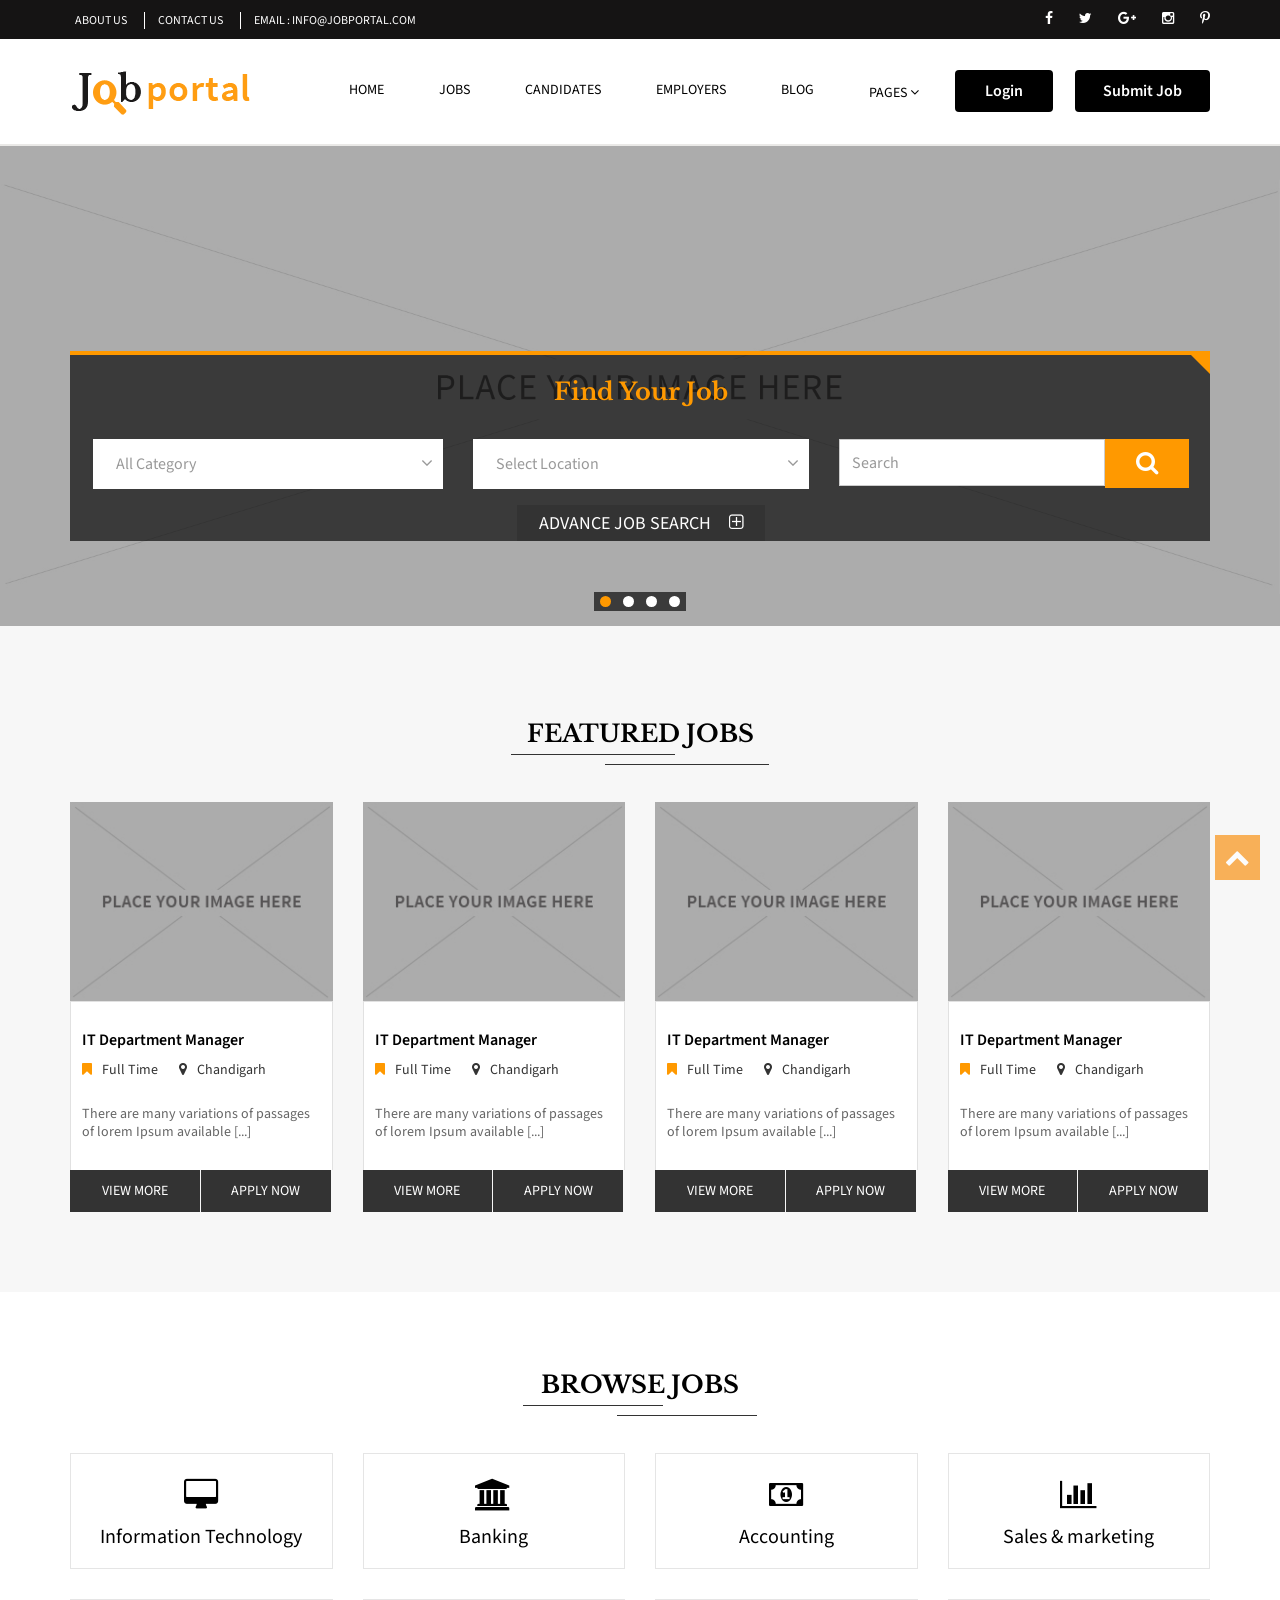
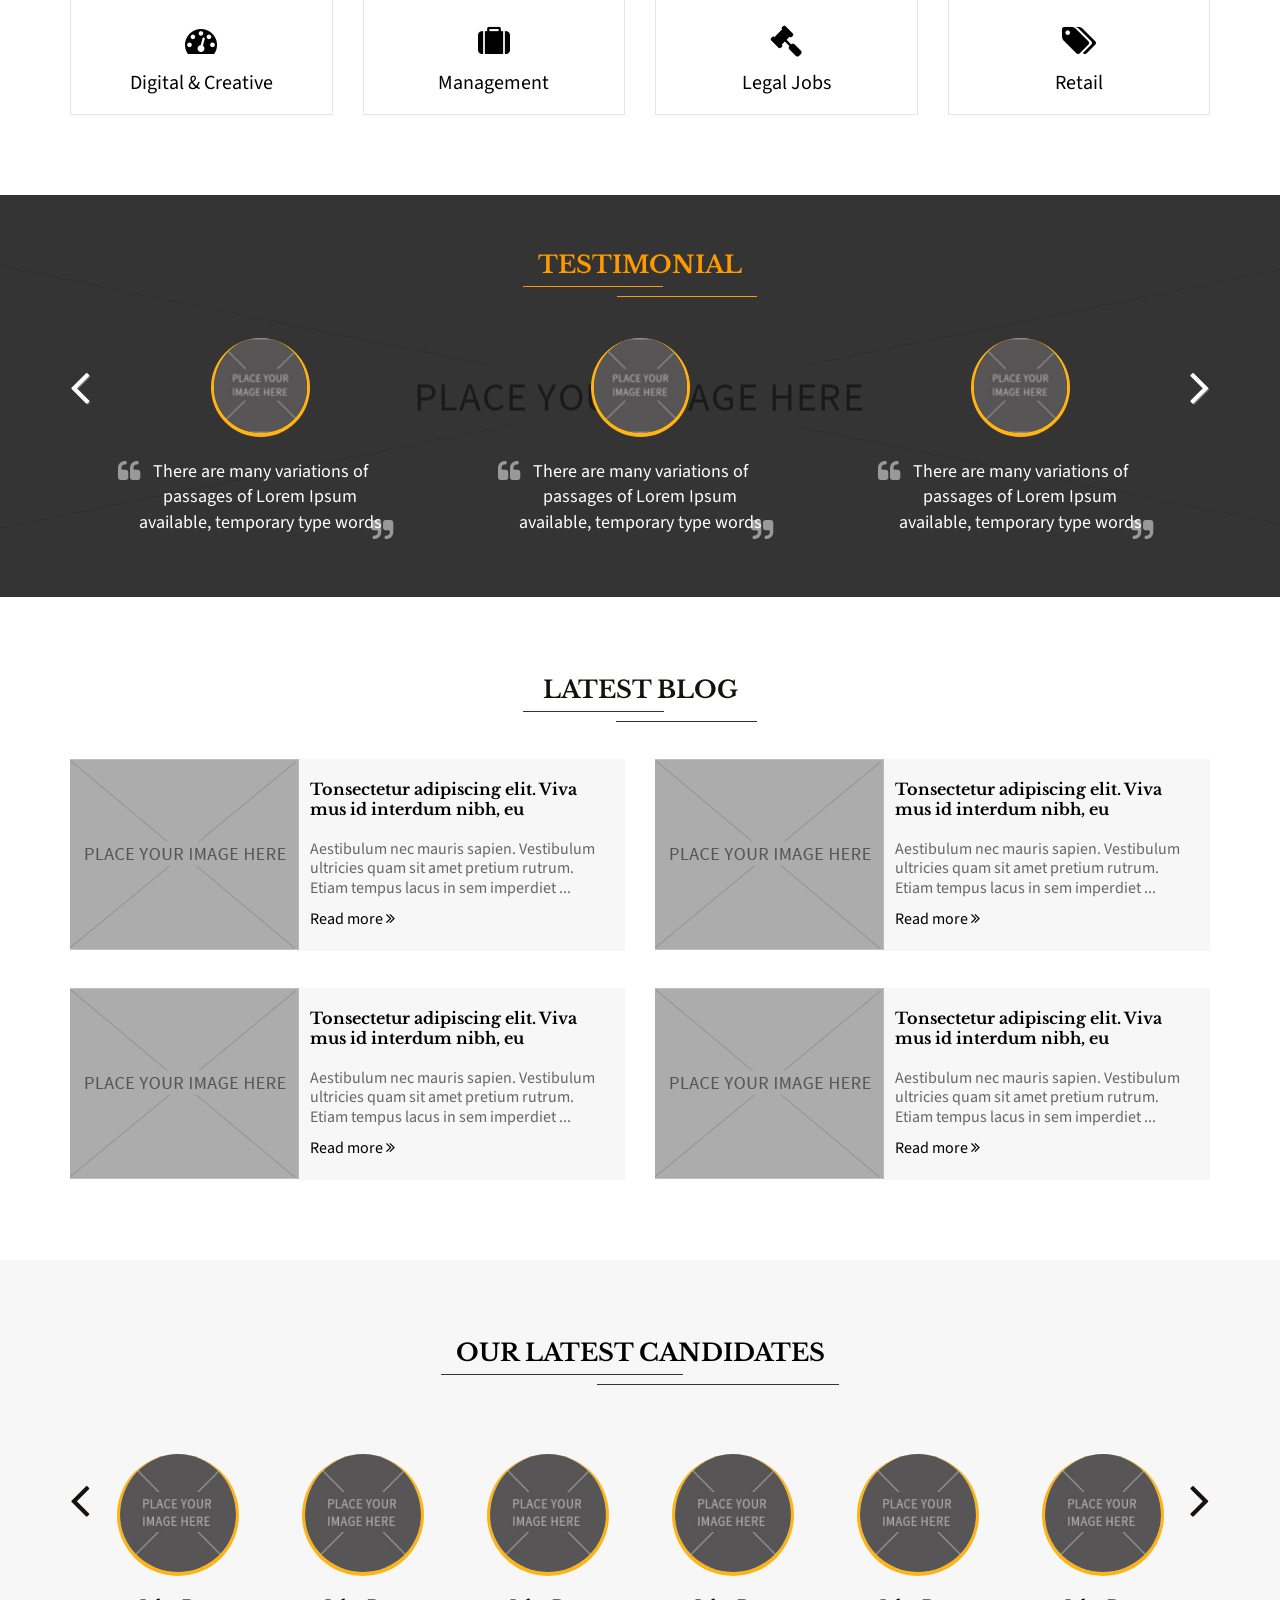
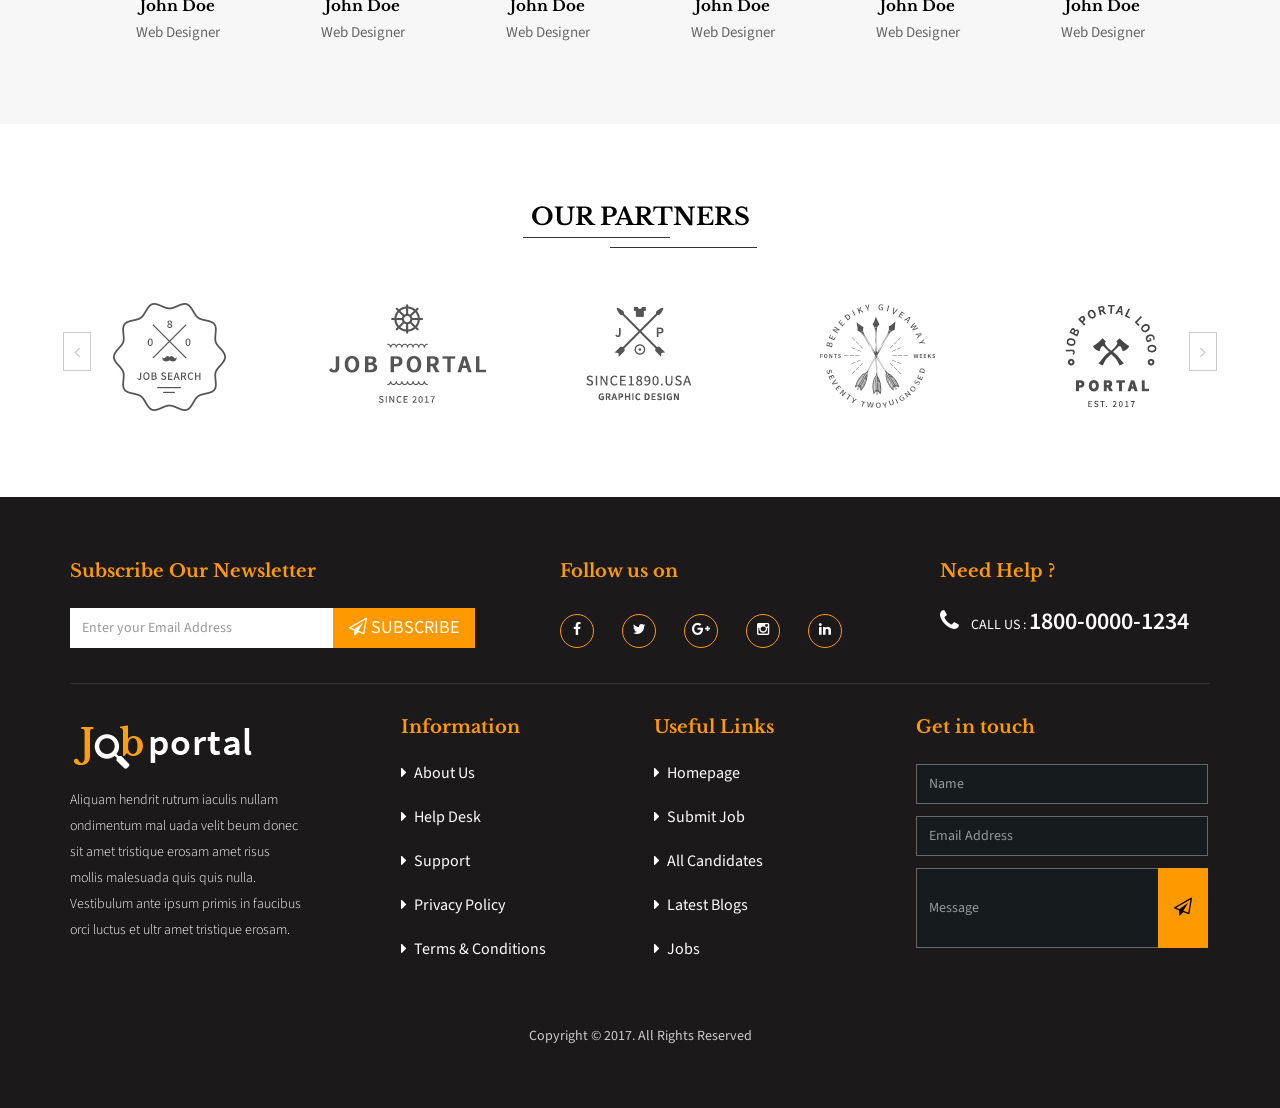
<file: design/index.html>
<!DOCTYPE html>
<html lang="en" dir="ltr">

<head>
	<meta charset="utf-8" />
	<meta name="viewport" content="width=device-width, initial-scale=1">
	<meta http-equiv="X-UA-Compatible" content="IE=edge">
	<title>Home</title>
	<!-- Bootstrap stylesheet -->
	<link href="bootstrap/css/bootstrap.css" rel="stylesheet">
	<!-- font -->
	<link href="https://fonts.googleapis.com/css?family=Libre+Baskerville:400,400i,700%7CSource+Sans+Pro:300,400,600,700"
		rel="stylesheet">
	<!-- stylesheet -->
	<link href="css/style.css" rel="stylesheet" type="text/css" />
	<!-- font-awesome -->
	<link href="font-awesome/css/font-awesome.min.css" rel="stylesheet" type="text/css" />
	<!-- crousel css -->
	<link href="js/owl-carousel/owl.carousel.css" rel="stylesheet" type="text/css" />
	<!--bootstrap select-->
	<link href="js/dist/css/bootstrap-select.css" rel="stylesheet" type="text/css" />
</head>

<body>
	<!-- top start here -->
	<div id="top">
		<!-- top container start here-->
		<div class="container">
			<div id="top-links">
				<ul class="list-inline pull-left button">
					<li>
						<a href="about.html"><span>ABOUT US</span></a>
					</li>
					<li>
						<a href="contact.html"><span>CONTACT US</span></a>
					</li>
					<li>
						<a href="contact.html"><span>EMAIL : INFO@JOBPORTAL.COM</span></a>
					</li>
				</ul>
				<ul class="list-inline pull-right icon">
					<li>
						<a href="https://www.facebook.com/" target="_blank"><i class="fa fa-facebook" aria-hidden="true"></i></a>
					</li>
					<li>
						<a href="https://twitter.com/" target="_blank"><i class="fa fa-twitter" aria-hidden="true"></i></a>
					</li>
					<li>
						<a href="https://plus.google.com/" target="_blank"><i class="fa fa-google-plus" aria-hidden="true"></i></a>
					</li>
					<li>
						<a href="https://www.instagram.com/" target="_blank"><i class="fa fa-instagram" aria-hidden="true"></i></a>
					</li>
					<li>
						<a href="https://in.pinterest.com/" target="_blank"><i class="fa fa-pinterest-p" aria-hidden="true"></i></a>
					</li>
				</ul>
			</div>
		</div>
		<!-- top container end here-->
	</div>
	<!-- top end here -->

	<!-- header start here-->
	<header>
		<!-- header container start here-->
		<div class="container">
			<div class="row">
				<div class="col-sm-3 col-md-3 col-xs-12">
					<!-- logo start here-->
					<div id="logo">
						<a href="index.html">
							<img class="img-responsive logochange" alt="logo" title="logo" src="images/logo.png" />
						</a>
					</div>
					<!-- logo end here-->
				</div>
				<div class="col-sm-3 col-md-3 col-xs-12 visible-xs paddleft">
					<!-- button-login start here -->
					<div class="button-login pull-right">
						<button type="button" class="btn btn-default btn-lg" onclick="location.href='login.html'">Login</button>
						<button type="button" class="btn btn-primary btn-lg" onclick="location.href='submit-job.html'">Submit
							Job</button>
					</div>
					<!-- button-login end here -->
				</div>
				<div class="col-sm-6 col-md-6 col-xs-12 padd0">
					<!-- menu start here-->
					<nav class="navbar" id="menu">
						<div class="navbar-header">
							<span class="menutext visible-xs">Menu</span>
							<button data-target=".navbar-ex1-collapse" data-toggle="collapse" class="btn btn-navbar navbar-toggle"
								type="button"><i class="fa fa-bars" aria-hidden="true"></i></button>
						</div>
						<div class="collapse navbar-collapse navbar-ex1-collapse padd0">
							<ul class="nav navbar-nav pull-left">
								<li class="dropdown">
									<a data-toggle="dropdown" class="dropdown-toggle" href="#">HOME</a>
									<div class="dropdown-menu animated fadeInDown">
										<div class="dropdown-inner">
											<ul class="list-unstyled">
												<li>
													<a href="index.html">Header layout 1</a>
												</li>
												<li>
													<a href="header2.html">Header layout 2</a>
												</li>
												<li>
													<a href="header3.html">Header layout 3</a>
												</li>
												<li>
													<a href="header4.html">Header layout 4</a>
												</li>
												<li>
													<a href="index.html">Footer layout 1</a>
												</li>
												<li>
													<a href="header2.html">Footer layout 2</a>
												</li>
												<li>
													<a href="header3.html">Footer layout 3</a>
												</li>
												<li>
													<a href="header4.html">Footer layout 4</a>
												</li>
											</ul>
										</div>
									</div>
								</li>
								<li class="dropdown">
									<a data-toggle="dropdown" class="dropdown-toggle" href="#">JOBS</a>
									<div class="dropdown-menu animated fadeInDown">
										<div class="dropdown-inner">
											<ul class="list-unstyled">
												<li>
													<a href="jobs.html">job grid view</a>
												</li>
												<li>
													<a href="jobs-list-view.html">Job List view</a>
												</li>
												<li>
													<a href="jobs-detail.html">job detail</a>
												</li>
												<li>
													<a href="apply-job-form.html">apply job form</a>
												</li>
												<li>
													<a href="jobs-search.html">Search job</a>
												</li>
											</ul>
										</div>
									</div>
								</li>
								<li class="dropdown">
									<a data-toggle="dropdown" class="dropdown-toggle" href="#">CANDIDATES</a>
									<div class="dropdown-menu animated fadeInDown">
										<div class="dropdown-inner">
											<ul class="list-unstyled">
												<li>
													<a href="candidate-grid-view.html">candidate grid view</a>
												</li>
												<li>
													<a href="candidate-list-view.html">candidate list view</a>
												</li>
												<li>
													<a href="candidate-single-view.html">candidate single view</a>
												</li>
												<li>
													<a href="my-profile.html">my profile</a>
												</li>
											</ul>
										</div>
									</div>
								</li>
								<li class="dropdown">
									<a data-toggle="dropdown" class="dropdown-toggle" href="#">EMPLOYERS</a>
									<div class="dropdown-menu animated fadeInDown">
										<div class="dropdown-inner">
											<ul class="list-unstyled">
												<li>
													<a href="employers.html">employers</a>
												</li>
												<li>
													<a href="employer-detail.html">employer detail</a>
												</li>
												<li>
													<a href="submit-job.html">Submit Job</a>
												</li>
											</ul>
										</div>
									</div>
								</li>
								<li class="dropdown">
									<a data-toggle="dropdown" class="dropdown-toggle" href="#">BLOG</a>
									<div class="dropdown-menu animated fadeInDown">
										<div class="dropdown-inner">
											<ul class="list-unstyled">
												<li>
													<a href="blog.html">blog</a>
												</li>
												<li>
													<a href="blog-detail.html">blog detail</a>
												</li>
											</ul>
										</div>
									</div>
								</li>
								<li class="dropdown">
									<a data-toggle="dropdown" class="dropdown-toggle" href="#">PAGES
										<span class="fa fa-angle-down"></span>
									</a>
									<div class="dropdown-menu animated fadeInDown">
										<div class="dropdown-inner">
											<ul class="list-unstyled">
												<li>
													<a href="about.html">About Us</a>
												</li>
												<li>
													<a href="login.html">Login</a>
												</li>
												<li>
													<a href="register.html">Register</a>
												</li>
												<li>
													<a href="contact.html">Contact us</a>
												</li>
											</ul>
										</div>
									</div>
								</li>
							</ul>
						</div>
					</nav>
					<!-- menu end here -->
				</div>
				<div class="col-sm-3 col-md-3 col-xs-12 hidden-xs">
					<!-- button-login start here -->
					<div class="button-login pull-right">
						<button type="button" class="btn btn-default btn-lg" onclick="location.href='login.html'">Login</button>
						<button type="button" class="btn btn-primary btn-lg" onclick="location.href='submit-job.html'">Submit
							Job</button>
					</div>
					<!-- button-login end here -->
				</div>
			</div>
		</div>
		<!-- header container end here -->
	</header>
	<!-- header end here -->

	<!-- slider start here -->
	<div class="slideshow owl-carousel">
		<div class="item">
			<img src="images/slider-1.jpg" alt="slider" title="slider" class="img-responsive" />
			<div class="slide-detail">
				<div class="container">
					<div class="slider-caption">
						<div class="off"></div>
						<h1>Find Your Job</h1>
						<div class="col-md-4 col-sm-4 col-xs-12 paddleft">
							<select class="selectpicker form-control" name="allcate">
								<option value="1">All Category</option>
								<option value="0">Category 1</option>
								<option value="0">Category 2</option>
								<option value="0">Category 3</option>
							</select>
						</div>
						<div class="col-md-4 col-sm-4 col-xs-12">
							<select class="selectpicker form-control" name="location">
								<option value="1">Select Location</option>
								<option value="0">Location 1</option>
								<option value="0">Location 2</option>
								<option value="0">Location 3</option>
							</select>
						</div>
						<div class="col-md-4 col-sm-4 col-xs-12 paddright">
							<div class="input-group">
								<input name="s" class="form-control" value="" placeholder="Search" type="text">
								<span>
									<button type="submit" class="btnsrch" onclick="location.href='jobs.html'"><i
											class="fa fa-search"></i></button>
								</span>
							</div>
						</div>
						<div class="center">
							<button class="btn-default">ADVANCE JOB SEARCH <i class="fa fa-plus-square-o" aria-hidden="true"></i>
							</button>
						</div>
					</div>
				</div>
			</div>
		</div>
		<div class="item">
			<img src="images/slider-1.jpg" alt="slider" title="slider" class="img-responsive" />
			<div class="slide-detail">
				<div class="container">
					<div class="slider-caption">
						<div class="off"></div>
						<h1>Find Your Job</h1>
						<div class="col-md-4 col-sm-4 col-xs-12 paddleft">
							<select class="selectpicker form-control" name="allcate">
								<option value="1">All Category</option>
								<option value="0">Category 1</option>
								<option value="0">Category 2</option>
								<option value="0">Category 3</option>
							</select>
						</div>
						<div class="col-md-4 col-sm-4 col-xs-12">
							<select class="selectpicker form-control" name="location">
								<option value="1">Select Location</option>
								<option value="0">Location 1</option>
								<option value="0">Location 2</option>
								<option value="0">Location 3</option>
							</select>
						</div>
						<div class="col-md-4 col-sm-4 col-xs-12 paddright">
							<div class="input-group">
								<input name="s" class="form-control" value="" placeholder="Search" type="text">
								<span>
									<button type="submit" class="btnsrch" onclick="location.href='jobs.html'"><i
											class="fa fa-search"></i></button>
								</span>
							</div>
						</div>
						<div class="center">
							<button class="btn-default">ADVANCE JOB SEARCH <i class="fa fa-plus-square-o" aria-hidden="true"></i>
							</button>
						</div>
					</div>
				</div>
			</div>
		</div>
		<div class="item">
			<img src="images/slider-1.jpg" alt="slider" title="slider" class="img-responsive" />
			<div class="slide-detail">
				<div class="container">
					<div class="slider-caption">
						<div class="off"></div>
						<h1>Find Your Job</h1>
						<div class="col-md-4 col-sm-4 col-xs-12 paddleft">
							<select class="selectpicker form-control" name="allcate">
								<option value="1">All Category</option>
								<option value="0">Category 1</option>
								<option value="0">Category 2</option>
								<option value="0">Category 3</option>
							</select>
						</div>
						<div class="col-md-4 col-sm-4 col-xs-12">
							<select class="selectpicker form-control" name="location">
								<option value="1">Select Location</option>
								<option value="0">Location 1</option>
								<option value="0">Location 2</option>
								<option value="0">Location 3</option>
							</select>
						</div>
						<div class="col-md-4 col-sm-4 col-xs-12 paddright">
							<div class="input-group">
								<input name="s" class="form-control" value="" placeholder="Search" type="text">
								<span>
									<button type="submit" class="btnsrch" onclick="location.href='jobs.html'"><i
											class="fa fa-search"></i></button>
								</span>
							</div>
						</div>
						<div class="center">
							<button class="btn-default">ADVANCE JOB SEARCH <i class="fa fa-plus-square-o" aria-hidden="true"></i>
							</button>
						</div>
					</div>
				</div>
			</div>
		</div>
		<div class="item">
			<img src="images/slider-1.jpg" alt="slider" title="slider" class="img-responsive" />
			<div class="slide-detail">
				<div class="container">
					<div class="slider-caption">
						<div class="off"></div>
						<h1>Find Your Job</h1>
						<div class="col-md-4 col-sm-4 col-xs-12 paddleft">
							<select class="selectpicker form-control" name="allcate">
								<option value="1">All Category</option>
								<option value="0">Category 1</option>
								<option value="0">Category 2</option>
								<option value="0">Category 3</option>
							</select>
						</div>
						<div class="col-md-4 col-sm-4 col-xs-12">
							<select class="selectpicker form-control" name="location">
								<option value="1">Select Location</option>
								<option value="0">Location 1</option>
								<option value="0">Location 2</option>
								<option value="0">Location 3</option>
							</select>
						</div>
						<div class="col-md-4 col-sm-4 col-xs-12 paddright">
							<div class="input-group">
								<input name="s" class="form-control" value="" placeholder="Search" type="text">
								<span>
									<button type="submit" class="btnsrch" onclick="location.href='jobs.html'"><i
											class="fa fa-search"></i></button>
								</span>
							</div>
						</div>
						<div class="center">
							<button class="btn-default">ADVANCE JOB SEARCH <i class="fa fa-plus-square-o" aria-hidden="true"></i>
							</button>
						</div>
					</div>
				</div>
			</div>
		</div>
	</div>
	<!-- slider end here -->

	<!-- featured start here -->
	<div id="featured">
		<div class="container">
			<div class="row">
				<!-- featured-jobs start here -->
				<div class="featured-jobs">
					<h1>FEATURED JOBS</h1>
					<div class="border"></div>
					<div class="border1"></div>
				</div>
				<!-- featured-jobs end here -->


				<div class="col-md-3 col-sm-3 col-xs-12">
					<div class="product-box">
						<div class="image">
							<a href="jobs.html">
								<img class="img-responsive" src="images/jobs.jpg" alt="p1" title="p1" />
							</a>
							<div class="buttons">
								<div class="open-down">
									<button type="button" class="rotate1">
										<i class="fa fa-link" aria-hidden="true"></i>
									</button>
									<button type="button" class="rotate1">
										<i class="fa fa-search" aria-hidden="true"></i>
									</button>
								</div>
							</div>
						</div>
						<div class="matter">
							<h1>IT Department Manager</h1>
							<ul class="list-inline">
								<li>
									<a href="#"><i class="fa fa-bookmark" aria-hidden="true"></i> Full Time</a>
								</li>
								<li>
									<a href="#"><i class="fa fa-map-marker" aria-hidden="true"></i> Chandigarh</a>
								</li>
							</ul>
							<p>There are many variations of passages of lorem Ipsum available [...]</p>
						</div>
						<button type="button" class="btn btn-info" onclick="location.href='jobs.html'">VIEW MORE</button>
						<button type="button" class="btn btn-info" onclick="location.href='apply-job-form.html'">APPLY NOW</button>
					</div>
				</div>

				<div class="col-md-3 col-sm-3 col-xs-12">
					<div class="product-box">
						<div class="image">
							<a href="jobs.html">
								<img class="img-responsive" src="images/jobs.jpg" alt="p2" title="p2" />
							</a>
							<div class="buttons">
								<div class="open-down">
									<button type="button" class="rotate1">
										<i class="fa fa-link" aria-hidden="true"></i>
									</button>
									<button type="button" class="rotate1">
										<i class="fa fa-search" aria-hidden="true"></i>
									</button>
								</div>
							</div>
						</div>
						<div class="matter">
							<h1>IT Department Manager</h1>
							<ul class="list-inline">
								<li>
									<a href="#"><i class="fa fa-bookmark" aria-hidden="true"></i> Full Time</a>
								</li>
								<li>
									<a href="#"><i class="fa fa-map-marker" aria-hidden="true"></i> Chandigarh</a>
								</li>
							</ul>
							<p>There are many variations of passages of lorem Ipsum available [...]</p>
						</div>
						<button type="button" class="btn btn-info" onclick="location.href='jobs.html'">VIEW MORE</button>
						<button type="button" class="btn btn-info" onclick="location.href='apply-job-form.html'">APPLY NOW</button>
					</div>
				</div>

				<div class="col-md-3 col-sm-3 col-xs-12">
					<div class="product-box">
						<div class="image">
							<a href="jobs.html">
								<img class="img-responsive" src="images/jobs.jpg" alt="p3" title="p3" />
							</a>
							<div class="buttons">
								<div class="open-down">
									<button type="button" class="rotate1">
										<i class="fa fa-link" aria-hidden="true"></i>
									</button>
									<button type="button" class="rotate1">
										<i class="fa fa-search" aria-hidden="true"></i>
									</button>
								</div>
							</div>
						</div>
						<div class="matter">
							<h1>IT Department Manager</h1>
							<ul class="list-inline">
								<li>
									<a href="#"><i class="fa fa-bookmark" aria-hidden="true"></i> Full Time</a>
								</li>
								<li>
									<a href="#"><i class="fa fa-map-marker" aria-hidden="true"></i> Chandigarh</a>
								</li>
							</ul>
							<p>There are many variations of passages of lorem Ipsum available [...]</p>
						</div>
						<button type="button" class="btn btn-info" onclick="location.href='jobs.html'">VIEW MORE</button>
						<button type="button" class="btn btn-info" onclick="location.href='apply-job-form.html'">APPLY NOW</button>
					</div>
				</div>

				<div class="col-md-3 col-sm-3 col-xs-12">
					<div class="product-box">
						<div class="image">
							<a href="jobs.html">
								<img class="img-responsive" src="images/jobs.jpg" alt="p4" title="p4" />
							</a>
							<div class="buttons">
								<div class="open-down">
									<button type="button" class="rotate1">
										<i class="fa fa-link" aria-hidden="true"></i>
									</button>
									<button type="button" class="rotate1">
										<i class="fa fa-search" aria-hidden="true"></i>
									</button>
								</div>
							</div>
						</div>
						<div class="matter">
							<h1>IT Department Manager</h1>
							<ul class="list-inline">
								<li>
									<a href="#"><i class="fa fa-bookmark" aria-hidden="true"></i> Full Time</a>
								</li>
								<li>
									<a href="#"><i class="fa fa-map-marker" aria-hidden="true"></i> Chandigarh</a>
								</li>
							</ul>
							<p>There are many variations of passages of lorem Ipsum available [...]</p>
						</div>
						<button type="button" class="btn btn-info" onclick="location.href='jobs.html'">VIEW MORE</button>
						<button type="button" class="btn btn-info" onclick="location.href='apply-job-form.html'">APPLY NOW</button>
					</div>
				</div>
			</div>
		</div>
	</div>
	<!-- featured end here -->

	<!-- browse start here -->
	<div class="browse">
		<div class="container">
			<div class="row">
				<!-- featured-jobs start here -->
				<div class="browse-jobs">
					<h1>BROWSE JOBS</h1>
					<div class="border"></div>
					<div class="border1"></div>
				</div>
				<!-- featured-jobs end here -->


				<div class="col-md-3 col-sm-3 col-xs-12">
					<div class="matter">
						<a href="jobs.html">
							<div class="boxbor">
								<i class="fa fa-desktop" aria-hidden="true"></i>
								<span>Information Technology</span>
							</div>
						</a>
					</div>
				</div>

				<div class="col-md-3 col-sm-3 col-xs-12">
					<div class="matter">
						<a href="jobs.html">
							<div class="boxbor">
								<i class="fa fa-university" aria-hidden="true"></i>
								<span>Banking</span>
							</div>
						</a>
					</div>
				</div>

				<div class="col-md-3 col-sm-3 col-xs-12">
					<div class="matter">
						<a href="jobs.html">
							<div class="boxbor">
								<i class="fa fa-money" aria-hidden="true"></i>
								<span>Accounting</span>
							</div>
						</a>
					</div>
				</div>
				<div class="col-md-3 col-sm-3 col-xs-12">
					<div class="matter">
						<a href="jobs.html">
							<div class="boxbor">
								<i class="fa fa-bar-chart" aria-hidden="true"></i>
								<span>Sales & marketing</span>
							</div>
						</a>
					</div>
				</div>
				<div class="col-md-3 col-sm-3 col-xs-12">
					<div class="matter">
						<a href="jobs.html">
							<div class="boxbor">
								<i class="fa fa-tachometer" aria-hidden="true"></i>
								<span>Digital & Creative</span>
							</div>
						</a>
					</div>
				</div>
				<div class="col-md-3 col-sm-3 col-xs-12">
					<div class="matter">
						<a href="jobs.html">
							<div class="boxbor">
								<i class="fa fa-suitcase" aria-hidden="true"></i>
								<span>Management</span>
							</div>
						</a>
					</div>
				</div>
				<div class="col-md-3 col-sm-3 col-xs-12">
					<div class="matter">
						<a href="jobs.html">
							<div class="boxbor">
								<i class="fa fa-gavel" aria-hidden="true"></i>
								<span>Legal Jobs</span>
							</div>
						</a>
					</div>
				</div>
				<div class="col-md-3 col-sm-3 col-xs-12">
					<div class="matter">
						<a href="jobs.html">
							<div class="boxbor">
								<i class="fa fa-tags" aria-hidden="true"></i>
								<span>Retail</span>
							</div>
						</a>
					</div>
				</div>
			</div>
		</div>
	</div>
	<!-- browse end here -->

	<!-- testimonial start here -->
	<div id="testimonial">
		<div class="container">
			<div class="row">
				<!-- testimonial-jobs start here -->
				<div class="testimonial-jobs">
					<h1>TESTIMONIAL</h1>
					<div class="border"></div>
					<div class="border1"></div>
				</div>
				<!-- testimonial-jobs end here -->

				<div id="testimonials" class="col-md-12 col-sm-12 col-xs-12 owl-carousel">
					<div class="item">
						<div class="col-xs-12 col-sm-12 col-md-12 col-lg-12">
							<div class="photo">
								<img src="images/cmnt-pic.jpg" class="img-responsive" alt="pic-1" title="pic-1" />
								<i class="fa fa-quote-left" aria-hidden="true"></i>
								<p>There are many variations of passages of Lorem Ipsum available, temporary type words </p>
								<span class="fa fa-quote-right" aria-hidden="true"></span>
							</div>
						</div>
					</div>
					<div class="item">
						<div class="col-xs-12 col-sm-12 col-md-12 col-lg-12">
							<div class="photo">
								<img src="images/cmnt-pic.jpg" class="img-responsive" alt="pic-2" title="pic-2" />
								<i class="fa fa-quote-left" aria-hidden="true"></i>
								<p>There are many variations of passages of Lorem Ipsum available, temporary type words </p>
								<span class="fa fa-quote-right" aria-hidden="true"></span>
							</div>
						</div>
					</div>
					<div class="item">
						<div class="col-xs-12 col-sm-12 col-md-12 col-lg-12">
							<div class="photo">
								<img src="images/cmnt-pic.jpg" class="img-responsive" alt="pic-3" title="pic-3" />
								<i class="fa fa-quote-left" aria-hidden="true"></i>
								<p>There are many variations of passages of Lorem Ipsum available, temporary type words </p>
								<span class="fa fa-quote-right" aria-hidden="true"></span>
							</div>
						</div>
					</div>
					<div class="item">
						<div class="col-xs-12 col-sm-12 col-md-12 col-lg-12">
							<div class="photo">
								<img src="images/cmnt-pic.jpg" class="img-responsive" alt="pic-1" title="pic-1" />
								<i class="fa fa-quote-left" aria-hidden="true"></i>
								<p>There are many variations of passages of Lorem Ipsum available, temporary type words </p>
								<span class="fa fa-quote-right" aria-hidden="true"></span>
							</div>
						</div>
					</div>
					<div class="item">
						<div class="col-xs-12 col-sm-12 col-md-12 col-lg-12">
							<div class="photo">
								<img src="images/cmnt-pic.jpg" class="img-responsive" alt="pic-2" title="pic-2" />
								<i class="fa fa-quote-left" aria-hidden="true"></i>
								<p>There are many variations of passages of Lorem Ipsum available, temporary type words </p>
								<span class="fa fa-quote-right" aria-hidden="true"></span>
							</div>
						</div>
					</div>
					<div class="item">
						<div class="col-xs-12 col-sm-12 col-md-12 col-lg-12">
							<div class="photo">
								<img src="images/cmnt-pic.jpg" class="img-responsive" alt="pic-3" title="pic-3" />
								<i class="fa fa-quote-left" aria-hidden="true"></i>
								<p>There are many variations of passages of Lorem Ipsum available, temporary type words </p>
								<span class="fa fa-quote-right" aria-hidden="true"></span>
							</div>
						</div>
					</div>
				</div>
			</div>
		</div>
	</div>
	<!-- testimonial end here -->

	<!-- blog start here -->
	<div id="blog">
		<div class="container">
			<div class="row">
				<!-- latest-blog start here -->
				<div class="latest-blog">
					<h1>Latest Blog</h1>
					<div class="border"></div>
					<div class="border1"></div>
				</div>
				<!-- latest-blog end here -->

				<div class="col-md-6 col-sm-6 col-xs-12">
					<!-- box start here -->
					<div class="box">
						<a href="blog.html">
							<img src="images/blog.jpg" alt="b1" title="b1" class="img-responsive" />
						</a>
						<div class="matter">
							<h1>Tonsectetur adipiscing elit. Viva mus id interdum nibh, eu</h1>
							<p>Aestibulum nec mauris sapien. Vestibulum ultricies quam sit amet pretium rutrum. Etiam tempus lacus in
								sem imperdiet ...</p>
							<a href="blog.html">Read more <i class="fa fa-angle-double-right" aria-hidden="true"></i></a>
						</div>
					</div>
					<!-- box end here -->
				</div>



				<div class="col-md-6 col-sm-6 col-xs-12">
					<!-- box start here -->
					<div class="box">
						<a href="blog.html">
							<img src="images/blog.jpg" alt="b2" title="b2" class="img-responsive" />
						</a>
						<div class="matter">
							<h1>Tonsectetur adipiscing elit. Viva mus id interdum nibh, eu</h1>
							<p>Aestibulum nec mauris sapien. Vestibulum ultricies quam sit amet pretium rutrum. Etiam tempus lacus in
								sem imperdiet ...</p>
							<a href="blog.html">Read more <i class="fa fa-angle-double-right" aria-hidden="true"></i></a>
						</div>
					</div>
					<!-- box end here -->
				</div>



				<div class="col-md-6 col-sm-6 col-xs-12">
					<!-- box start here -->
					<div class="box">
						<a href="blog.html">
							<img src="images/blog.jpg" alt="b3" title="b3" class="img-responsive" />
						</a>
						<div class="matter">
							<h1>Tonsectetur adipiscing elit. Viva mus id interdum nibh, eu</h1>
							<p>Aestibulum nec mauris sapien. Vestibulum ultricies quam sit amet pretium rutrum. Etiam tempus lacus in
								sem imperdiet ...</p>
							<a href="blog.html">Read more <i class="fa fa-angle-double-right" aria-hidden="true"></i></a>
						</div>
					</div>
					<!-- box end here -->
				</div>



				<div class="col-md-6 col-sm-6 col-xs-12">
					<!-- box start here -->
					<div class="box">
						<a href="blog.html">
							<img src="images/blog.jpg" alt="b4" title="b4" class="img-responsive" />
						</a>
						<div class="matter">
							<h1>Tonsectetur adipiscing elit. Viva mus id interdum nibh, eu</h1>
							<p>Aestibulum nec mauris sapien. Vestibulum ultricies quam sit amet pretium rutrum. Etiam tempus lacus in
								sem imperdiet ...</p>
							<a href="blog.html">Read more <i class="fa fa-angle-double-right" aria-hidden="true"></i></a>
						</div>
					</div>
					<!-- box end here -->
				</div>
			</div>
		</div>
	</div>
	<!-- blog end here -->


	<!-- latest start here -->
	<div id="latest">
		<div class="container">
			<div class="row">
				<!-- latest-candidate start here -->
				<div class="latest-candidate">
					<h1>OUR LATEST CANDIDATES</h1>
					<div class="border"></div>
					<div class="border1"></div>
				</div>
				<!-- latest-candidate end here -->


				<div id="latests" class="owl-carousel">
					<div class="item">
						<div class="col-sm-12 col-md-12 col-lg-12 col-xs-12">
							<div class="candidate">
								<img src="images/pic.jpg" class="img-responsive" alt="cand-1" title="cand-1" />
								<h1>John Doe</h1>
								<p>Web Designer </p>
							</div>
						</div>
					</div>
					<div class="item">
						<div class="col-sm-12 col-md-12 col-lg-12 col-xs-12">
							<div class="candidate">
								<img src="images/pic.jpg" class="img-responsive" alt="cand-2" title="cand-2" />
								<h1>John Doe</h1>
								<p>Web Designer </p>
							</div>
						</div>
					</div>
					<div class="item">
						<div class="col-sm-12 col-md-12 col-lg-12 col-xs-12">
							<div class="candidate">
								<img src="images/pic.jpg" class="img-responsive" alt="cand-3" title="cand-3" />
								<h1>John Doe</h1>
								<p>Web Designer </p>
							</div>
						</div>
					</div>
					<div class="item">
						<div class="col-sm-12 col-md-12 col-lg-12 col-xs-12">
							<div class="candidate">
								<img src="images/pic.jpg" class="img-responsive" alt="cand-4" title="cand-4" />
								<h1>John Doe</h1>
								<p>Web Designer </p>
							</div>
						</div>
					</div>
					<div class="item">
						<div class="col-sm-12 col-md-12 col-lg-12 col-xs-12">
							<div class="candidate">
								<img src="images/pic.jpg" class="img-responsive" alt="cand-5" title="cand-5" />
								<h1>John Doe</h1>
								<p>Web Designer </p>
							</div>
						</div>
					</div>
					<div class="item">
						<div class="col-sm-12 col-md-12 col-lg-12 col-xs-12">
							<div class="candidate">
								<img src="images/pic.jpg" class="img-responsive" alt="cand-6" title="cand-6" />
								<h1>John Doe</h1>
								<p>Web Designer </p>
							</div>
						</div>
					</div>
					<div class="item">
						<div class="col-sm-12 col-md-12 col-lg-12 col-xs-12">
							<div class="candidate">
								<img src="images/pic.jpg" class="img-responsive" alt="cand-1" title="cand-1" />
								<h1>John Doe</h1>
								<p>Web Designer </p>
							</div>
						</div>
					</div>
					<div class="item">
						<div class="col-sm-12 col-md-12 col-lg-12 col-xs-12">
							<div class="candidate">
								<img src="images/pic.jpg" class="img-responsive" alt="cand-2" title="cand-2" />
								<h1>John Doe</h1>
								<p>Web Designer </p>
							</div>
						</div>
					</div>
					<div class="item">
						<div class="col-sm-12 col-md-12 col-lg-12 col-xs-12">
							<div class="candidate">
								<img src="images/pic.jpg" class="img-responsive" alt="cand-3" title="cand-3" />
								<h1>John Doe</h1>
								<p>Web Designer </p>
							</div>
						</div>
					</div>
					<div class="item">
						<div class="col-sm-12 col-md-12 col-lg-12 col-xs-12">
							<div class="candidate">
								<img src="images/pic.jpg" class="img-responsive" alt="cand-4" title="cand-4" />
								<h1>John Doe</h1>
								<p>Web Designer </p>
							</div>
						</div>
					</div>
				</div>
			</div>
		</div>
	</div>
	<!-- latest end here -->


	<!-- partner start here -->
	<div id="partner">
		<div class="container">
			<div class="row">
				<!-- our-partner start here -->
				<div class="our-partner">
					<h1>OUR PARTNERS</h1>
					<div class="border"></div>
					<div class="border1"></div>
				</div>
				<!-- our-partner end here -->

				<div id="partners" class="owl-carousel">
					<div class="item">
						<div class="col-sm-12 col-md-12 col-lg-12 col-xs-12 image">
							<img src="images/l1.jpg" class="img-responsive" alt="l1" title="l1" />
						</div>
					</div>
					<div class="item">
						<div class="col-sm-12 col-md-12 col-lg-12 col-xs-12 image">
							<img src="images/l2.jpg" class="img-responsive" alt="l2" title="l2" />
						</div>
					</div>
					<div class="item">
						<div class="col-sm-12 col-md-12 col-lg-12 col-xs-12 image">
							<img src="images/l3.jpg" class="img-responsive" alt="l3" title="l3" />
						</div>
					</div>
					<div class="item">
						<div class="col-sm-12 col-md-12 col-lg-12 col-xs-12 image">
							<img src="images/l4.jpg" class="img-responsive" alt="l4" title="l4" />
						</div>
					</div>
					<div class="item">
						<div class="col-sm-12 col-md-12 col-lg-12 col-xs-12 image">
							<img src="images/l5.jpg" class="img-responsive" alt="l5" title="l5" />
						</div>
					</div>
					<div class="item">
						<div class="col-sm-12 col-md-12 col-lg-12 col-xs-12 image">
							<img src="images/l1.jpg" class="img-responsive" alt="l1" title="l1" />
						</div>
					</div>
					<div class="item">
						<div class="col-sm-12 col-md-12 col-lg-12 col-xs-12 image">
							<img src="images/l2.jpg" class="img-responsive" alt="l2" title="l2" />
						</div>
					</div>
				</div>
			</div>
		</div>
	</div>
	<!-- partner end here -->

	<!-- Footer start here -->
	<footer>
		<div class="container">
			<div class="bor col-md-12 col-sm-12 col-xs-12 padd0">
				<div class="col-sm-5 col-md-5 col-xs-12 subscribe">
					<h5>Subscribe Our Newsletter</h5>
					<form name="subscribe">
						<div class="form-group">
							<div class="input-group">
								<input type="text" placeholder="Enter your Email Address" id="subscribe_email1" name="subscribe_email"
									value="" class="form-control">
								<div class="input-group-btn">
									<button class="btn btn-default btn-lg" type="submit"><i class="fa fa-paper-plane-o"
											aria-hidden="true"></i> SUBSCRIBE</button>
								</div>
							</div>
						</div>
					</form>
				</div>
				<div class="col-sm-4 col-md-4 col-xs-12 follow">
					<h5>Follow us on</h5>
					<ul class="list-inline socialicon">
						<li>
							<a href="https://www.facebook.com/" target="_blank">
								<i class="fa fa-facebook" aria-hidden="true"></i>
							</a>
						</li>
						<li>
							<a href="https://twitter.com/" target="_blank">
								<i class="fa fa-twitter" aria-hidden="true"></i>
							</a>
						</li>
						<li>
							<a href="https://plus.google.com/" target="_blank">
								<i class="fa fa-google-plus" aria-hidden="true"></i>
							</a>
						</li>
						<li>
							<a href="https://www.instagram.com/" target="_blank">
								<i class="fa fa-instagram" aria-hidden="true"></i>
							</a>
						</li>
						<li>
							<a href="https://in.linkedin.com/" target="_blank">
								<i class="fa fa-linkedin" aria-hidden="true"></i>
							</a>
						</li>
					</ul>
				</div>
				<div class="col-sm-3 col-md-3 col-xs-12 need">
					<h5>Need Help ?</h5>
					<h6><i class="fa fa-phone" aria-hidden="true"></i> CALL US : <span>1800-0000-1234</span></h6>
				</div>
			</div>
			<div class="row">
				<div class="col-sm-3 col-md-3 col-xs-12 matter">
					<img src="images/foot-logo.png" class="img-responsive" alt="foot-logo" title="foot-logo" />
					<p>Aliquam hendrit rutrum iaculis nullam ondimentum mal uada velit beum donec sit amet tristique erosam amet
						risus mollis malesuada quis quis nulla. Vestibulum ante ipsum primis in faucibus orci luctus et ultr amet
						tristique erosam.</p>

				</div>
				<div class="col-sm-3 col-md-3 col-xs-12 info">
					<h5>Information</h5>
					<ul class="list-unstyled">
						<li>
							<a href="about.html"><i class="fa fa-caret-right" aria-hidden="true"></i>About Us</a>
						</li>
						<li>
							<a href="#"><i class="fa fa-caret-right" aria-hidden="true"></i>Help Desk</a>
						</li>
						<li>
							<a href="#"><i class="fa fa-caret-right" aria-hidden="true"></i>Support</a>
						</li>
						<li>
							<a href="#"><i class="fa fa-caret-right" aria-hidden="true"></i>Privacy Policy</a>
						</li>
						<li>
							<a href="#"><i class="fa fa-caret-right" aria-hidden="true"></i>Terms & Conditions</a>
						</li>
					</ul>
				</div>
				<div class="col-sm-3 col-md-3 col-xs-12 use">
					<h5>Useful Links</h5>
					<ul class="list-unstyled">
						<li>
							<a href="index.html"><i class="fa fa-caret-right" aria-hidden="true"></i>Homepage</a>
						</li>
						<li>
							<a href="submit-job.html"><i class="fa fa-caret-right" aria-hidden="true"></i>Submit Job</a>
						</li>
						<li>
							<a href="jobs.html"><i class="fa fa-caret-right" aria-hidden="true"></i>All Candidates</a>
						</li>
						<li>
							<a href="blog.html"><i class="fa fa-caret-right" aria-hidden="true"></i>Latest Blogs</a>
						</li>
						<li>
							<a href="jobs.html"><i class="fa fa-caret-right" aria-hidden="true"></i>Jobs</a>
						</li>
					</ul>
				</div>

				<div class="col-sm-3 col-md-3 col-xs-12 padd0">
					<h5>Get in touch</h5>
					<form class="form-horizontal form" method="post">
						<fieldset>
							<div class="form-group">
								<div class="col-sm-12">
									<input class="form-control" id="input-username" placeholder="Name" value="" name="email" required=""
										type="text">
								</div>
							</div>
							<div class="form-group">
								<div class="col-sm-12">
									<input class="form-control" id="input-email" placeholder="Email Address" value="" name="email"
										required="" type="text">
								</div>
							</div>
							<div class="form-group">
								<div class="input-group col-sm-12">
									<input type="text" placeholder="Message" id="message" name="message" value=""
										class="form-control big">
									<div class="input-group-btn">
										<button class="btn btn-default btn-lg" type="submit"><i class="fa fa-paper-plane-o"
												aria-hidden="true"></i></button>
									</div>
								</div>
							</div>
						</fieldset>
					</form>
				</div>
			</div>
		</div>
	</footer>
	<div class="powered">
		<div class="container">
			<p>Copyright &#169; 2017. All Rights Reserved</p>
		</div>
	</div>
	<!-- Footer end here -->
	<!-- jquery -->
	<script src="js/jquery.2.1.1.min.js" type="text/javascript"></script>
	<!-- bootstrap js -->
	<script src="bootstrap/js/bootstrap.min.js" type="text/javascript"></script>
	<!--bootstrap select-->
	<script src="js/dist/js/bootstrap-select.js" type="text/javascript"></script>
	<!-- owlcarousel js -->
	<script src="js/owl-carousel/owl.carousel.min.js" type="text/javascript"></script>
	<!--internal js-->
	<script src="js/internal.js" type="text/javascript"></script>
</body>

</html>
</file>
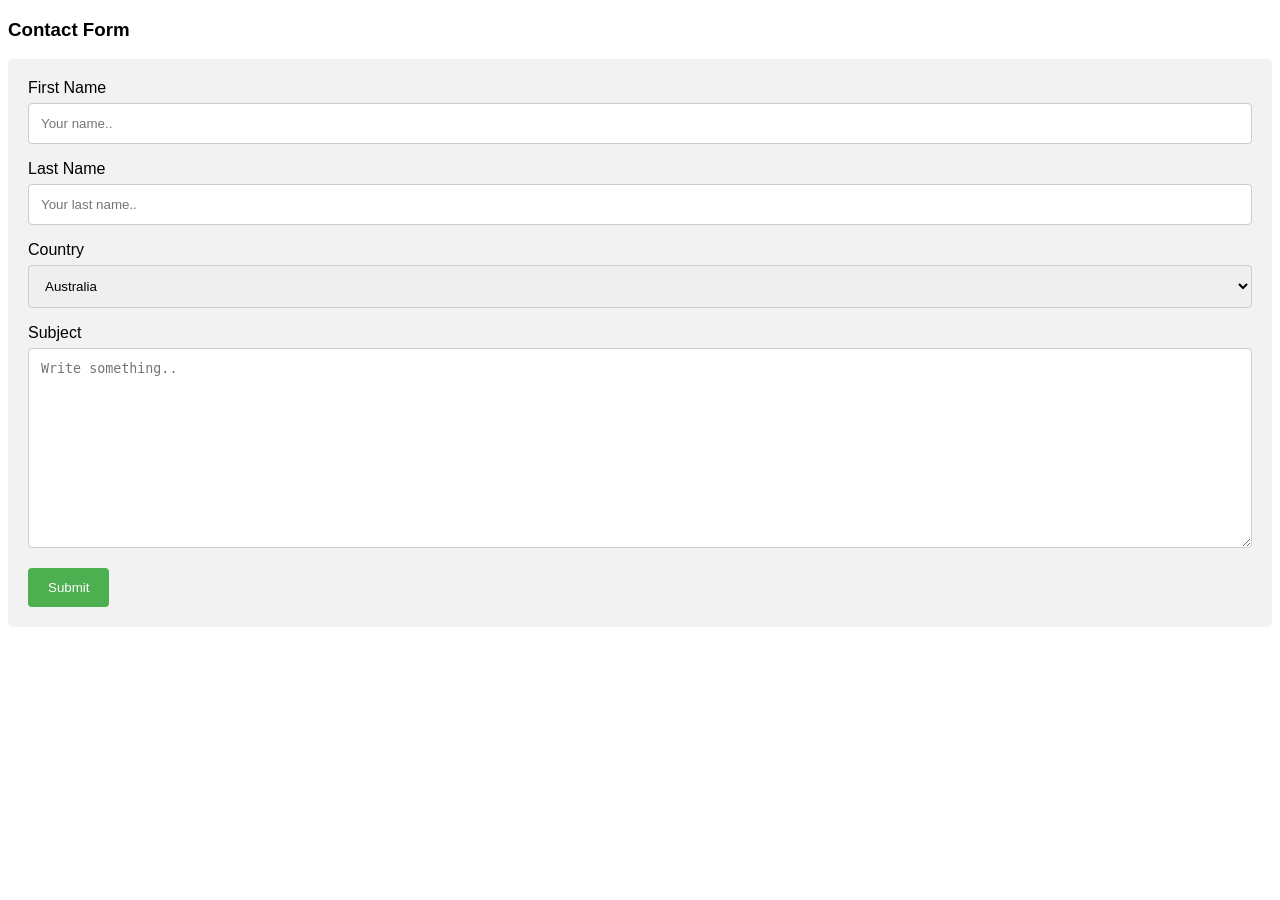
<file: May2019Batch/Demo-Html/index.html>
<!DOCTYPE html>
<html>
<head>
<meta name="viewport" content="width=device-width, initial-scale=1">
<style>
body {font-family: Arial, Helvetica, sans-serif;}
* {box-sizing: border-box;}

input[type=text], select, textarea {
  width: 100%;
  padding: 12px;
  border: 1px solid #ccc;
  border-radius: 4px;
  box-sizing: border-box;
  margin-top: 6px;
  margin-bottom: 16px;
  resize: vertical;
}

#myButton {
  background-color: #4CAF50;
  color: white;
  padding: 12px 20px;
  border: none;
  border-radius: 4px;
  cursor: pointer;
}

#myButton:hover {
  background-color: #043106;
}

.container {
  border-radius: 5px;
  background-color: #f2f2f2;
  padding: 20px;
}
</style>
</head>
<body>

<h3>Contact Form</h3>

<div class="container">
  <form action="/action_page.php">
    <label for="fname">First Name</label>
    <input type="text" id="fname" name="firstname" placeholder="Your name..">

    <label for="lname">Last Name</label>
    <input type="text" id="lname" name="lastname" placeholder="Your last name..">

    <label for="country">Country</label>
    <select id="country" name="country">
      <option value="australia">Australia</option>
      <option value="canada">Canada</option>
      <option value="usa">USA</option>
    </select>

    <label for="subject">Subject</label>
    <textarea id="subject" name="subject" placeholder="Write something.." style="height:200px"></textarea>

    <input id="myButton" type="submit" value="Submit">
  </form>
</div>

</body>
</html>
</file>
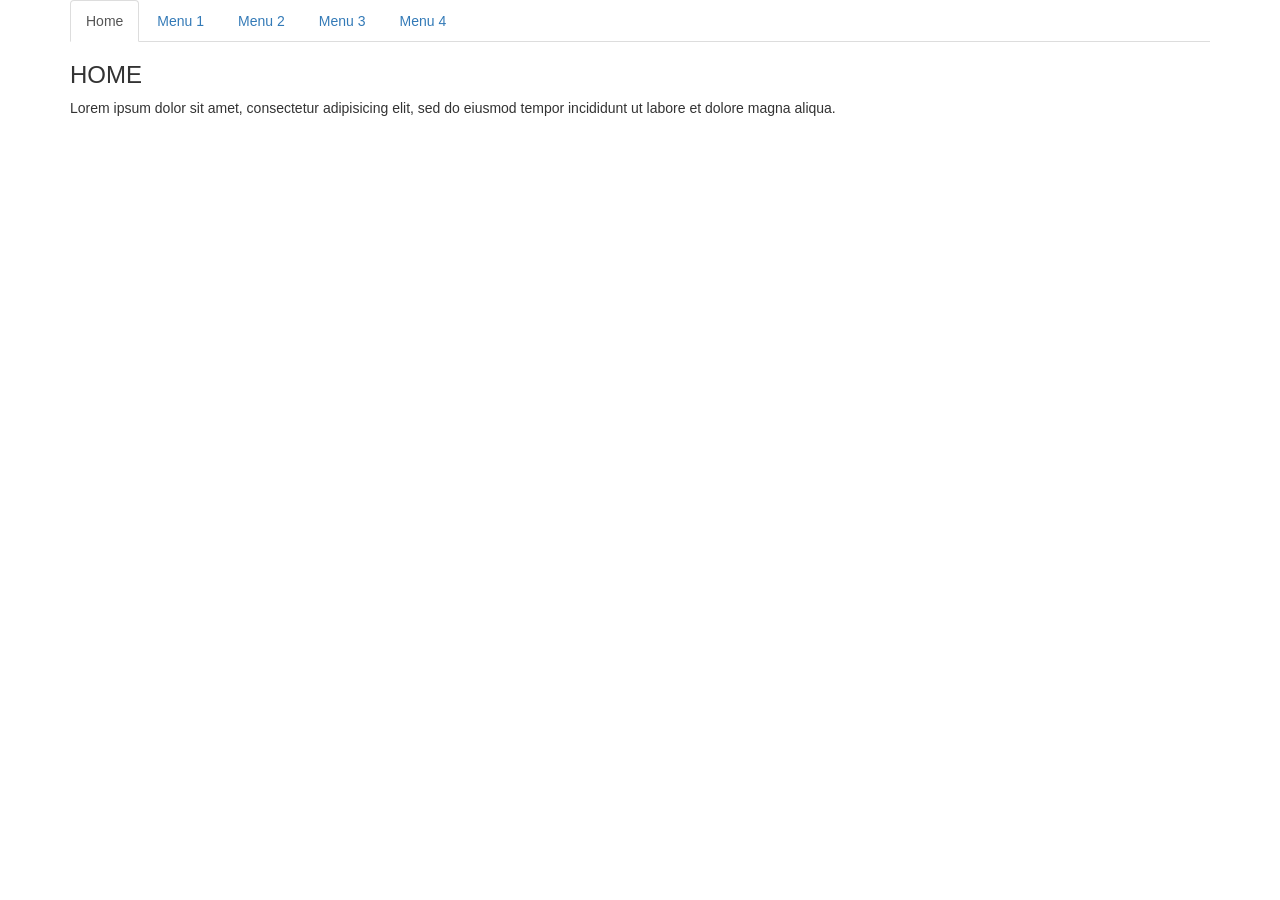
<file: ephrem.html>
<!DOCTYPE html>
<html lang="en">

<head>
  <title>Bootstrap Example</title>
  <meta charset="utf-8">
  <meta name="viewport" content="width=device-width, initial-scale=1">
  <link rel="stylesheet" href="https://maxcdn.bootstrapcdn.com/bootstrap/3.4.0/css/bootstrap.min.css">
  <script src="https://ajax.googleapis.com/ajax/libs/jquery/3.3.1/jquery.min.js"></script>
  <script src="https://maxcdn.bootstrapcdn.com/bootstrap/3.4.0/js/bootstrap.min.js"></script>
</head>

<body>

  <div class="container">
    <ul class="nav nav-tabs">
      <li class="active"><a data-toggle="tab" href="#home">Home</a></li>
      <li><a data-toggle="tab" href="#menu1">Menu 1</a></li>
      <li><a data-toggle="tab" href="#menu2">Menu 2</a></li>
      <li><a data-toggle="tab" href="#menu3">Menu 3</a></li>
      <li><a data-toggle="tab" href="#menu4">Menu 4</a></li>
    </ul>

    <div class="tab-content">
      <div id="home" class="tab-pane fade in active">
        <h3>HOME</h3>
        <p>Lorem ipsum dolor sit amet, consectetur adipisicing elit, sed do eiusmod tempor incididunt ut labore et
          dolore magna aliqua.</p>
      </div>
      <div id="menu1" class="tab-pane fade">
        <ul class="list-group">
          <li class="list-group-item">First item</li>
          <li class="list-group-item">Second item</li>
          <li class="list-group-item">Third item</li>
        </ul>
        <!-- <component-a department="departmentA"></component-a> -->
      </div>
      <div id="menu2" class="tab-pane fade">
        <h3>Menu 2</h3>
        <ul class="list-group">
            <li class="list-group-item">First item</li>
            <li class="list-group-item">Second item</li>
            <li class="list-group-item">Third item</li>
          </ul>
          <!-- <component-a department="departmentB"></component-a> -->
      </div>
      <div id="menu3" class="tab-pane fade">
        <h3>Menu 3</h3>
        <p>Eaque ipsa quae ab illo inventore veritatis et quasi architecto beatae vitae dicta sunt explicabo.</p>
      </div>
      <div id="menu4" class="tab-pane fade">
        <h3>Menu 4</h3>
        <ul class="list-group">
            <li class="list-group-item">First item</li>
            <li class="list-group-item">Second item</li>
            <li class="list-group-item">Third item</li>
          </ul>
          <!-- <component-a department="departmentC"></component-a> -->
      </div>
    </div>
  </div>

</body>

</html>
</file>
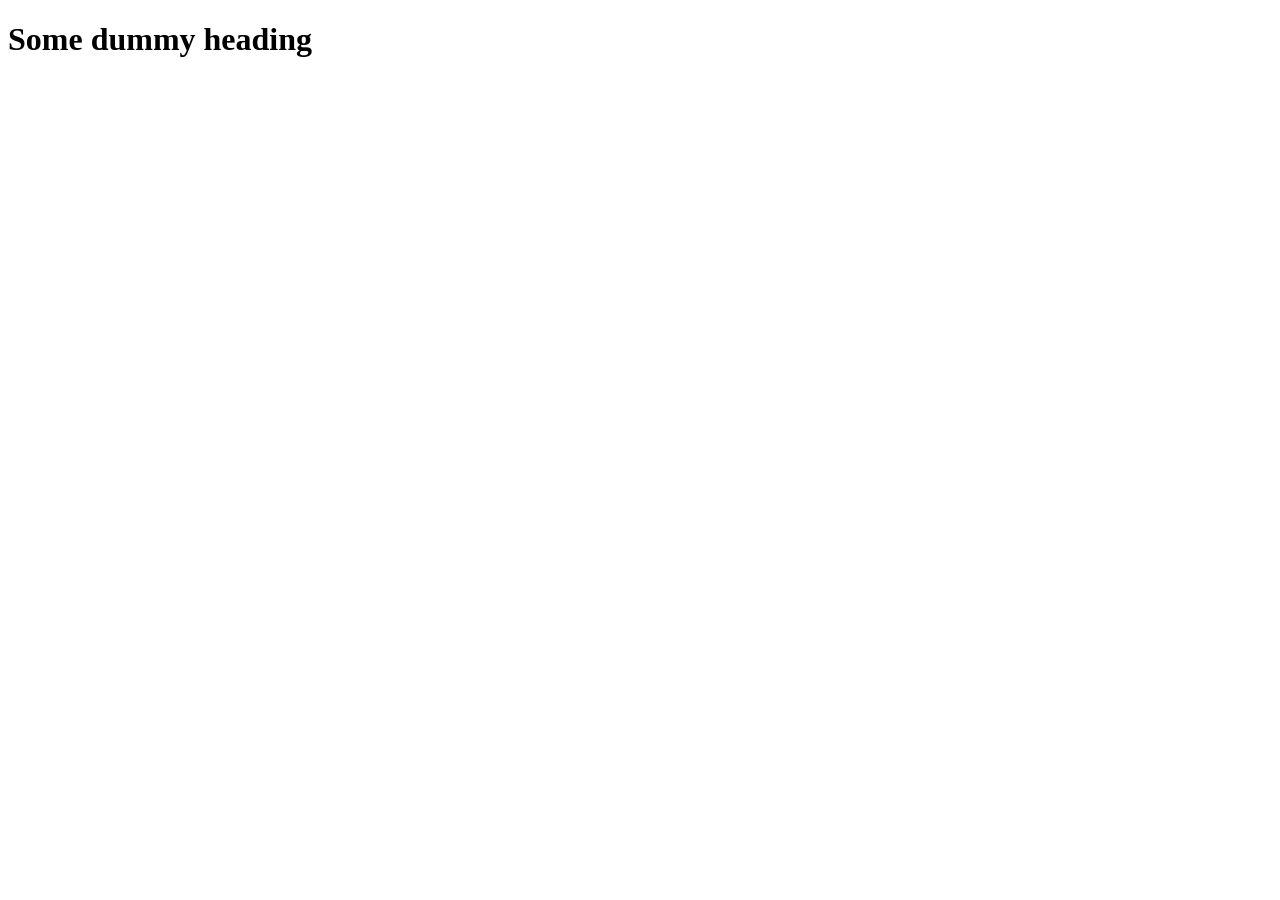
<file: Demo1/dummy.html>
<!DOCTYPE html>
<html lang="en">
<head>
  <meta charset="UTF-8">
  <meta name="viewport" content="width=device-width, initial-scale=1.0">
  <meta http-equiv="X-UA-Compatible" content="ie=edge">
  <title>Document</title>
  <link rel="stylesheet" href="css/style.css">
</head>
<body>
  <h1>Some dummy heading</h1>
</body>
</html>
</file>
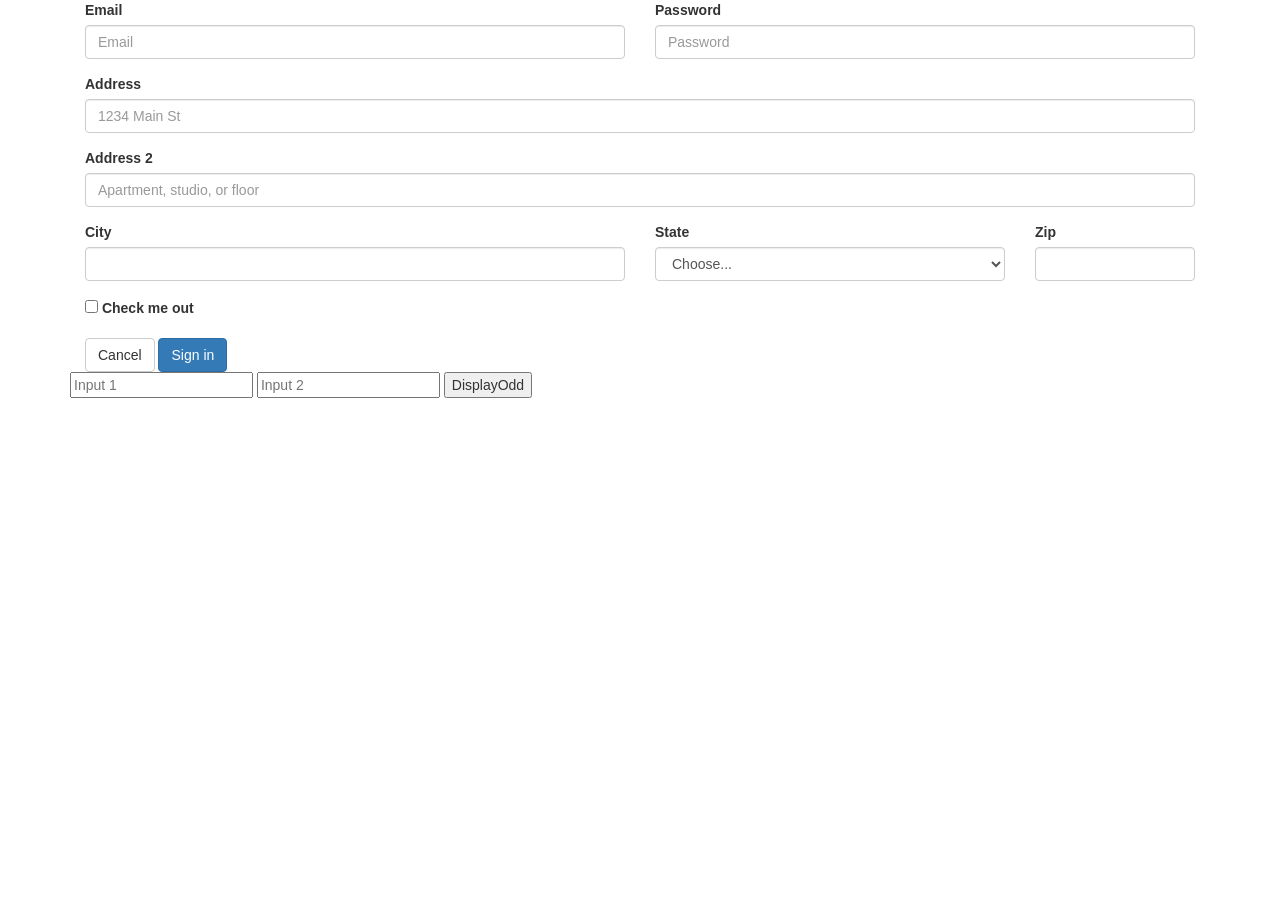
<file: Demo1/jsdemo.html>
<!DOCTYPE html>
<html lang="en">

<head>
  <meta charset="UTF-8">
  <meta name="viewport" content="width=device-width, initial-scale=1.0">
  <meta http-equiv="X-UA-Compatible" content="ie=edge">
  <title>Document</title>
  <link rel="stylesheet" href="https://maxcdn.bootstrapcdn.com/bootstrap/3.4.0/css/bootstrap.min.css">

</head>

<body>
  <div class="container">
    <form>
      <div class="form-row">
        <div class="form-group col-md-6">
          <label for="inputEmail4">Email</label>
          <input type="email" class="form-control" id="inputEmail4" placeholder="Email">
        </div>
        <div class="form-group col-md-6">
          <label for="inputPassword4">Password</label>
          <input type="password" class="form-control" id="inputPassword4" placeholder="Password">
        </div>
      </div>
      <div class="form-row">
        <div class="form-group col-md-12">
          <label for="inputAddress">Address</label>
          <input type="text" class="form-control" id="inputAddress" placeholder="1234 Main St">
        </div>
      </div>
      <div class="form-row">
        <div class="form-group col-md-12">
          <label for="inputAddress2">Address 2</label>
          <input type="text" class="form-control" id="inputAddress2" placeholder="Apartment, studio, or floor">
        </div>
      </div>

      <div class="form-row">
        <div class="form-group col-md-6">
          <label for="inputCity">City</label>
          <input type="text" class="form-control" id="inputCity">
        </div>
        <div class="form-group col-md-4">
          <label for="inputState">State</label>
          <select id="inputState" class="form-control">
            <option selected>Choose...</option>
            <option>VA</option>
            <option>MD</option>
            <option>DC</option>
          </select>
        </div>
        <div class="form-group col-md-2">
          <label for="inputZip">Zip</label>
          <input type="text" class="form-control" id="inputZip">
        </div>
      </div>
      <div class="form-row">
        <div class="form-group col-md-12">
          <div class="form-check">
            <input class="form-check-input" type="checkbox" id="gridCheck">
            <label class="form-check-label" for="gridCheck">
              Check me out
            </label>
          </div>
        </div>
      </div>
      <div class="form-row">
        <div class="col-md-12">
          <button type="submit" class="btn btn-default">Cancel</button>
          <input id="submitButton" type="button" value="Sign in" class="btn btn-primary">
        </div>
      </div>
    </form>
    <pre id="results"></pre>
    <input type="number" id='input1' placeholder="Input 1">
    <input type="number" id='input2' placeholder="Input 2">
    <input type="button" value="DisplayOdd" id="displayOdd">
  </div>
  <script src="https://ajax.googleapis.com/ajax/libs/jquery/3.3.1/jquery.min.js"></script>
  <script src="js/custom.js"></script>

</body>

</html>
</file>
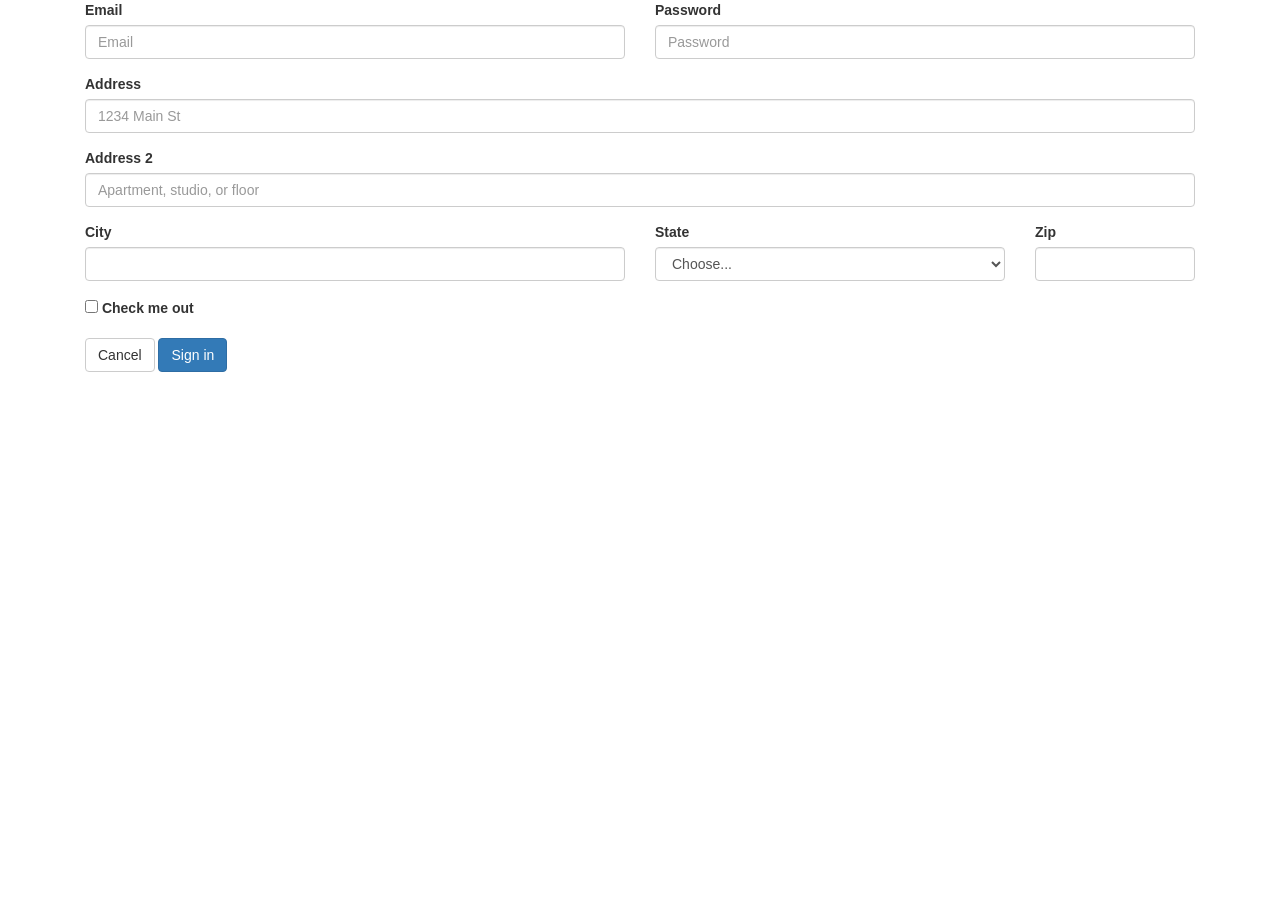
<file: Demo1/spform.html>
<!DOCTYPE html>
<html lang="en">

<head>
  <meta charset="UTF-8">
  <meta name="viewport" content="width=device-width, initial-scale=1.0">
  <meta http-equiv="X-UA-Compatible" content="ie=edge">
  <title>Document</title>
  <link rel="stylesheet" href="https://maxcdn.bootstrapcdn.com/bootstrap/3.4.0/css/bootstrap.min.css">

</head>

<body>
  <div class="container">
    <form>
      <div class="form-row">
        <div class="form-group col-md-6">
          <label for="inputEmail4">Email</label>
          <input type="email" class="form-control" id="inputEmail4" placeholder="Email">
        </div>
        <div class="form-group col-md-6">
          <label for="inputPassword4">Password</label>
          <input type="password" class="form-control" id="inputPassword4" placeholder="Password">
        </div>
      </div>
      <div class="form-row">
        <div class="form-group col-md-12">
          <label for="inputAddress">Address</label>
          <input type="text" class="form-control" id="inputAddress" placeholder="1234 Main St">
        </div>
      </div>
      <div class="form-row">
        <div class="form-group col-md-12">
          <label for="inputAddress2">Address 2</label>
          <input type="text" class="form-control" id="inputAddress2" placeholder="Apartment, studio, or floor">
        </div>
      </div>

      <div class="form-row">
        <div class="form-group col-md-6">
          <label for="inputCity">City</label>
          <input type="text" class="form-control" id="inputCity">
        </div>
        <div class="form-group col-md-4">
          <label for="inputState">State</label>
          <select id="inputState" class="form-control">
            <option selected>Choose...</option>
            <option>VA</option>
            <option>MD</option>
            <option>DC</option>
          </select>
        </div>
        <div class="form-group col-md-2">
          <label for="inputZip">Zip</label>
          <input type="text" class="form-control" id="inputZip">
        </div>
      </div>
      <div class="form-row">
        <div class="form-group col-md-12">
          <div class="form-check">
            <input class="form-check-input" type="checkbox" id="gridCheck">
            <label class="form-check-label" for="gridCheck">
              Check me out
            </label>
          </div>
        </div>
      </div>
      <div class="form-row">
        <div class="col-md-12">
          <button type="submit" class="btn btn-default">Cancel</button>
          <input id="submitButton" type="button" value="Sign in" class="btn btn-primary">
        </div>
      </div>
    </form>
    <div class="container">
      <pre id="results"></pre>
    </div>
    

  </div>
  <script src="https://ajax.googleapis.com/ajax/libs/jquery/3.3.1/jquery.min.js"></script>
  <script src="js/custom.js"></script>

</body>

</html>
</file>
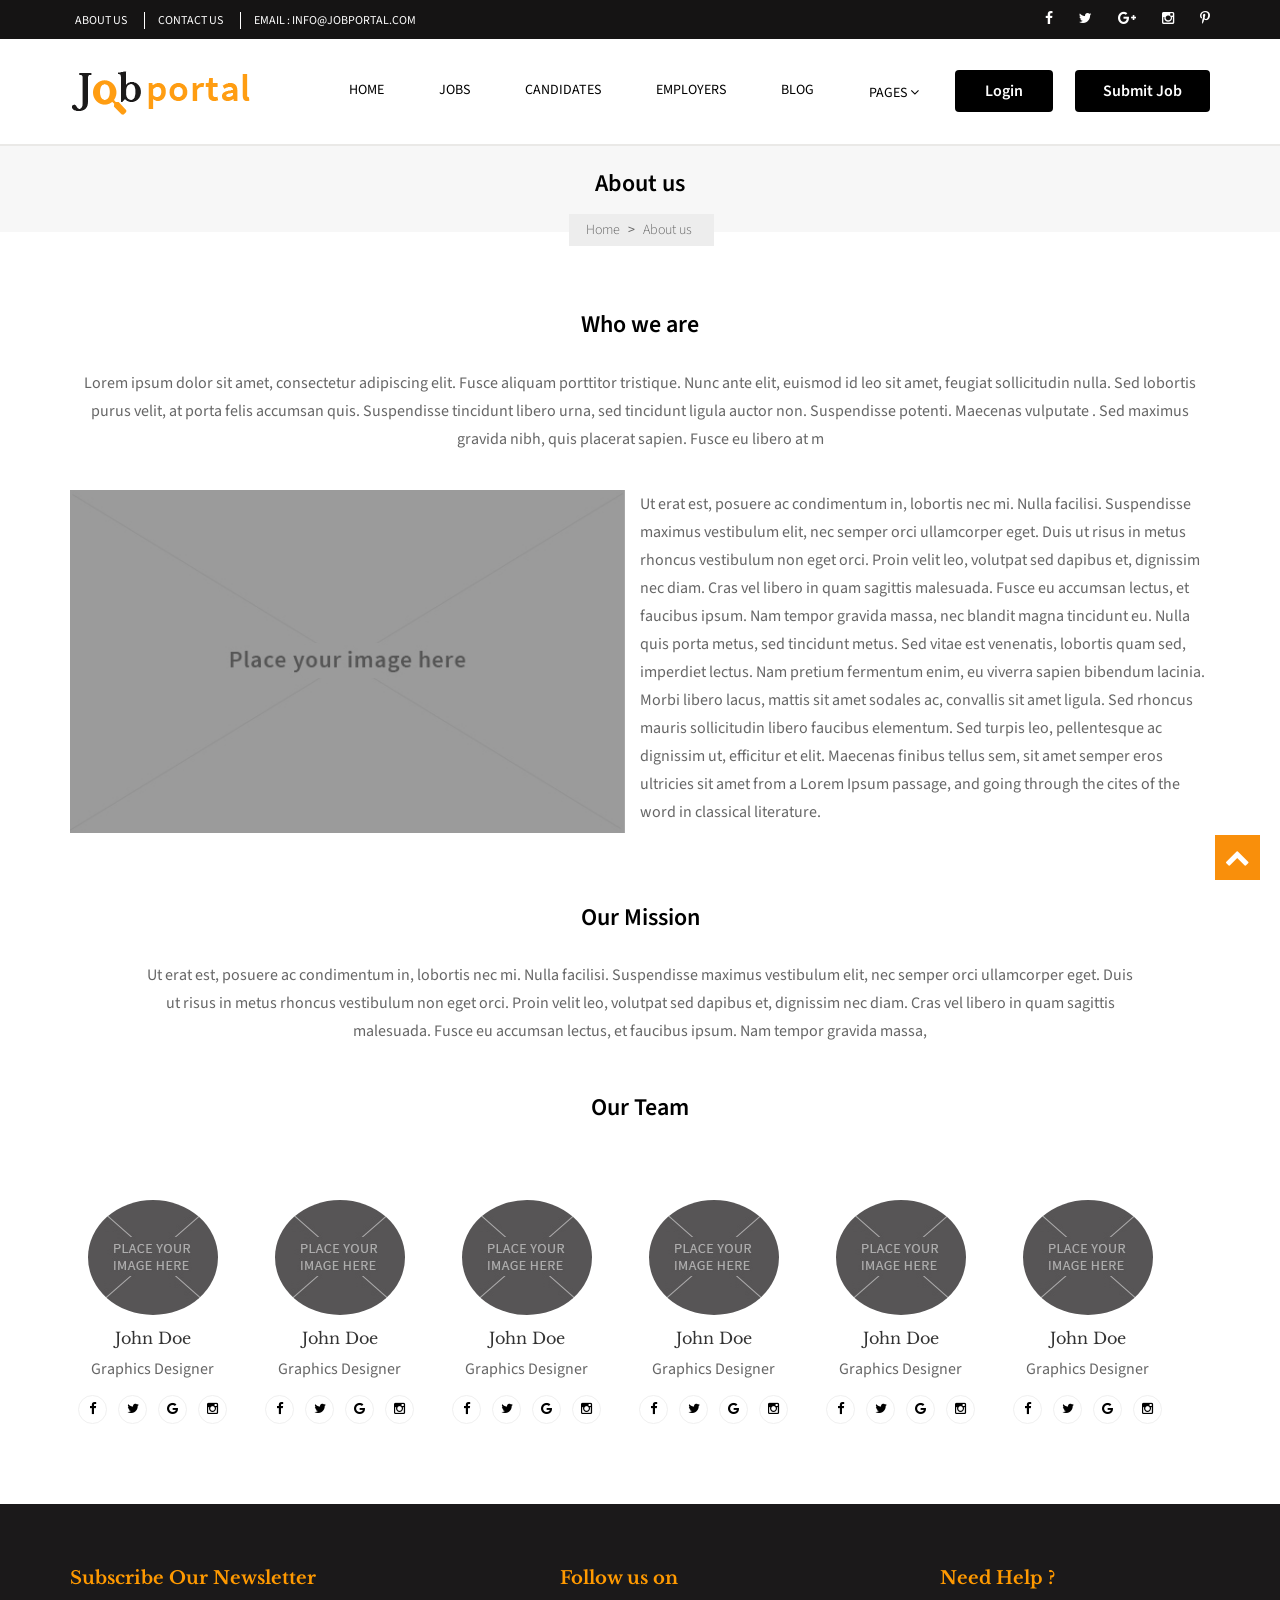
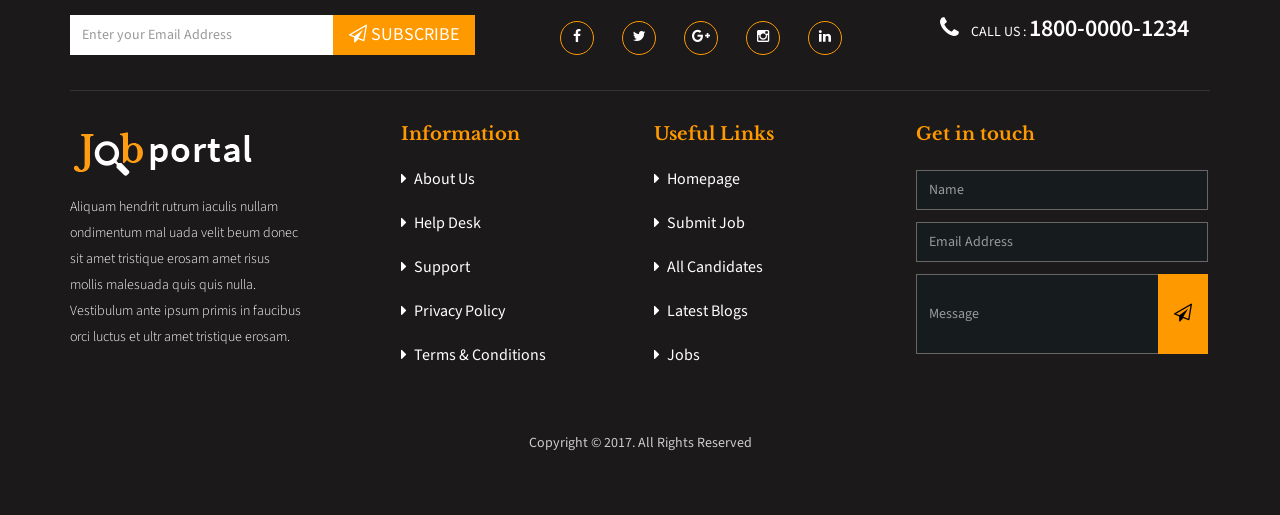
<file: design/about.html>
<!DOCTYPE html>
<html lang="en" dir="ltr">
<head>
<meta charset="utf-8"/>
<meta name="viewport" content="width=device-width, initial-scale=1">
<meta http-equiv="X-UA-Compatible" content="IE=edge">
<title>About</title>
<!-- Bootstrap stylesheet -->
<link href="bootstrap/css/bootstrap.css" rel="stylesheet">
<!-- font -->
<link href="https://fonts.googleapis.com/css?family=Libre+Baskerville:400,400i,700%7CSource+Sans+Pro:300,400,600,700" rel="stylesheet"> 
<!-- stylesheet -->
<link href="css/style.css" rel="stylesheet" type="text/css"/>
<!-- font-awesome -->
<link href="font-awesome/css/font-awesome.min.css" rel="stylesheet" type="text/css" />
<!-- crousel css -->
<link href="js/owl-carousel/owl.carousel.css" rel="stylesheet" type="text/css" />
<!--bootstrap select-->
<link href="js/dist/css/bootstrap-select.css" rel="stylesheet" type="text/css" />
</head>
<body>
<!-- top start here -->
	<div id="top">
		<!-- top container start here-->
		<div class="container">
			<div id="top-links">
				<ul class="list-inline pull-left button">
					<li>
						<a href="about.html"><span>ABOUT US</span></a>
					</li>
					<li>
						<a href="contact.html"><span>CONTACT US</span></a>
					</li>
					<li>
						<a href="contact.html"><span>EMAIL : INFO@JOBPORTAL.COM</span></a>
					</li>
				</ul>
				<ul class="list-inline pull-right icon">
					<li>
						<a href="https://www.facebook.com/" target="_blank"><i class="fa fa-facebook" aria-hidden="true"></i></a>
					</li>
					<li>
						<a href="https://twitter.com/" target="_blank"><i class="fa fa-twitter" aria-hidden="true"></i></a>
					</li>
					<li>
						<a href="https://plus.google.com/" target="_blank"><i class="fa fa-google-plus" aria-hidden="true"></i></a>
					</li>
					<li>
						<a href="https://www.instagram.com/" target="_blank"><i class="fa fa-instagram" aria-hidden="true"></i></a>
					</li>
					<li>
						<a href="https://in.pinterest.com/" target="_blank"><i class="fa fa-pinterest-p" aria-hidden="true"></i></a>
					</li>
				</ul>
			</div>
		</div>
		<!-- top container end here-->
	</div>
<!-- top end here -->
	
<!-- header start here-->
	<header>
		<!-- header container start here-->
		<div class="container">
			<div class="row">
				<div class="col-sm-3 col-md-3 col-xs-12">
					<!-- logo start here-->
					<div id="logo">
						<a href="index.html">
							<img class="img-responsive logochange" alt="logo" title="logo" src="images/logo.png" />
						</a>
					</div>
					<!-- logo end here-->
				</div>
				<div class="col-sm-3 col-md-3 col-xs-12 visible-xs paddleft">
					<!-- button-login start here -->
					<div class="button-login pull-right">
						<button type="button" class="btn btn-default btn-lg" onclick="location.href='login.html'">Login</button>
						<button type="button" class="btn btn-primary btn-lg" onclick="location.href='submit-job.html'">Submit Job</button>
					</div>
					<!-- button-login end here -->
				</div>
			    <div class="col-sm-6 col-md-6 col-xs-12 padd0">
					<!-- menu start here-->
					<nav class="navbar" id="menu">
						<div class="navbar-header">
							<span class="menutext visible-xs">Menu</span>
							<button data-target=".navbar-ex1-collapse" data-toggle="collapse" class="btn btn-navbar navbar-toggle" type="button"><i class="fa fa-bars" aria-hidden="true"></i></button>
						</div>
						<div class="collapse navbar-collapse navbar-ex1-collapse padd0">
							<ul class="nav navbar-nav pull-left">
								<li class="dropdown">
									<a data-toggle="dropdown" class="dropdown-toggle" href="#">HOME</a>
									<div class="dropdown-menu animated fadeInDown">
										<div class="dropdown-inner">
											<ul class="list-unstyled">
												<li>
													<a href="index.html">Header layout 1</a>
												</li>
												<li>
													<a href="header2.html">Header layout 2</a>
												</li>
												<li>
													<a href="header3.html">Header layout 3</a>
												</li>
												<li>
													<a href="header4.html">Header layout 4</a>
												</li>
												<li>
													<a href="index.html">Footer layout 1</a>
												</li>
												<li>
													<a href="header2.html">Footer layout 2</a>
												</li>
												<li>
													<a href="header3.html">Footer layout 3</a>
												</li>
												<li>
													<a href="header4.html">Footer layout 4</a>
												</li>
											</ul>
										</div>
									</div>
								</li>
								<li class="dropdown">
									<a data-toggle="dropdown" class="dropdown-toggle" href="#">JOBS</a>
									<div class="dropdown-menu animated fadeInDown">
										<div class="dropdown-inner">
											<ul class="list-unstyled">
												<li>
													<a href="jobs.html">job grid view</a>
												</li>
												<li>
													<a href="jobs-list-view.html">Job List view</a>
												</li>
												<li>
													<a href="jobs-detail.html">job detail</a>
												</li>
												<li>
													<a href="apply-job-form.html">apply job form</a>
												</li>
												<li>
													<a href="jobs-search.html">Search job</a>
												</li>
											</ul>
										</div>
									</div>
								</li>
								<li class="dropdown">
									<a data-toggle="dropdown" class="dropdown-toggle" href="#">CANDIDATES</a>
									<div class="dropdown-menu animated fadeInDown">
										<div class="dropdown-inner">
											<ul class="list-unstyled">
												<li>
													<a href="candidate-grid-view.html">candidate grid view</a>
												</li>
												<li>
													<a href="candidate-list-view.html">candidate list view</a>
												</li>
												<li>
													<a href="candidate-single-view.html">candidate single view</a>
												</li>
												<li>
													<a href="my-profile.html">my profile</a>
												</li>
											</ul>
										</div>
									</div>
								</li>
								<li class="dropdown">
									<a data-toggle="dropdown" class="dropdown-toggle" href="#">EMPLOYERS</a>
									<div class="dropdown-menu animated fadeInDown">
										<div class="dropdown-inner">
											<ul class="list-unstyled">
												<li>
													<a href="employers.html">employers</a>
												</li>
												<li>
													<a href="employer-detail.html">employer detail</a>
												</li>
												<li>
													<a href="submit-job.html">Submit Job</a>
												</li>
											</ul>
										</div>
									</div>
								</li>
								<li class="dropdown">
									<a data-toggle="dropdown" class="dropdown-toggle" href="#">BLOG</a>
									<div class="dropdown-menu animated fadeInDown">
										<div class="dropdown-inner">
											<ul class="list-unstyled">
												<li>
													<a href="blog.html">blog</a>
												</li>
												<li>
													<a href="blog-detail.html">blog detail</a>
												</li>
											</ul>
										</div>
									</div>
								</li>
								<li class="dropdown">
									<a data-toggle="dropdown" class="dropdown-toggle" href="#">PAGES
										<span class="fa fa-angle-down"></span>
									</a>
									<div class="dropdown-menu animated fadeInDown">
										<div class="dropdown-inner">
											<ul class="list-unstyled">
												<li>
													<a href="about.html">About Us</a>
												</li>
												<li>
													<a href="login.html">Login</a>
												</li>
												<li>
													<a href="register.html">Register</a>
												</li>
												<li>
													<a href="contact.html">Contact us</a>
												</li>
											</ul>
										</div>
									</div>
								</li>
							</ul>
						</div>
					</nav>
					<!-- menu end here -->
				</div>
			    <div class="col-sm-3 col-md-3 col-xs-12 hidden-xs">
					<!-- button-login start here -->
					<div class="button-login pull-right">
						<button type="button" class="btn btn-default btn-lg" onclick="location.href='login.html'">Login</button>
						<button type="button" class="btn btn-primary btn-lg" onclick="location.href='submit-job.html'">Submit Job</button>
					</div>
					<!-- button-login end here -->
				</div>
			</div>
		</div>
		<!-- header container end here -->
	</header>
<!-- header end here -->

<!-- about start here -->
	<div id="about">
		<div class="container">
			<div class="row">
				<div class="col-md-12 col-sm-12 col-xs-12">
					<!-- about-content start here -->
					<div class="about-content">
						<h1>About us</h1>
						<ul class="list-inline">
							<li>
								<a href="index.html">Home</a>
							</li>
							<li>></li>
							<li>
								<a href="about.html">About us</a>
							</li>
						</ul>
					</div>
				<!-- about-content end here -->
				</div>
			</div>
		</div>
	</div>
<!-- about end here -->


<!-- abouts start here -->
	<div id="abouts">
		<div class="container">
			<div class="row">
				<div class="col-md-12 col-sm-12 col-xs-12">
					<!-- about-detail start here -->
					<div class="about-detail">
						<h1>Who we are</h1>
						<p>Lorem ipsum dolor sit amet, consectetur adipiscing elit. Fusce aliquam porttitor tristique. Nunc ante elit, euismod id leo sit amet, feugiat sollicitudin nulla. Sed lobortis purus velit, at porta felis accumsan quis. Suspendisse tincidunt libero urna, sed tincidunt ligula auctor non. Suspendisse potenti. Maecenas vulputate . Sed maximus gravida nibh, quis placerat sapien. Fusce eu libero at m</p>
					</div>	
					<!-- about-detail end here -->
					
					<!-- inner start here -->
					<div class="row inner">
						<div class="col-md-6 col-sm-6 col-xs-12">
							<img src="images/about.jpg" class="img-responsive" alt="about us" title="about us">
						</div>
						<div class="col-md-6 col-sm-6 col-xs-12 paddleft">
							<p>
							Ut erat est, posuere ac condimentum in, lobortis nec mi. Nulla facilisi. Suspendisse maximus vestibulum elit, nec semper orci ullamcorper eget. Duis ut risus in metus rhoncus vestibulum non eget orci. Proin velit leo, volutpat sed dapibus et, dignissim nec diam. Cras vel libero in quam sagittis malesuada. Fusce eu accumsan lectus, et faucibus ipsum. Nam tempor gravida massa, nec blandit magna tincidunt eu. Nulla quis porta metus, sed tincidunt metus. Sed vitae est venenatis, lobortis quam sed, imperdiet lectus. Nam pretium fermentum enim, eu viverra sapien bibendum lacinia. Morbi libero lacus, mattis sit amet sodales ac, convallis sit amet ligula. Sed rhoncus mauris sollicitudin libero faucibus elementum. Sed turpis leo, pellentesque ac dignissim ut, efficitur et elit. Maecenas finibus tellus sem, sit amet semper eros ultricies sit amet from a Lorem Ipsum passage, and going through the cites of the word in classical literature.
							</p>
						</div>
					</div>	
					<!-- inner end here -->
					
					<!-- mission start here -->
					<div class="mission">
						<h1>Our Mission</h1>
						<p>Ut erat est, posuere ac condimentum in, lobortis nec mi. Nulla facilisi. Suspendisse maximus vestibulum elit, nec semper orci ullamcorper eget. Duis ut risus in metus rhoncus vestibulum non eget orci. Proin velit leo, volutpat sed dapibus et, dignissim nec diam. Cras vel libero in quam sagittis malesuada. Fusce eu accumsan lectus, et faucibus ipsum. Nam tempor gravida massa,</p>
					</div>
					<!-- mission end here -->
					
					<!-- team start here -->
					<div class="team">
						<h1>Our Team</h1>
						<ul class="list-inline">
							<li>
								<div class="client">
									<img src="images/pic.jpg" class="img-responsive" alt="image1" title="image1">
									<h5>John Doe</h5>
									<p>Graphics Designer </p>
									<ul class="list-inline soical">
										<li>
											<a href="https://www.facebook.com/" target="_blank">
												<i aria-hidden="true" class="fa fa-facebook"></i>
											</a>
										</li>
										<li>
											<a href="https://twitter.com/" target="_blank">
												<i aria-hidden="true" class="fa fa-twitter"></i>
											</a>
										</li>
										<li>
											<a href="https://plus.google.com/" target="_blank">
												<i aria-hidden="true" class="fa fa-google"></i>
											</a>
										</li>
										<li>
											<a href="https://www.instagram.com/" target="_blank">
												<i aria-hidden="true" class="fa fa-instagram"></i>
											</a>
										</li>
									</ul>
								</div>
							</li>
							<li>
								<div class="client">
									<img src="images/pic.jpg" class="img-responsive" alt="image2" title="image2">
									<h5>John Doe</h5>
									<p>Graphics Designer </p>
									<ul class="list-inline soical">
										<li>
											<a href="https://www.facebook.com/" target="_blank">
												<i aria-hidden="true" class="fa fa-facebook"></i>
											</a>
										</li>
										<li>
											<a href="https://twitter.com/" target="_blank">
												<i aria-hidden="true" class="fa fa-twitter"></i>
											</a>
										</li>
										<li>
											<a href="https://plus.google.com/" target="_blank">
												<i aria-hidden="true" class="fa fa-google"></i>
											</a>
										</li>
										<li>
											<a href="https://www.instagram.com/" target="_blank">
												<i aria-hidden="true" class="fa fa-instagram"></i>
											</a>
										</li>
									</ul>
								</div>
							</li>
							<li>
								<div class="client">
									<img src="images/pic.jpg" class="img-responsive" alt="image3" title="image3">
									<h5>John Doe</h5>
									<p>Graphics Designer </p>
									<ul class="list-inline soical">
										<li>
											<a href="https://www.facebook.com/" target="_blank">
												<i aria-hidden="true" class="fa fa-facebook"></i>
											</a>
										</li>
										<li>
											<a href="https://twitter.com/" target="_blank">
												<i aria-hidden="true" class="fa fa-twitter"></i>
											</a>
										</li>
										<li>
											<a href="https://plus.google.com/" target="_blank">
												<i aria-hidden="true" class="fa fa-google"></i>
											</a>
										</li>
										<li>
											<a href="https://www.instagram.com/" target="_blank">
												<i aria-hidden="true" class="fa fa-instagram"></i>
											</a>
										</li>
									</ul>
								</div>
							</li>
							<li>
								<div class="client">
									<img src="images/pic.jpg" class="img-responsive" alt="image4" title="image4">
									<h5>John Doe</h5>
									<p>Graphics Designer </p>
									<ul class="list-inline soical">
										<li>
											<a href="https://www.facebook.com/" target="_blank">
												<i aria-hidden="true" class="fa fa-facebook"></i>
											</a>
										</li>
										<li>
											<a href="https://twitter.com/" target="_blank">
												<i aria-hidden="true" class="fa fa-twitter"></i>
											</a>
										</li>
										<li>
											<a href="https://plus.google.com/" target="_blank">
												<i aria-hidden="true" class="fa fa-google"></i>
											</a>
										</li>
										<li>
											<a href="https://www.instagram.com/" target="_blank">
												<i aria-hidden="true" class="fa fa-instagram"></i>
											</a>
										</li>
									</ul>
								</div>
							</li>
							<li>
								<div class="client">
									<img src="images/pic.jpg" class="img-responsive" alt="image5" title="image5">
									<h5>John Doe</h5>
									<p>Graphics Designer </p>
									<ul class="list-inline soical">
										<li>
											<a href="https://www.facebook.com/" target="_blank">
												<i aria-hidden="true" class="fa fa-facebook"></i>
											</a>
										</li>
										<li>
											<a href="https://twitter.com/" target="_blank">
												<i aria-hidden="true" class="fa fa-twitter"></i>
											</a>
										</li>
										<li>
											<a href="https://plus.google.com/" target="_blank">
												<i aria-hidden="true" class="fa fa-google"></i>
											</a>
										</li>
										<li>
											<a href="https://www.instagram.com/" target="_blank">
												<i aria-hidden="true" class="fa fa-instagram"></i>
											</a>
										</li>
									</ul>
								</div>
							</li>
							<li>
								<div class="client">
									<img src="images/pic.jpg" class="img-responsive" alt="image6" title="image6">
									<h5>John Doe</h5>
									<p>Graphics Designer </p>
									<ul class="list-inline soical">
										<li>
											<a href="https://www.facebook.com/" target="_blank">
												<i aria-hidden="true" class="fa fa-facebook"></i>
											</a>
										</li>
										<li>
											<a href="https://twitter.com/" target="_blank">
												<i aria-hidden="true" class="fa fa-twitter"></i>
											</a>
										</li>
										<li>
											<a href="https://plus.google.com/" target="_blank">
												<i aria-hidden="true" class="fa fa-google"></i>
											</a>
										</li>
										<li>
											<a href="https://www.instagram.com/" target="_blank">
												<i aria-hidden="true" class="fa fa-instagram"></i>
											</a>
										</li>
									</ul>
								</div>
							</li>
						</ul>
					</div>
					<!-- team end here -->
				</div>
			</div>
		</div>
	</div>
<!-- abouts end here -->


<!-- Footer start here -->
	<footer>
		<div class="container">
			<div class="bor col-md-12 col-sm-12 col-xs-12 padd0">
				<div class="col-sm-5 col-md-5 col-xs-12 subscribe">
					<h5>Subscribe Our Newsletter</h5>
					<form name="subscribe">
						<div class="form-group">
							<div class="input-group">
								<input type="text" placeholder="Enter your Email Address" id="subscribe_email1" name="subscribe_email" value="" class="form-control">
								<div class="input-group-btn">
									<button class="btn btn-default btn-lg" type="submit"><i class="fa fa-paper-plane-o" aria-hidden="true"></i> SUBSCRIBE</button>
								</div>
							</div>
						</div>
					</form>
				</div>
				<div class="col-sm-4 col-md-4 col-xs-12 follow">
					<h5>Follow us on</h5>
					<ul class="list-inline socialicon">
						<li>
							<a href="https://www.facebook.com/" target="_blank">
								<i class="fa fa-facebook" aria-hidden="true"></i>
							</a>
						</li>
						<li>
							<a href="https://twitter.com/" target="_blank">
								<i class="fa fa-twitter" aria-hidden="true"></i>
							</a>
						</li>
						<li>
							<a href="https://plus.google.com/" target="_blank">
								<i class="fa fa-google-plus" aria-hidden="true"></i>
							</a>
						</li>
						<li>
							<a href="https://www.instagram.com/" target="_blank">
								<i class="fa fa-instagram" aria-hidden="true"></i>
							</a>
						</li>
						<li>
							<a href="https://in.linkedin.com/" target="_blank">
								<i class="fa fa-linkedin" aria-hidden="true"></i>
							</a>
						</li>	
					</ul>
				</div>
				<div class="col-sm-3 col-md-3 col-xs-12 need">
					<h5>Need Help ?</h5>
					<h6><i class="fa fa-phone" aria-hidden="true"></i> CALL US : <span>1800-0000-1234</span></h6>
				</div>	
			</div>
			<div class="row">
				<div class="col-sm-3 col-md-3 col-xs-12 matter">
					<img src="images/foot-logo.png"  class="img-responsive" alt="foot-logo" title="foot-logo" />
					<p>Aliquam hendrit rutrum iaculis nullam ondimentum mal uada velit beum donec sit amet tristique erosam amet risus mollis malesuada quis quis nulla. Vestibulum ante ipsum primis in faucibus orci luctus et ultr amet tristique erosam.</p>
						
				</div>
				<div class="col-sm-3 col-md-3 col-xs-12 info">
					<h5>Information</h5>
					<ul class="list-unstyled">
						<li>
							<a href="about.html"><i class="fa fa-caret-right" aria-hidden="true"></i>About Us</a>
						</li>
						<li>
							<a href="#"><i class="fa fa-caret-right" aria-hidden="true"></i>Help Desk</a>
						</li>
						<li>
							<a href="#"><i class="fa fa-caret-right" aria-hidden="true"></i>Support</a>
						</li>
						<li>
							<a href="#"><i class="fa fa-caret-right" aria-hidden="true"></i>Privacy Policy</a>
						</li>
						<li>
							<a href="#"><i class="fa fa-caret-right" aria-hidden="true"></i>Terms & Conditions</a>
						</li>
					</ul>
				</div>	
				<div class="col-sm-3 col-md-3 col-xs-12 use">
					<h5>Useful Links</h5>
					<ul class="list-unstyled">
						<li>
							<a href="index.html"><i class="fa fa-caret-right" aria-hidden="true"></i>Homepage</a>
						</li>
						<li>
							<a href="submit-job.html"><i class="fa fa-caret-right" aria-hidden="true"></i>Submit Job</a>
						</li>
						<li>
							<a href="jobs.html"><i class="fa fa-caret-right" aria-hidden="true"></i>All Candidates</a>
						</li>
						<li>
							<a href="blog.html"><i class="fa fa-caret-right" aria-hidden="true"></i>Latest Blogs</a>
						</li>
						<li>
							<a href="jobs.html"><i class="fa fa-caret-right" aria-hidden="true"></i>Jobs</a>
						</li>
					</ul>
				</div>	
			
				<div class="col-sm-3 col-md-3 col-xs-12 padd0">
					<h5>Get in touch</h5>
					<form class="form-horizontal form" method="post">
						<fieldset>
							<div class="form-group">
								<div class="col-sm-12">
									<input class="form-control" id="input-username" placeholder="Name" value="" name="email" required="" type="text">
								</div>
							</div>
							<div class="form-group">
								<div class="col-sm-12">
									<input class="form-control" id="input-email" placeholder="Email Address" value="" name="email" required="" type="text">
								</div>
							</div>
							<div class="form-group">
								<div class="input-group col-sm-12">
									<input type="text" placeholder="Message" id="message" name="message" value="" class="form-control big">
									<div class="input-group-btn">
										<button class="btn btn-default btn-lg" type="submit"><i class="fa fa-paper-plane-o" aria-hidden="true"></i></button>
									</div>
								</div>
							</div>
						</fieldset>
					</form>
				</div>	
			</div>
		</div>
	</footer>
	<div class="powered">
		<div class="container">
			<p>Copyright &#169; 2017. All Rights Reserved</p>
		</div>
	</div>
<!-- Footer end here -->
<!-- jquery -->
<script src="js/jquery.2.1.1.min.js" type="text/javascript"></script>
<!-- bootstrap js -->
<script src="bootstrap/js/bootstrap.min.js" type="text/javascript"></script>
<!--bootstrap select-->
<script src="js/dist/js/bootstrap-select.js" type="text/javascript"></script>
<!-- owlcarousel js -->
<script src="js/owl-carousel/owl.carousel.min.js" type="text/javascript"></script>
<!--internal js-->
<script src="js/internal.js" type="text/javascript"></script>
</body>
</html>
</file>
<file: design/css/style.css>
/*----------------------------
[Table of contents]

[ Body ]
[ top / #top ]
[ Header / header ]
[ Header 2 / #header2 ]
[ Header 3 / .header3 ]
[ Header 4 / .header4 ]
[ Slideshow / .slideshow ]
[ featured / .featured-jobs ]
[ browse / .browse-jobs ]
[ testimonial / .testimonial-jobs ]
[ blog / .latest-blog ]
[ latest / .latest-candidate ]
[ partner / .our-partner ]
[ Footer / #footer]
[ submit-job / .submit-job-content ]
[ submit-job-form / .submit-form ]
[ login / .login-content ]
[ login-form / .form ]
[ contact / .contact-content ]
[ contact-form / .form ]
[ about / .about-content ]
[ abouts / .about-detail ]
[ jobs / .jobs-content ]
[ job / .sort / .matter ]
[ jobdetail / .sort / .matter ]
[ similar /  .matter ]
[ jobdetail /  .apply ]
[ blogs /  .rightside ]
[ blogs /  .blog-detail ]
[ jobs /  .job-search ]
[responsive]
----------------------------*/

/*----------
[ Body ]
-------------*/
body{
	font-family: 'Source Sans Pro', sans-serif;
}
a:hover{
	text-decoration:none;
}
a:focus{
	outline:none;
}
input, textarea{
	box-shadow: none !important;
	outline-offset: 0 !important;
}
.btn:focus, .btn:active:focus, .btn.active:focus, .btn.focus, .btn:active.focus, .btn.active.focus {
    outline: none !important; 
    outline: none !important; 
    outline-offset: none !important;
	box-shadow:none !important;
}
.btn-default:focus, .btn-default.focus{
	outline: none !important; 
    outline: none !important; 
    outline-offset: none !important;
	box-shadow:none !important;
}
.owl-wrapper-outer{
	background:none !important;
	box-shadow:none !important;
	border:none !important;
	border-radius:0px !important;
}
.owl-carousel{
	background:none;
	margin:0 !important;
}
.paddleft{
	padding-left:0px;
}
.padd0{
	padding:0px;
}
.paddright{
	padding-right:0;
}
.bottom-top:hover .fa{
	color:#fff;
}
.bottom-top:hover {
	transition-duration: 1s;
    transition-timing-function: linear;
}
.bottom-top {
	display: none;
	position: fixed;
	z-index: 999;
	right: 20px;
	bottom: 20px;
}
.bottom-top .fa{
	font-size:25px;
	color:#fff;
	padding:10px;
}
.bottom-top{
	background:#F98A00;
}
/*----------
[ top / #top ]
-------------*/
#top {
	background-color: #151414;
}
#top-links {
	padding-top: 0px;
}
#top-links .button{
	padding:10px 0px 9px;
	margin:0px;
}
#top-links .button li{
	line-height:18px;
}
#top-links .button li a {
	color: #fff;
	font-size:12px;
	border-right:1px solid #fff;
	padding-right:17px;
	vertical-align:middle;
	font-weight:400;
}
#top-links  .button li:nth-child(3) a{
	border-right:none;
}
#top-links .icon{
	padding:9px 0px 9px;
	margin:0px;
}
#top-links .icon li{
	padding:0 23px 0 0;
}
#top-links .icon li a {
	color: #fff;
	text-decoration: none;
	font-size:14px;
	vertical-align:middle;
	font-weight:400;
	line-height:20.5px;
}
#top-links  .icon li:nth-child(5){
	padding-right:0px;
}
#top-links .icon li a:hover{
	color:#ff9900 !important;
}
/*--------------------
[ Header / header ]
---------------------*/
#logo {
	margin: 29px 0 25px;
}
header{
	background:#fff;
	border-bottom:2px solid #eae9e7;
}
header .button-login{
	margin: 31px 0 29px;
}
header .button-login .btn-default, header .button-login .btn-primary{
	background:#000;
	color:#fff;
	font-size:16px;
	font-weight:600;
	padding:  12px 30px;
	border-radius: 4px;
	border:none;
	margin-right:19px;
	line-height: 18px;
}
header .button-login .btn-default:hover, header .button-login .btn-primary:hover{
	background:#ff9900;
	box-shadow: inset 0px -2px 0px 0px #d99510;
}
header .button-login .btn-primary{
	padding:13px 28px;
	line-height: 16px;
	margin-right:0;
}
#menu {
	margin: 45px 0 29px 0;
	min-height: 26px;
	background:#fff;
	border-radius:0px;
}
#menu .nav > li{
	margin:0 55px 0 0;
}
#menu .nav > li:last-child{
	margin:0 0 0 0;
}
#menu .nav > li > a {
	background-color: transparent;
	color: #000;
	font-size: 14px;
	font-weight: 400;
	text-transform:uppercase;
	padding:0 0 13px 0;
	border-bottom:2px solid transparent;
	line-height: 11px;
}
#menu .nav > li > a:hover{
	color:#ff9900;
	border-bottom:2px solid #ff9900;
}
#menu .navbar-nav > .active > a, #menu .navbar-nav > .active > a:hover, #menu .navbar-nav > .active > a:focus {
    color: #ff990;
    background-color: #ff9900;
}
#menu .dropdown-menu {
	border:none;
	margin: 0;
	background:#ff9900;
	border-radius:0px;
	overflow:hidden;
	display: block;
	opacity:0;
	visibility: hidden;
}
#menu .dropdown-menu li{
	padding:5px 13px;
}
#menu .dropdown-menu a{
	color:#fff;
	font-size: 14px;
	font-weight: 400;
	text-transform:uppercase;
}
#menu .dropdown:hover .dropdown-menu {
	-webkit-transform: scale(1, 1);
	-moz-transform: scale(1, 1);
	-o-transform: scale(1, 1);
	-ms-transform: scale(1, 1);
	transform: scale(1, 1);
	opacity:1 !important;
	filter: alpha(opacity=100) !important;
	visibility: visible !important;
}
#menu .dropdown:hover .dropdown-menu .dropdown-inner ul{
	display:inline-block;
}
.animated { 
    animation-duration: 0.5s;  
    animation-fill-mode: both; 
    animation-timing-function: ease-in; 
} 
@keyframes fadeInDown { 
    0% { 
        opacity: 0; 
        transform: translateY(-20px); 
    } 
    100% { 
        opacity: 1;  
        transform: translateY(0); 
    } 
} 
.fadeInDown { 
	animation-name: fadeInDown; 
}
/*--------------------------------- 
[ Header 2 / #header2 ]
----------------------------------- */
#header2 #top {
    background-color: #f2f2f2;
}
#header2 #top-links .button li a{
	color:#000;
	border-right:0;
	padding-right: 12px;
	font-size: 14px;
}
#header2 #top-links .button li a i{
	margin-right:10px;
}
#header2 #top-links .icon li a {
    color: #000;
}
#header2 #menu {
    background: #000;
	margin: 28px 0 29px 0;
}
#header2 .navbar{
	border:0;
}
#header2 .navbar-collapse.collapse{
	float:left;
} 
#header2 #menu .nav > li {
    margin: 0;
}
#header2 #menu .nav > li > a {
    color: #fff;
	padding:17px 24px;
	border:0;
	line-height: 14px;
}
#header2 #menu .nav > li > a:hover {
    background: #ff9900;
    box-shadow: inset 0px -2px 0px 0px #d99510;
}
#header2 header .button-login {
    margin: 0;
}
#header2 header .button-login .btn-default{
	margin-right:0;
	padding: 15px 12px;
}
#header2 header .button-login .btn-default, #header2 header .button-login .btn-primary{
	border-radius:0;
} 
#header2 header .button-login .btn-primary {
    padding: 16px 28px;
}
#header2 .slideshows{
	height: 622px;
	background: rgba(242,137,0,1);
	background: -moz-linear-gradient(top, rgba(242,137,0,1) 0%, rgba(249,158,0,1) 38%, rgba(249,158,0,1) 46%, rgba(249,158,0,1) 71%, rgba(242,137,0,1) 100%);
	background: -webkit-gradient(left top, left bottom, color-stop(0%, rgba(242,137,0,1)), color-stop(38%, rgba(249,158,0,1)), color-stop(46%, rgba(249,158,0,1)), color-stop(71%, rgba(249,158,0,1)), color-stop(100%, rgba(242,137,0,1)));
	background: -webkit-linear-gradient(top, rgba(242,137,0,1) 0%, rgba(249,158,0,1) 38%, rgba(249,158,0,1) 46%, rgba(249,158,0,1) 71%, rgba(242,137,0,1) 100%);
	background: -o-linear-gradient(top, rgba(242,137,0,1) 0%, rgba(249,158,0,1) 38%, rgba(249,158,0,1) 46%, rgba(249,158,0,1) 71%, rgba(242,137,0,1) 100%);
	background: -ms-linear-gradient(top, rgba(242,137,0,1) 0%, rgba(249,158,0,1) 38%, rgba(249,158,0,1) 46%, rgba(249,158,0,1) 71%, rgba(242,137,0,1) 100%);
	background: linear-gradient(to bottom, rgba(242,137,0,1) 0%, rgba(249,158,0,1) 38%, rgba(249,158,0,1) 46%, rgba(249,158,0,1) 71%, rgba(242,137,0,1) 100%);
	filter: progid:DXImageTransform.Microsoft.gradient( startColorstr='#f28900', endColorstr='#f28900', GradientType=0 );
	position:relative;
}
#header2 .slide-detail {
    bottom: 73px;
}
#header2 .slideshows img{
	position:absolute;
	top: 9.9%;
	left: 41%;
}
#header2 .slideshows .slider-caption {
	background: #333333;
	padding:0 15px 0 15px;
	width: 401px;
	border-top: 4px solid #ff9900;
}
#header2 .off {
    border-bottom: 19px solid transparent;
    border-right: 19px solid #ff9900;
    height: 0;
    opacity: 1;
    position: absolute;
    width: 0;
    margin: 0;
    right: auto;
    left: 35.1%;
}
#header2 .slider-caption h1{
	color:#ffcc00;
	padding:31px 0 41px;
	margin:0;
}
#header2 .center .btn-default {
    padding: 0px 22px 2px;
    margin-top: 0;
}
#header2 .slider-caption ul li{
	padding:0 0 30px;
}
#header2 #category .btn, #location .btn {
    min-width: 370px;
	margin-bottom:0;
}
#header2 #category .text, #location .text {
    float: left;
}
#header2 #category .btn i, #location .btn i{
	float:right;
}
#header2 #category .dropdown-menu, #location .dropdown-menu  {
    min-width:100%;
}
#header2 #category .dropdown-menu > li , #location .dropdown-menu > li {
	padding:0 !important;
}
#header2 #category .dropdown-menu > li > a, #location .dropdown-menu > li > a {
	padding: 10px 23px !important;
}
#header2 #search input {
    border: none;
    color: #414141;
    background: #fff;
    padding: 0px 29px 0px 23px;
    font-size: 16px;
	font-weight:400;
	min-width: 370px;
	min-height: 50px;
}
#header2 #search-button .btn {
    background:#ff9900;
	min-width: 370px;
	min-height: 59px;
	font-size: 24px;
	color:#fff;
}
#header2 #search-button .btn i{
	margin-right:12px;
	font-size:24px;
}
#header2 .browse{
	padding:80px 0;
	background:none;
}
#header2 .browse .browse-jobs{
	margin:0 0 53px 0;
}
#header2 .browse .browse-jobs h1{
	margin-top:0px;
	padding:15px 0 0 0;
}
#header2 .browse ul{
	margin-bottom:0px;
}
#header2 .browse .browse-job li{
	border:1px solid #e5e5e5;
	min-height: 126px;
	text-align: center;
	vertical-align:middle;
	min-width:131px;
	padding:15px 0 17px;
	max-width:135px;
	margin-right:8px;
}
#header2 .browse .browse-job li:last-child{
	margin:0px;
}
#header2 .browse .matter1 a i{
	color:#1b1a1a;
	font-size: 40px;
	font-weight: 400;
	margin-bottom: 12px;
	display: block;
}
#header2 .browse .matter1 a span{
	font-size: 14px;
	font-weight: 400;
	color: #1b1a1a;
	text-transform:uppercase;
}
#header2 .browse .browse-job li:hover .matter1 a span, #header2 .browse .browse-job li:hover .matter1 a i{
	color:#fff;
}
#header2 .browse .browse-job li:hover{
	background: rgba(239,131,0,1);
	background: -moz-linear-gradient(top, rgba(239,131,0,1) 0%, rgba(239,131,0,1) 2%, rgba(251,163,0,1) 14%, rgba(251,163,0,1) 65%, rgba(239,131,0,1) 94%, rgba(239,131,0,1) 100%);
	background: -webkit-gradient(left top, left bottom, color-stop(0%, rgba(239,131,0,1)), color-stop(2%, rgba(239,131,0,1)), color-stop(14%, rgba(251,163,0,1)), color-stop(65%, rgba(251,163,0,1)), color-stop(94%, rgba(239,131,0,1)), color-stop(100%, rgba(239,131,0,1)));
	background: -webkit-linear-gradient(top, rgba(239,131,0,1) 0%, rgba(239,131,0,1) 2%, rgba(251,163,0,1) 14%, rgba(251,163,0,1) 65%, rgba(239,131,0,1) 94%, rgba(239,131,0,1) 100%);
	background: -o-linear-gradient(top, rgba(239,131,0,1) 0%, rgba(239,131,0,1) 2%, rgba(251,163,0,1) 14%, rgba(251,163,0,1) 65%, rgba(239,131,0,1) 94%, rgba(239,131,0,1) 100%);
	background: -ms-linear-gradient(top, rgba(239,131,0,1) 0%, rgba(239,131,0,1) 2%, rgba(251,163,0,1) 14%, rgba(251,163,0,1) 65%, rgba(239,131,0,1) 94%, rgba(239,131,0,1) 100%);
	background: linear-gradient(to bottom, rgba(239,131,0,1) 0%, rgba(239,131,0,1) 2%, rgba(251,163,0,1) 14%, rgba(251,163,0,1) 65%, rgba(239,131,0,1) 94%, rgba(239,131,0,1) 100%);
	filter: progid:DXImageTransform.Microsoft.gradient( startColorstr='#ef8300', endColorstr='#ef8300', GradientType=0 );
	margin:-14px -4px -14px -12px;
	z-index: 1;
	position: relative;
	min-height:152px;
	min-width:155px;
}
#header2 .browse .browse-job li:first-child:hover{
	margin:-14px -2px -14px -10px;
}
#header2 #featured .featured-jobs h1{
	padding-top:15px;
}
#header2 .browse-jobs .border, #header2 .browse-jobs .border1, #header2 .featured-jobs .border, #header2 .featured-jobs .border1{
    border-bottom: 4px solid #ff9900;
}
#header2 #testimonial{
	padding:80px 0;
	background:none;
	height:auto;
}
#header2 #testimonial .testimonial-jobs{
	margin:0 0 57px 0;
}
#header2 #testimonial .testimonial-jobs h1{
	margin:0 0 0 0 ;
	padding:14px 0 5px;
	color:#333333;
}
#header2 .testimonial-jobs .border, #header2 .testimonial-jobs .border1{
    border-bottom: 4px solid #ff9900;
}
#header2 .photo{
	text-align:center;
	position:relative;
	padding:0px !important;
}
#header2 .photo img{
	margin:0 auto;
	width:99px;
	height:99px;
	border:4px solid #ffb413;
	border-radius:50%;
	border-top-width:0px;
	border-left-width:3px;
	border-right-width:3px;
	position: absolute;
	top: -72px;
	left: 0;
	right: 0;
}
#header2 .photo:hover .photo-matter{
	background:#ffb413;
}
#header2 .photo:hover .photo-matter i, #header2 .photo:hover .photo-matter span, #header2 .photo:hover .photo-matter p{
	color:#333;
}
#header2 .photo .photo-matter{
	background:#333333;
	border-top:4px solid #ffb413;
	padding:32px 45px;
	margin-top:72px;
}
#header2 .photo .photo-matter i {
    color: #999999;
    font-size: 20px;
    position: absolute;
    left:45px;
}
#header2 .photo .photo-matter span {
    float: right;
    color: #999999;
    font-size: 20px;
	margin-top: -22px;
}
#header2 .photo .photo-matter p{
	color:#fff;
	text-align:center;
	font-size:18px;
}
#header2 #blog{
	background:#f7f7f7;
}
#header2 #blog .latest-blog{
	margin:0 0 58px 0;
}
#header2 #blog .latest-blog h1{
	padding-top:14px;
	color:#330000;
}
#header2 .latest-blog .border, #header2 .latest-blog .border1{
    border-bottom: 4px solid #ff9900;
}
#header2 #latest{
	background:none;
}
#header2 #latest .latest-candidate h1{
	padding:15px 0 0 0;
}
#header2 #blog .latest-blog h1 span, #header2 #latest .latest-candidate h1 span, #header2 #partner .our-partner h1 span, #header2 #featured .featured-jobs h1 span, #header2 .browse .browse-jobs h1 span{
	color:#ff9900;
}
#header2 .latest-candidate .border, #header2 .latest-candidate .border1{
    border-bottom: 4px solid #ff9900;
}
#header2 #partner{
	padding:0 0 61px;
}
#header2 #partner .our-partner h1{
	padding-top:14px;
}
#header2 .our-partner .border, #header2 .our-partner .border1{
    border-bottom: 4px solid #ff9900;
}
#header2 .powered {
    padding: 0px;
    text-align: right;
}
#header2 .powered p {
    padding: 15px 0;
	width: 95%;
}
#header2 .subscribe {
    width:76%;
}
#header2 .subscribe input{
	background:#252525;
}
#header2 footer .info {
    margin-right: 70px;
}
#header2 footer .use {
    margin-right: 70px;
}
#header2 footer p {
    width: 100%;
	line-height: 22px;
}
#header2 footer .matter {
    margin-right: 0;
	width:29%;
}
#header2  .flickers{
	width:24%;
	margin-right:50px;
}
#header2  .flickers ul li{
	margin-bottom:10px;
}
#header2 .socialicon {
    margin-top: 20px;
}
/*--------------------------------- 
[ Header 3 / .header3 ]
----------------------------------- */
.header3 #top {
	background: #F2F2F2;
}
.header3 #top-links .icon {
	padding: 7px 0px;
}
.header3 #top-links .icon li {
	padding:0;
	border:1px solid #dfdfdf;
}
.header3 #top-links .icon li a {
	color: #000;
	padding: 4px 8px;
}
.header3 #top-links .icon li:hover a{
    background:#ff9900;
	border:transparent;
	color:#fff !important;
}
.header3 #top-links .button li a {
	color: #000;
	border-right:0;
	font-size:14px;
	padding-right: 12px;
}
.header3 #top-links .button li a i{
	margin-right: 10px;
	font-size:14px;
}
.header3 #top-links .button li:last-child a {
	padding-right:0;
}
.header3 .search {
    padding: 8px 8px 8px 8px;
    border: 1px solid #e5e5e5;
	margin: 31px 0 29px;
} 
.header3 .search input {
    padding: 0;
    color: #a3a3a3;
    background: #fff;
    border: none;
    font-size: 12px;
    height: 22px;
} 
.header3 .search .btn {
    position: absolute;
    left: auto;
    float: right;
    background: transparent;
    top: 0;
    bottom: 0;
    right: 14px;
}
.header3 .search .btn i {
    color: #b9b9b9;
    font-size: 20px;
}
.header3 #menu {
	margin:0;
	background:#fff;
}
.header3 #menu .nav > li {
    padding: 0;
}
.header3 #menu .nav > li > a{
	padding:14px 25px;
	line-height: 13px;
	border-bottom:0;
}
.header3 #menu .nav > li > a:hover {
    background: #ff9900;
    border-bottom:0;
	color:#fff;
}
.header3 .slideshow{
	border-top:2px solid #eae9e7;
}
.header3 .socialicon {
    margin: 14px 0 0 0;
	float: left;
}
.header3 .socialicon li {
    background:#696969;
	border:0;
	padding-top: 7px;
}
.header3 .socialicon li:hover{
	background:#ff9900;
	border:0;
}
.header3 .powered p {
    margin: 22px 0 0 0;
	color:#999999;
}
.header3 .powered {
	padding: 0px 0 17px;
}
.header3  footer h5{
	color:#fff;
}
.header3 footer .tags, .header3 footer .use {
    margin-right:70px;
}
.header3 footer .tags ul{
	margin:0;
} 
.header3 footer .tags ul li {
    padding: 9px 14px;
    line-height: 16px;
	background:#fff;
	margin: 0 9px 10px 0px;
}
.header3 footer .tags ul li:hover {
    background:#ff9900;
}
.header3 footer .tags ul li:hover a {
	color: #fff;
}
.header3 footer .tags ul li a {
	font-size: 14px;
	font-weight: 300;
	color: #333;
	line-height: 16px;
}
.header3 footer .info li, .header3 footer .use li {
    padding: 13px 4px 15px;
    border-bottom: 1px solid #303539;
}
.header3 footer .info li a i, .header3 footer .use li a i {
    margin-right: 8px;
	color:#999999;
	font-size:11px;
}
.header3 footer .info li a:hover i, .header3 footer .use li a:hover i{
    color: #ff9900;
}
.header3 footer .info {
    width: 17%;
    margin-right: 70px;
}
.header3 footer .info li:last-child, .header3 footer .use li:last-child {
    padding: 13px 4px 15px;
}
.header3 footer .contact ul{
	margin:0;
} 
.header3 footer .contact ul li {
    padding:0 0 16px;
}
.header3 footer .contact ul li a {
	font-size: 16px;
	font-weight: 300;
	color: #fff;
	line-height: 22px;
}
.header3 footer .contact ul li:first-child .fa {
	float: left;
}
.header3 footer .contact ul li .fa {
	background:#5d5d5d;
	margin-right:21px;
	border-radius:50%;
	padding:9px 0 0 0;
	text-align:center;
	width:35px;
	height:35px;
}
.header3 footer .contact ul li:hover .fa{
	background:#ff9900;
}
/*--------------------
[ Header 4 / .header4 ]
---------------------*/
.header4 #logo {
    margin: 22px 0 17px;
}
.header4  header{
	background: rgba(3, 3, 3, 0.7);
	position: fixed;
	top: auto;
	width: 100%;
	z-index: 99;
	border:0;
}
.header4 header .button-login{
	position:absolute;
	top:32px;
	right:16px;
	margin:0;
}
.header4 header .button-login .btn-default{
	background:none;
	font-size:18px;
	padding:  13px 16px;
	border-radius: 0px;
	margin-right:0;
}
.header4 header .button-login .btn-primary{
	background:#ff9900;
}
.header4 header .button-login .btn-default:hover, .header4 header .button-login .btn-primary:hover {
    box-shadow: none;
}
.header4 header .button-login .btn-default:hover{
	background:transparent !important;
	color:#fff !important; 	
}
.header4 #menu {
	margin: 32px 0 0px 0;
	min-height: 43px;
	background:none;
}
.header4 #menu .nav > li > a {
	line-height: 14px;
	color: #fff;
	padding:15px 8px 35px;
	border-bottom: 4px solid transparent;
}
.header4 #menu .nav > li > a:hover{
	background:none;
	border-bottom:4px solid #ff9900;
}
.header4 #menu .nav > li {
    margin: 0 42px 0 0;
}
.header4 #menu .nav > li:last-child {
    margin: 0 0px 0 0;
}
.header4 #menu .navbar-nav > .active > a, .header4 #menu .navbar-nav > .active > a:hover, .header4 #menu .navbar-nav > .active > a:focus {
    background-color: none;
	border-bottom:4px solid #ff9900;
}
.header4 #menu .dropdown-menu {
	background:rgba(3, 3, 3, 0.7);
}
.header4 .slideshow img {
    height: 650px;
}
.header4 footer .info {
    width: 16%;
    margin-right: 70px;
}
.header4 footer .use {
    margin-right: 54px;
}
.header4 footer p {
    width: 88%;
	line-height:22px;
	font-size:16px;
}
.header4 footer .contact ul{
	margin:0;
} 
.header4 footer .contact ul li {
    padding:0 0 27px;
}
.header4 footer .contact ul li a {
	font-size: 16px;
	font-weight: 300;
	color: #fff;
	line-height: 22px;
}
.header4 footer .contact ul li:first-child .fa {
	float: left;
	line-height:30px;
}
.header4 footer .contact ul li .fa {
	margin-right:12px;
}
.header4 .subscribe {
    padding: 0;
    border: 1px solid #ff9900;
    border-radius: 50px;
}
.header4 .subscribe input{
	background:none;
	padding:0 30px;
}
.header4 .subscribe .form-group {
    margin-bottom: 0px;
}
.header4 .subscribe .btn-default {
    border-radius: 0 50px 50px 0px;
    padding: 7px 23px;
    height: 40px;
	margin-left: 2px;
}
.header4 .socialicon li .fa{
	position:absolute;
	color:#fff;
	font-size:14px;
	top:10px;
	left:11px;
}
.header4 .socialicon li {
	width: 40px;
	height: 40px;
	margin-right:17px;
	background: none;
	border-radius: 50%;
	padding: 7px;
	text-align: center;
	padding-top: 0;
	border:none;
}
.header4 .socialicon li:hover {
    background:none;
    border:0;
}
.header4 .round {
	position: absolute;
	left: 5px;
	width: 100%;
	height: 100%;
	border-radius: 300px;
	z-index: 1;
	border-width: 4px;
	border-style: solid;
}
.header4 .fb {
	background-color:#2E4689;
	border-color: transparent;
}
.header4 .fb:hover {
	color: rgba(239,57,50,1);
	border-color: #334F99;
}
.header4 .twitter {
	background-color:#2B9ADD;
	border-color: transparent;
}
.header4 .twitter:hover {
	color: rgba(239,57,50,1);
	border-color: #4BAAE2;
}
.header4 .google {
	background-color:#BA2224;
	border-color: transparent;
}
.header4 .google:hover {
	color: rgba(239,57,50,1);
	border-color: #D8272C;
} 
.header4 .insta {
	background-color:#33608C;
	border-color: transparent;
}
.header4 .insta:hover {
	color: rgba(239,57,50,1);
	border-color: #396B9D;
}
.header4 .linkedin {
	background-color:#1365A9;
	border-color: transparent;
}
.header4 .linkedin:hover {
	color: rgba(239,57,50,1);
	border-color: #1675C2;
}
/*--------------------------------- 
[ Slideshow / .slideshow ]
----------------------------------- */
.slideshow .owl-pagination {
    top: -34px;
	z-index:0;
}
.slideshow .owl-controls .owl-page{
	margin:0 !important;
	padding:4px 6px;
	background:rgba(0, 0, 0, 0.66);
}
.slideshow .owl-controls .owl-page span {
    background: #fff;
	border:4px solid transparent;
	box-shadow: none;
}
.slideshow .owl-controls .owl-page.active span {
    background: #ff9900;
}
.slideshow{
	margin:0;
	position:relative;
}
.slideshow img{
	width:100%;
}
.slide-detail{
	left: 0;
    position: absolute;
    right: 0;
	bottom:85px;
}
.slideshow .slider-caption {
	background: rgba(0, 0, 0, 0.66);
	position: relative;
	min-height:190px;
	border-top:4px solid #ff9900;
	padding:0 21px 0 23px;
}
.slider-caption h1{
	font-family: 'Libre Baskerville', serif;
	font-size:24px;
	font-weight:bold;
	color:#ff9900;
	text-shadow:none;
	margin:24px 0 34px;
	text-align:center;
}
.off {
    border-bottom: 19px solid transparent;
    border-right: 19px solid #ff9900;
    height: 0;
    opacity: 1;
    position: absolute;
    width: 0;
    margin: 0;
	right:0;
}
.slider-caption .btn {
    color: #999999;
    padding: 0px 29px 0px 23px;
    font-size: 16px;
	font-weight:400;
    border: none;
    min-width: auto;
	min-height: 50px;
	border-radius:0px;
	background:#fff;
}
.slider-caption .form-control{
	min-height: 47px;
	border-radius:0px;
	min-width: 266px !important;
	font-size:16px !important;
	font-weight:400 !important;
	color:#666666 !important;
}
.slider-caption .btn i{
	font-size:18px;
}
.slideshow .bootstrap-select.btn-group .dropdown-menu{
	z-index:999999 !important;
}
.slideshow .open > .dropdown-menu {
    z-index:999999 !important;
}
.slider-caption .dropdown-menu  {
    border-radius:0px;
	border-top:1px solid #999999;
	border-left:0px;
	border-right:0px;
	border-bottom:0px;
}
.slider-caption .dropdown-menu > li > a {
	color: #999999;
    padding: 0px 29px 0px 23px;
    font-size: 16px;
	font-weight:400;
}
.slider-caption .btnsrch {
    background:#ff9900;
	border:none;
	border-radius:0;
	top:0;
	position:absolute;
	padding:11px 31px;
}
.slider-caption .btnsrch i{
	color:#fff;
	font-size:24px;
}
.slider-caption .btnsrch:hover i{
	color:#fff;
}
.center{
	text-align:center;
}
.center .btn-default{
	font-size:18px;
	font-weight:400;
	background:#333333;
	padding:9px 22px 8px;
	color:#fff;
	border:none;
	line-height:18px;
	margin-top:19px;
}
.center .btn-default i{
	margin-left:14px;
}
.center .btn-default:hover, .center .btn-default:active{
	background-color:#333 !important;
	color:#fff !important;
}
/*--------------------------------- 
[ featured / .featured-jobs ]
----------------------------------- */
#featured{
	padding:70px 0 50px 0;
	background: #F7F7F7;
}
#featured .featured-jobs{
	text-align:center;
	margin:0 0 48px 0;
	position:relative;
}
#featured .featured-jobs h1{
	margin:0;
	padding-bottom:7px;
	font-family: 'Libre Baskerville', serif;
	font-size:24px;
	font-weight:bold;
	color:#000;
}
.featured-jobs .border{
    border-bottom: 1px solid #333333;
    left: 39%;
    position: absolute;
    width: 14%;
}
.featured-jobs .border1{
    border-bottom: 1px solid #333333;
    right: 39%;
    margin-top:10px;
    position: absolute;
    width: 14%;
}
.product-box{
	margin-bottom:30px;
}
.product-box .matter{
	background:#fff;
	border:1px solid #e1e1e1;
	border-bottom:0;
	padding:29px 11px;
}
.product-box .matter h1{
	font-size:16px;
	font-weight:600;
	color:#000;
	margin:0 0 11px 0;
	line-height: 18px;
}
.product-box .matter ul {
	margin:0px 0 25px;
}
.product-box .matter ul li{
	padding:0px 18px 0 0;
	line-height: 12px;
}
.product-box .matter li a{
	font-size:14px;
	font-weight:400;
	color:#333;
}
.product-box .matter li:first-child a i{
	color:#ff9900;
}
.product-box .matter li a i{
	margin-right:7px;
}
.product-box .matter li a:hover i{
	color:#ff9900;
}
.product-box .matter p{
	font-size:14px;
	font-weight:400;
	color:#666666;
	line-height:18px;
	margin:0;
}
.product-box .btn-info{
	border:none;
	border-radius:0px;
	background:#333333;
	color:#fff;
	font-size:14px;
	font-weight:400;
	margin-right: -2px;
	width: 49.5%;
	padding:16px;
	line-height:10px;
}
.product-box .btn-info:hover{
	background:#ff9900;
}
.product-box .image{
	position:relative;
}
.product-box:hover .image{ 
	opacity:15;
}
.product-box:hover .buttons{
	opacity:1;
}
.buttons{
	position:absolute;
	width:100%;
	height:100%;
	background:rgba(255, 153, 0, 0.75);
	text-align:center;
	top:0;
	opacity:0;
	cursor:pointer;
	transition:all 1.5s ease 0s;
}
.buttons .open-down{
	bottom: 40%;
    left: 0;
    position: absolute;
    right: 0;
	transition:all 1.5s ease 0s;
}
.buttons .rotate1:nth-child(1){
	margin-left:0px;
}
.buttons .rotate1{
	text-align:center;
	color:#000;
	font-size:20px;
	background:#fff;
	width:40px;
	height:40px;
	border:none;
	border-radius:50%;
	z-index:-1000;
	margin-left:25px;
}
.buttons .rotate1:hover{
	background:#ff9900;
	color:#fff;
	box-shadow: 0px 1px 6px rgba(0, 0, 0, 0.50);
}
.product-list .product-box .matter{
	border-bottom:1px solid #e1e1e1;
	padding:25px 12px;
	margin-left:270px;
}
.product-list .product-box .matter ul {
	margin:0px 0 17px;
	line-height: 12px;
}
.product-list .product-box .matter p{
	font-weight:300;
	margin:0 0 20px 0;
}
.product-list .product-box .btn-info{
	margin-right:30px;
	width: 136px;
	height:35px;
	padding:11px;
}
.product-list .product-box .image{
	float:left;
}
/*--------------------------------- 
[ browse / .browse-jobs ]
----------------------------------- */
.browse{
	padding:80px 0 50px 0; 
}
.browse .browse-jobs{
	text-align:center;
	margin:0 0 48px 0;
	position:relative;
}
.browse .browse-jobs h1{
	margin:0;
	padding-bottom:7px;
	font-family: 'Libre Baskerville', serif;
	font-size:24px;
	font-weight:bold;
	color:#000;
}
.browse-jobs .border{
    border-bottom: 1px solid #333333;
    left: 40%;
    position: absolute;
    width: 12%;
}
.browse-jobs .border1{
    border-bottom: 1px solid #333333;
    right: 40%;
    margin-top:10px;
    position: absolute;
	width: 12%;
}
.browse .matter{
	border:1px solid #e5e5e5;
	min-height:116px;
	text-align:center;
	margin-bottom:30px;
}
.browse .matter .boxbor i{
	padding-top:25px;
}
.browse .matter:hover .boxbor:before {
    display: block;
    content: "";
    width: 185px;
    height: 80px;
    bottom:auto;
    left: 15px;
	position:absolute;
    border-top: 3px solid #c87500;
    border-left: 3px solid #c87500;
}
.browse .matter:hover .boxbor:after {
    display: block;
    content: "";
    width: 185px;
    height: 80px;
    bottom: 30px;
    right: 15px;
    border-bottom: 3px solid #c87500;
    border-right: 3px solid #c87500;
	position:absolute;
}
.browse .matter a{
	text-align:center;
}
.browse .matter a i{
	color:#000;
	font-size:32px;
	font-weight:400;
	margin-bottom:12px;
	display:block;
}
.browse .matter a span{
	font-size:20px;
	font-weight:400;
	color:#000;
}
.browse .matter:hover{
	background:#FFB413;
	border:1px solid transparent;
}
.browse .matter:hover a i, .browse .matter:hover a span{
	color:#fff;
}
/*--------------------------------- 
[ testimonial / .testimonial-jobs ]
----------------------------------- */
#testimonial{
	background:url(../images/testi-bg.jpg) center;
	height:402px;
}
#testimonial .testimonial-jobs{
	text-align:center;
	margin:0 0 52px 0;
	position:relative;
}
#testimonial .testimonial-jobs h1{
	margin:57px 0 0 0 ;
	padding-bottom:7px;
	font-family: 'Libre Baskerville', serif;
	font-size:24px;
	font-weight:bold;
	color:#ff9900;
}
.testimonial-jobs .border{
    border-bottom: 1px solid #ff9900;
    left: 40%;
    position: absolute;
    width: 12%;
}
.testimonial-jobs .border1{
    border-bottom: 1px solid #ff9900;
    right: 40%;
    margin-top:10px;
    position: absolute;
    width: 12%;
}
#testimonials{
	margin-bottom:0px;
	background:none;
}
#testimonials .owl-wrapper-outer{
	border:none;
}
#testimonials  .owl-buttons div {
    opacity: 1 !important;
   text-shadow: 1px 1px 0 rgba(255,255,255,0.3);
   color:#fff;
}
#testimonials .owl-buttons div:hover{
	color:#ff9900;
}
#testimonials  .owl-buttons .owl-prev {
    left: 15px;
	top:20%;
}
#testimonials .owl-buttons .owl-next {
    right: 15px;
	top:20%;
}
#testimonials .owl-buttons div i {
    font-size: 55px;
    margin: -20px 0 0;
}
.photo{
	padding:0 42px;
}
.photo img{
	margin:0 auto;
	margin-bottom:22px;
	width:99px;
	height:99px;
	border:4px solid #ffb413;
	border-radius:50%;
	border-top-width:0px;
	border-left-width:3px;
	border-right-width:3px;
}
.photo i {
    color: #999999;
    font-size: 24px;
    position: absolute;
    left:48px;
}
.photo span {
    float: right;
    color: #999999;
    font-size: 24px;
	margin-top: -28px;
}
.photo p{
	color:#fff;
	text-align:center;
	font-size:18px;
}
/*--------------------------------- 
[ blog / .latest-blog ]
----------------------------------- */
#blog{
	padding:80px 0 43px 0;
}
#blog .latest-blog{
	text-align:center;
	margin:0 0 48px 0;
	position:relative;
}
#blog .latest-blog h1{
	margin:0;
	padding-bottom:7px;
	font-family: 'Libre Baskerville', serif;
	font-size:24px;
	font-weight:bold;
	color:#15110E;
	text-transform:uppercase;
}
.latest-blog .border{
    border-bottom: 1px solid #333333;
    left: 40%;
    position: absolute;
    width: 141px;
}
.latest-blog .border1{
    border-bottom: 1px solid #333333;
    right: 40%;
    margin-top:10px;
    position: absolute;
    width: 141px;
}
#blog .box{
	position: relative;
	margin-bottom: 37px;
}
#blog .box img{
	float:left;
}
#blog .box .matter{
	background: #f7f7f7;
	margin-left: 228px;
	padding: 20px 12px;
}
#blog .box .matter h1{
	font-family: 'Libre Baskerville', serif;
	font-size:16px;
	font-weight:bold;
	color:#000;
	margin:0 0 21px 0;
	line-height:20px;
}
#blog .box .matter  p{
	color:#666666;
	font-size:16px;
	font-weight:400;
	line-height:19.5px;
}
#blog .box .matter  a{
	color:#000;
	font-size:16px;
	font-weight:400;
}
#blog .box .matter  a:hover{
	color:#ff9900;
}
/*--------------------------------- 
[ latest / .latest-candidate ]
----------------------------------- */
#latest{
	background:#F7F7F7;
	padding:80px 0;
}
#latest .latest-candidate{
	text-align:center;
	margin:0 0 80px 0;
	position:relative;
}
#latest .latest-candidate h1{
	padding-bottom:7px;
	font-family: 'Libre Baskerville', serif;
	font-size:24px;
	font-weight:bold;
	color:#000;
	margin:0;
}
.latest-candidate .border{
    border-bottom: 1px solid #333333;
    left: 33%;
    position: absolute;
    width: 242px;
}
.latest-candidate .border1{
    border-bottom: 1px solid #333333;
    right: 33%;
    margin-top:10px;
    position: absolute;
    width: 242px;
}
#latests,#latestsfeat{
	margin-bottom:0px;
	background:none;
	padding:0 30px;
}
#latests .owl-wrapper-outer,#latestsfeat .owl-wrapper-outer{
	border:none;
	box-shadow:none;
}
#latests  .owl-buttons div,#latestsfeat .owl-buttons div{
    opacity: 1 !important;
   text-shadow: 1px 1px 0 rgba(255,255,255,0.3);
}
#latests .owl-buttons div i:hover,#latestsfeat .owl-buttons div i:hover{
	color:#ff9900;
}
#latests  .owl-buttons .owl-prev ,#latestsfeat .owl-buttons .owl-prev{
    left: 15px;
	top:20%;
}
#latests .owl-buttons .owl-next,#latestsfeat .owl-buttons .owl-next {
    right: 15px;
	top:20%;
}
#latests .owl-buttons div i ,#latestsfeat .owl-buttons div i {
    font-size: 55px;
	color:#15110E;
    margin: -20px 0 0;
}
#latests .candidate img,#latestsfeat .candidate img{
	margin:0 auto;
	margin-bottom:22px;
	width:122px;
	height:122px;
	border:4px solid #ffb413;
	border-radius:50%;
	border-top-width:0px;
	border-left-width:3px;
	border-right-width:3px;
}
#latests .candidate h1,#latestsfeat  .candidate h1{
	color:#000;
	text-align:center;
	font-family: 'Libre Baskerville', serif;
	font-size:15.02px;
	font-weight:bold;
	margin:18px 0 8px;
}
#latests .candidate p,#latestsfeat .candidate p{
	color:#666666;
	text-align:center;
	font-size:15.02px;
	font-weight:400;
	margin-bottom:0px;
}
/*--------------------------------- 
[ partner / .our-partner ]
----------------------------------- */
#partner{
	padding:80px 0;
}
#partner .our-partner{
	text-align:center;
	margin:0 0 59px 0;
	position:relative;
}
#partner .our-partner h1{
	padding-bottom:7px;
	font-family: 'Libre Baskerville', serif;
	font-size:24px;
	font-weight:bold;
	color:#000;
	margin:0;
}
.our-partner .border{
    border-bottom: 1px solid #333333;
    left: 40%;
    position: absolute;
    width: 147px;
}
.our-partner .border1{
    border-bottom: 1px solid #333333;
    right: 40%;
    margin-top:10px;
    position: absolute;
    width: 147px;
}
#partners img{
	margin:0 auto;
}
#partners .image{
	margin: 0 auto;
}
#partners .owl-wrapper-outer{
	border:none;
	box-shadow:none;
}
#partners .owl-buttons div{
    opacity: 1 !important;
   text-shadow: 1px 1px 0 rgba(255,255,255,0.3);
}
#partners .owl-buttons div i:hover{
	color:#5b5b5b;
	border:1px solid #5b5b5b;
}
#partners .owl-buttons .owl-prev {
    left: 8px;
	top:40%;
}
#partners .owl-buttons .owl-next{
    right: 8px;
	top:40%;
}
#partners .owl-buttons div i {
    font-size: 17px;
	color:#cccccc;
    margin: -20px 0 0;
	border:1px solid #cccccc;
	padding:10px;
}
/*--------------------------------- 
[ Footer / #footer]
----------------------------------- */
footer {
	background-color: #1b191a;
	padding:65px 0 ;
}
footer h5 {
	font-family: 'Libre Baskerville', serif;
	font-size:18px;
	font-weight:bold;
	color:#ff9900;
	margin:0 0 26px;
}
footer h6 {
	font-size:14px;
	color:#fff;
	margin:0 0 26px;
	font-weight:400;
}
footer h6 i{
	font-size:24px !important;
	margin-right:9px;
}
footer h6 span{
	font-weight:600;
	font-size:24px;
}
footer p {
	font-size:14px;
	font-weight:300;
	color: #ffffff;
	line-height:26px;
	width: 88%;
    margin:12px 0 22px;
}
footer .bor{
	border-bottom:1px solid #313538;
	margin-bottom: 34px;
	padding-bottom:20px;
}
.subscribe{
	padding:0 70px 0 0;
}
.subscribe input{
	height: 40px;
	border-radius:0px;
	border:none;
}
.subscribe .btn-default{
	background:#ff9900;
	color:#fff;
	border:none;
	border-radius:0px;
	padding:7px 16px;
	height:40px;
} 
.socialicon{
	margin-top:32px;
	margin-left:0;
}
.socialicon li:last-child{
	margin-right:0px;
}
.socialicon li {
	list-style: none;
	position: relative;
	display: inline-block;
	width: 34px;
	height: 34px;
	margin-right:25px;
	border-radius: 50%;
	text-align: center;
	padding-top: 5px;
	border:1px solid #ff9900;
}
.socialicon li a{
	font-size:14px;
	color:#fff;
}
.socialicon li a i{
	margin-right:0px;
}
.socialicon li:hover{
	background:#ff9900;
	border:1px solid transparent;
}
footer .info ul, footer .use ul{
	margin-bottom:0px;
}
footer .info li, footer .use li{
	padding:0 0 26px;
	line-height: 16px;
}
footer .info li:last-child, footer .use li:last-child{
	padding:0px;
}
footer .info li a, footer .use li a {
	font-size:16px;
	font-weight:400;
	color:#fff;
}
footer .info li a i, footer .use li a i{
	margin-right:7px;
}
footer .info li a:hover, footer .use li a:hover{
	color:#ff9900;
}
footer .matter{
	margin-right:38px;
}
footer .info{
	width: 15%;
	margin-right: 78px;
}
footer .use{
	width: 15%;
	margin-right: 101px;
}
footer .form .input-group{
	padding:0 15px;
}
footer .form .big{
	height:80px !important;
}
footer .form .form-group{
	margin-bottom:12px;
}
footer .form input{
	background:#161b1e;
	border:1px solid #666666;
	height:40px;
	border-radius:0;
	box-shadow: none !important;
	outline-offset: 0 !important;
}
footer .form input:hover{
	border:1px solid #fff;
}
footer .form .btn-default {
    background: #ff9900;
    color: #000;
    border: none;
    border-radius: 0px;
    padding: 11px 16px;
    height: 80px;
}
footer .form .btn-default:hover, footer .form .btn-default:active:hover {
    background: #ff9900 !important;
	color:#000 !important;
}
.powered {
	background:#1b191a;
	padding: 0px 0 65px;
	text-align:center;
}
.powered p{
	font-size:14px;
	font-weight:400;
	margin:0px;
	color:#cccccc;
	line-height: 13px;
}
/*--------------------------------- 
[ submit-job / .submit-job-content ]
----------------------------------- */
#submit-job {
	background:#f7f7f7;
}
#submit-job .submit-job-content{
	position:relative;
}
#submit-job .submit-job-content h1{
	margin:25px 0 35px;
	text-align:center;
	font-size:24px;
	font-weight:600;
	color:#000;
}
.bread{
	text-align:center;
}
#submit-job .submit-job-content ul{
	position:absolute;
	background:#ededed;
	right: 42.5%;
	top: 43px;
	margin-bottom: 0px;
	padding: 8px 17px;
	line-height:16px;
}
#submit-job .submit-job-content ul li{
	padding-left:0px;
	color:#666666;
}
#submit-job .submit-job-content ul li a{
	font-size:14px;
	font-weight:300;
	color:#666666;
}
/*--------------------------------- 
[ submit-job-form / .submit-form ]
----------------------------------- */
#submit-job-form{
	margin:80px 0px;
}
#submit-job-form  .submit-form{
	background:#f7f7f7;
	padding: 45px 48px 59px 48px;
	position:relative;
}
#submit-job-form  .submit-form .border{
    border-top: 6px solid #ff9900;
    position: absolute;
    width: 100%;
	top: 0;
	left: 0;
}
#submit-job-form  .submit-form .border1{
    border-bottom: 6px solid #ff9900;
    position: absolute;
    width: 100%;
	bottom: 0;
	right:0;
}
#submit-job-form  .submit-form  .form-group{
	margin-bottom:42px;
}
#submit-job-form  .submit-form .form-group label{
	color:#000;
	font-size:16px;
	font-weight:600;
	margin-bottom:22px;
}
#submit-job-form  .submit-form .form-group .form-control{
	border:1px solid #e6e6e6;
	border-radius:0px;
	height:58px;
	color:#666;
	font-size:16px;
	font-weight:300;
	width:100%
}
#submit-job-form  .submit-form .form-group textarea{
	height:170px !important;
}
#submit-job-form  .submit-form .form-group  .btn-default {
    color: #333;
    background-color: transparent;
    border-color:  transparent;
	height:58px;
	box-shadow:none;
	padding: 0px 48px 0 14px;
}
#submit-job-form  .submit-form .form-group .btn-default span{
	padding:16px 0 0 0;
}
#submit-job-form  .submit-form .form-group .form-control .fa{
	background:#ff9900;
	color:#fff;
	padding:16px;
	font-size: 24px;
}
#submit-job-form  .submit-form .form-group .browse{
	background:#fff;
	border:1px solid #e6e6e6;
	padding: 38px 21px;
	margin-bottom:20px;
}
#submit-job-form  .submit-form .browse label{
	background:#e2e2e2;
	color:#000;
	border-radius:25px;
	padding:15px 30px;
	margin-bottom:0;
	font-weight: 300;
}
#submit-job-form  .submit-form .form-group span{
	color:#999999;
	font-size:16px;
	font-weight:600;
}
#submit-job-form  .submit-form h5{
	font-family: 'Libre Baskerville', serif;
	font-size:26px;
	font-weight:bold;
	color:#000;
	margin:15px 0 37px; 
}
#submit-job-form  .submit-form .fb, #submit-job-form  .submit-form .twitter, #submit-job-form  .submit-form .google{
	width:100%;
}
#submit-job-form  .submit-form .fb i, #submit-job-form  .submit-form .twitter i, #submit-job-form  .submit-form .google i{
	width:12%;
	height:56px;
	color:#fff;
	font-size:20px;
	padding: 18px 25px;
}
#submit-job-form  .submit-form .fb i{
	background:#006699;
}
#submit-job-form  .submit-form .twitter i{
	background:#00ccff;
}
#submit-job-form  .submit-form .google i{
	background:#cc3300;
}
#submit-job-form  .submit-form .fb input, #submit-job-form  .submit-form .twitter input, #submit-job-form  .submit-form .google input{
	width:88% !important;
	height:56px !important;
}
#submit-job-form  .submit-form .google input{
	border-bottom:0;
}
#submit-job-form  .submit-form .button{
	text-align:center;
}
#submit-job-form  .submit-form .button .btn-primary{
	width:210px;
	height:50px;
	border:none;
	border-radius:0px;
	background:#ff9900;
	color:#fff;
	font-size:22.5px;
	font-weight:bold;
}
/*--------------------------------- 
[ login / .login-content ]
----------------------------------- */
#login {
	background:#f7f7f7;
}
#login .login-content{
	position:relative;
}
#login .login-content h1{
	margin:25px 0 35px;
	text-align:center;
	font-size:24px;
	font-weight:600;
	color:#000;
}
#login .login-content ul{
	position:absolute;
	background:#EDEDED;
	right: 44.5%;
	top: 43px;
	margin-bottom: 0px;
	padding: 8px 17px;
	line-height: 16px;
}
#login .login-content ul li{
	padding-left:0px;
	color:#666666;
}
#login .login-content ul li a{
	font-size:14px;
	font-weight:300;
	color:#666666;
}
/*--------------------------------- 
[ login-form / .form ]
----------------------------------- */
#login-form{
	margin:80px 0px;
}
#login-form  .form{
	background:#f7f7f7;
	padding: 45px 48px 59px 48px;
	position: relative;
}
#login-form  .form .border{
    border-top: 6px solid #ff9900;
    position: absolute;
    width: 100%;
	top: 0;
	left:0;
}
#login-form  .form .border1{
    border-bottom: 6px solid #ff9900;
    position: absolute;
    width: 100%;
	bottom: 0;
	right: 0;
}
#login-form .form  .form-group{
	margin-bottom:42px;
}
#login-form  .form .form-group label{
	color:#000;
	font-size:16px;
	font-weight:600;
	margin-bottom:22px;
}
#login-form  .form .form-group input{
	border:1px solid #e6e6e6;
	border-radius:0px;
	height:58px;
	color:#666;
	font-size:16px;
	font-weight:300;
	width:100%
}
#login-form  .form .form-group a{
	color:#ff9900;
	font-size:16px;
	font-weight:300;
}
#login-form  .form .form-group .confirmation label{
	font-weight:300;
	color:#666;
	margin-bottom:0;
}
#login-form  .form .form-group .confirmation input{
	color:#666;
	font-size:16px;
	font-weight:300;
	width:12px;
	height:12px;
	margin:0 10px 0 0;
}
#login-form  .form .button{
	text-align:center;
}
#login-form  .form .button .btn-primary{
	width:210px;
	height:50px;
	border:none;
	border-radius:0px;
	background:#ff9900;
	color:#fff;
	font-size:22.5px;
	font-weight:bold;
}
#login-form  .form p{
	padding-top:36px;
	text-align:center;
	color:#666;
	font-size:16px;
	font-weight:300;
}
#login-form  .form p a{
	color:#ff9900;
}
/*--------------------------------- 
[ contact / .contact-content ]
----------------------------------- */
#contact {
	background:#f7f7f7;
}
#contact .contact-content{
	position:relative;
}
#contact .contact-content h1{
	margin:25px 0 35px;
	text-align:center;
	font-size:24px;
	font-weight:600;
	color:#333333;
}
#contact .contact-content ul{
	position:absolute;
	background:#EDEDED;
	right: 43%;
	top: 43px;
	margin-bottom: 0px;
	padding: 8px 17px;
	line-height: 16px;
}
#contact .contact-content ul li{
	padding-left:0px;
}
#contact .contact-content ul li a{
	font-size:14px;
	font-weight:300;
	color:#666666;
}
/*--------------------------------- 
[ contact-form / .form ]
----------------------------------- */
#contact-form{
	margin:80px 0px;
}
#contact-form .form{
	background:#f7f7f7;
	padding: 45px 48px 59px 48px;
	position:relative;
	margin-bottom:80px;
}
#contact-form  .form .border{
    border-top: 6px solid #ff9900;
    position: absolute;
    width: 100%;
	top: 0;
	left:0;
}
#contact-form  .form .border1{
    border-bottom: 6px solid #ff9900;
    position: absolute;
    width:100%;
	bottom: 0;
	right: 0;
}
#contact-form .form  .form-group{
	margin-bottom:42px;
}
#contact-form  .form .form-group label{
	color:#000;
	font-size:16px;
	font-weight:600;
	margin-bottom:22px;
}
#contact-form  .form .form-group input, #contact-form  .form .form-group textarea{
	border:1px solid #e6e6e6;
	border-radius:0px;
	height:58px;
	color:#666;
	font-size:16px;
	font-weight:300;
	width:100%
}
#contact-form  .form .form-group textarea{
	height:170px;
}
#contact-form  .form .form-group a{
	color:#ff9900;
	font-size:16px;
	font-weight:600;
}
#contact-form  .form .form-group .confirmation input{
	color:#999999;
	font-size:16px;
	font-weight:600;
	width:0;
	height:0;
	margin-right:10px;
}
#contact-form  .form .button{
	text-align:center;
}
#contact-form  .form .button .btn-primary{
	width:210px;
	height:50px;
	border:none;
	border-radius:0px;
	background:#ff9900;
	color:#fff;
	font-size:22.5px;
	font-weight:bold;
}
#contact-form  .form p{
	padding-top:36px;
	text-align:center;
	color:#999999;
	font-size:16px;
	font-weight:600;
}
#contact-form  .form p a{
	color:#ff9900;
}
#contact-form .detail{
	background:#f7f7f7;
	padding: 47px;
	margin-bottom:30px;
}
#contact-form  .detail .border{
    border-top: 6px solid #ff9900;
    position: absolute;
    width: 100%;
	top: 0;
	left:0%;
}
#contact-form  .detail .border1{
    border-bottom: 6px solid #ff9900;
    position: absolute;
    width: 100%;
	bottom: 0;
	right:0%;
}
#contact-form  .detail ul{
	margin-bottom:0px;
}
#contact-form  .detail li{
	padding:0 0 46px;
}
#contact-form  .detail li:last-child{
	padding:0px;
}
#contact-form  .detail ul li h5 {
	font-family: 'Libre Baskerville', serif;
	font-size:16px;
	font-weight:bold;
	color:#000;
	line-height: 14px;
	margin:0 0 25px;
}
#contact-form  .detail li .fa {
	color: #ff9900;
	margin-right: 20px;
	font-size:16px;
}
#contact-form  .detail li:first-child .fa {
    float: left;
    line-height: 28px;
}
#contact-form  .detail a {
	font-size:16px;
	font-weight:400;
	color:#666;
	line-height: 18px;
}
/*--------------------------------- 
[ about / .about-content ]
----------------------------------- */
#about {
	background:#f7f7f7;
}
#about .about-content{
	position:relative;
}
#about .about-content h1{
	margin:25px 0 35px;
	text-align:center;
	font-size:24px;
	font-weight:600;
	color:#000;
}
#about .about-content ul{
	position:absolute;
	background:#EDEDED;
	right: 43.5%;
	top: 43px;
	margin-bottom: 0px;
	padding: 8px 17px;
	line-height:16px;
}
#about .about-content ul li{
	padding-left:0px;
	color:#666666;
}
#about .about-content ul li a{
	font-size:14px;
	font-weight:300;
	color:#666666;
}
/*--------------------------------- 
[ abouts / .about-detail ]
----------------------------------- */
#abouts{
	margin:80px 0px;
}
#abouts  .about-detail h1{
	color:#000;
	font-size:24px;
	font-weight:600;
	text-align:center;
	margin:0 0 30px;
}
#abouts  .about-detail p{
	color:#666;
	font-size:16px;
	font-weight:400;
	text-align:center;
	line-height:28px;
	margin-bottom:0;
}
#abouts  .inner{
	margin-top:37px;
}
#abouts  .inner p{
	color:#666;
	font-size:16px;
	font-weight:400;
	text-align:left;
	line-height:28px;
	margin-bottom:0;
}
#abouts  .mission h1{
	color:#000;
	font-size:24px;
	font-weight:600;
	text-align:center;
	margin:72px 0 30px;
}
#abouts  .mission p{
	color:#666;
	font-size:16px;
	font-weight:400;
	text-align:center;
	line-height:28px;
	padding:0 74px;
	margin-bottom:0;
}
#abouts  .team h1{
	color:#000;
	font-size:24px;
	font-weight:600;
	text-align:center;
	margin:50px 0 79px;
}
#abouts .team ul{
	padding:0 13px;
	margin-bottom:0px;
}
#abouts .team ul li{
	padding:0;
	margin-right:35px;
}
#abouts .team ul li:last-child{
	margin-right:0px;
}
#abouts .team .client{
	text-align:center;
}
#abouts .team .client img{
	margin:0 auto;
	border-radius: 100%;
}
#abouts .team .client h5{
	margin:15px 0 10px;
	font-family: 'Libre Baskerville', serif;
	font-size:16px;
	font-weight:400;
	color:#333;
}
#abouts .team .client p{
	color:#666;
	font-size:16px;
	font-weight:400;
	margin:0 0 14px;
}
#abouts .team .client .soical{
	padding:0;
	margin:0;
}
#abouts .team .client .soical li{
	background:#fff;
	border:1px solid #f0f0f0;
	border-radius:50%;
	width:29px;
	height:29px;
	padding:3px 6px;
	margin-right:8px !important;
}
#abouts .team .client .soical li:last-child{
	margin-right:0px !important;
}
#abouts .team .client .soical li a{
	color:#000;
	font-size:13px;
	font-weight:400;
}
#abouts .team .client .soical li:hover{
	background:#ff9900;
	border:1px solid transparent;
}
#abouts .team .client .soical li:hover a{
	color:#fff;
}
/*--------------------------------- 
[ jobs / .jobs-content ]
----------------------------------- */
#jobs {
	background:#f7f7f7;
}
#jobs .jobs-content{
	position:relative;
}
#jobs .jobs-content h1{
	margin:25px 0 35px;
	text-align:center;
	font-size:24px;
	font-weight:600;
	color:#000;
}
#jobs .jobs-content ul{
	position:absolute;
	background:#EDEDED;
	right: 44.5%;
	top: 43px;
	margin-bottom: 0px;
	padding: 8px 17px;
	line-height: 16px;
}
#jobs .jobs-content ul li{
	padding-left:0px;
}
#jobs .jobs-content ul li a{
	font-size:14px;
	font-weight:300;
	color:#666666;
}
/*--------------------------------- 
[ job / .sort / .matter ]
----------------------------------- */
#job{
	margin:80px 0px;
}
#job .form1{
	margin-bottom:50px;
	background:#f7f7f7;
	padding:34px 15px 40px;
}
#job .form1 .form-group{
	margin-bottom:0;
}
#job .form1 .sort, #job .form1 .show, #job .form1 .category, #job .form1 .keyword{
	font-size:16px;
	color:#333333;
}
#job .form1 .sort label, #job .form1 .show label, #job .form1 .category label, #job .form1 .keyword label{
	margin-bottom:13px;
	font-weight:600;
}
#job .form1 .btn-default{
	height:45px;
	border:1px solid #e6e6e6;
	border-radius:0;
	box-shadow:none;
	color: #666 !important;
	font-size: 16px !important;
}
#job .form1 .btn-default:hover{
	background-color:#fff !important;
}
#job .form1 .sort  option, #job .form1 .show  option, #job .form1 .category option{
	padding: 6px 12px;
}
#job .form1 .keyword .btn-primary, #job .form1 .keyword .btn-success, #job .form1 .keyword .btn-danger, #job .form1 .keyword .btn-warning  {
	border:none;
	border-radius:0;
	padding:9px 23px;
	font-size:16px;
	font-weight:500;
	height:34px;
	margin-right:16px;
	line-height:16px;
}
#job .form1 .keyword .btn-primary {
	background:#ACD374;
}
#job .form1 .keyword .btn-success {
	background:#ED5400;
}
#job .form1 .keyword .btn-danger {
	background:#FF9D12;
}
#job .form1 .keyword .btn-warning {
	background:#1D86F1;
	margin-right:0;
}
.left1{
	background:#F7F7F7;
}
.left{
	padding:0 0 51px 0  ;
}
.left .job-candidate{
	margin-bottom:63px;
}
.left .job-candidate h1{
	padding-bottom:7px;
	font-family: 'Libre Baskerville', serif;
	font-size:14px;
	font-weight:bold;
	color:#000;
	margin:0;
	padding-top:27px;
	text-align:center;
}
.left .job-candidate .border{
    border-top: 1px solid #333333;
    left: 17%;
    position: absolute;
    width: 144px;
}
.left .job-candidate .border1{
    border-bottom: 1px solid #333333;
    right: 14%;
    margin-top:10px;
    position: absolute;
    width: 144px;
}
.leftside{
	background:#F7F7F7;
}
.margin-t{
	margin-top:40px;
}
.margin-t h1{
	border-top:0 !important;
}
.margin-t .border{
	left:34% !important;
}
.margin-t .border1{
	right:34% !important;
}
.leftside .latest-jobs{
	padding:0 0 32px;
}
.leftside .latest-jobs h1{
	font-family: 'Libre Baskerville', serif;
	font-size:14px;
	font-weight:bold;
	color:#000;
	margin:0 10px;
	border-top: 1px solid #ccc;
	padding: 33px 0 9px;
	text-align:center;
}
.leftside .latest-jobs .border{
    border-top: 1px solid #333333;
    left: 28%;
    position: absolute;
    width: 88px;
}
.leftside .latest-jobs .border1{
    border-bottom: 1px solid #333333;
    right: 28%;
    margin-top:10px;
    position: absolute;
    width: 88px;
}
.leftside .job-content{
	margin:20px 10px 0;
	border-bottom:1px solid #ccc;
	padding-bottom:17px;
}
.leftside .job-content img{
	width:62px;
	height:57px;
	float:left;
	margin-right:10px;
}
.leftside .job-content h1{
	font-size:14px;
	font-weight:600;
	color:#333;
	margin:0 0 9px;
}
.leftside .job-content ul{
	margin-bottom:0;
	line-height: 10px;
}
.leftside .job-content ul li{
	padding:0px 12px 0 0;
}
.leftside .job-content ul li a{
	font-size:12px;
	font-weight:400;
	color:#333333;
}
.leftside .job-content ul li:first-child a i{
	color:#ff9900;
}
.leftside .job-content ul li a i{
	font-size:14px;
	margin-right:7px;
}
.leftside .job-content a{
	color:#3366cc;
	font-size:12px;
	font-weight:400;
}
.career{
	margin-top:28px;
}
.pagination{
	margin: 25px 0 0 0;
}
.pagination > li:first-child > a, .pagination > li:first-child > span {
    margin-left: 0;
    border-top-left-radius: 50%;
    border-bottom-left-radius: 50%;
}
.pagination > li:last-child > a, .pagination > li:last-child > span {
    margin-left: 0;
    border-top-right-radius: 50%;
    border-bottom-right-radius: 50%;
}
.pagination > li > a{
    position: relative;
    float: left;
    padding: 8px 12px;
    line-height: 1.42857143;
    color: #fff;
    text-decoration: none;
    background-color: #3E3E3E;
    border: 0px solid #ddd;
    margin-right: 10px;
    border-radius: 50%;
	width:37px;
	height:37px;
	font-weight:bold;
}
.pagination > li > a > span{
	font-weight:bold;
}
.pagination > li > a:hover, .pagination > li > span:hover, .pagination > li > a:focus, .pagination > li > span:focus{
	background:#ff9900;
	color:#fff;
}
.pagination > .active > a, .pagination > .active > span, .pagination > .active > a:hover, .pagination > .active > span:hover, .pagination > .active > a:focus, .pagination > .active > span:focus {
    background-color: #ff9900;
    border-color: #ff9900;
} 
/*--------------------------------- 
[ jobdetail / .sort / .matter ]
----------------------------------- */
#jobdetail{
	margin:80px 0px 0px;
}
#jobdetail .left-side{
	margin-top:19px;
	background:#F5F5F5;
}
#jobdetail .left-side ul{
	padding: 21px 0 0px 15px;
}
#jobdetail .left-side ul li h5{
	border-bottom:1px solid #ccc;
	padding:0 0 8px 0;
	line-height: 14px;
	font-family: 'Libre Baskerville', serif;
	font-size:16px;
	font-weight:bold;
	color:#333333;
	margin:0;
}
#jobdetail .left-side ul li h5 i{
	font-size:18px;
	margin-right:7px;
}
#jobdetail .left-side ul li p{
	font-size:18px;
	font-weight:400;
	color:#666;
	padding:20px 0 33px;
	margin:0;
	line-height: 18px;
}
#jobdetail  .content h1{
	font-family: 'Libre Baskerville', serif;
	font-size:18px;
	font-weight:bold;
	color:#000;
	margin:0 0 15px;
}
#jobdetail  .content ul{
	margin-bottom:30px;
}
#jobdetail  .content ul li{
	background:#ededed;
	border-radius: 20px;
	padding:8px 22px 8px 14px;
	line-height: 14px;
}
#jobdetail  .content ul li a{
	font-size:14px;
	font-weight:400;
	color:#333333;
}
#jobdetail  .content ul li a i{
	margin-right:7px;
	color:#ff9900;
}
#jobdetail  .content p{
	font-size:16px;
	font-weight:400;
	color:#666;
	line-height:28px;
	margin-bottom:43px;
}
#jobdetail  .content h5{
	font-family: 'Libre Baskerville', serif;
	font-size:18px;
	font-weight:300;
	color:#000;
	margin:0 0 27px;
	padding-bottom:16px;
	border-bottom:1px solid #ccc;
}
#jobdetail  .content .btn-info{
	background:#ff9900;
	border:none;
	border-radius:0;
	font-size:18px;
	font-weight:bold;
	color:#fff;
	padding:21px 32px;
	line-height: 16px;
}
/*--------------------------------- 
[ similar /  .matter ]
----------------------------------- */
#similar{
	margin:80px 0;
}
#similar .similar-jobs{
	text-align:center;
	margin:0 0 58px 0;
	position:relative;
}
#similar .similar-jobs h1{
	padding:16px 0 0 0 ;
	font-family: 'Libre Baskerville', serif;
	font-size:24px;
	font-weight:bold;
	color:#15110E;
	margin:0;
	text-transform:uppercase;
}
#similar .similar-jobs h1 span{
	color:#ff9900;
}
.similar-jobs .border{
    border-bottom: 4px solid #ff9900;
    left: 40%;
    position: absolute;
    width: 171px;
}
.similar-jobs .border1{
    border-bottom: 4px solid #ff9900;
    right: 40%;
    margin-top:11px;
    position: absolute;
    width: 171px;
}
/*--------------------------------- 
[ jobdetail /  .apply ]
----------------------------------- */
.apply{
	margin-top:23px !important;
}
.apply  h1{
	border:none !important;
}
.job-form{
	background:#f7f7f7;
	padding: 48px 15px 51px 15px;
	margin:45px 0 0 0;
	position:relative;
}
.job-form .border{
    border-top: 6px solid #ff9900;
    position: absolute;
    width: 100%;
	top: 0;
	left:0;
}
.job-form .border1{
    border-bottom: 6px solid #ff9900;
    position: absolute;
    width: 100%;
	bottom: 0;
	right:0;
}
.job-form  .form-group{
	margin-bottom:42px;
}
.job-form .form-group label{
	color:#000;
	font-size:16px;
	font-weight:600;
	margin-bottom:22px;
}
.job-form .form-group span{
	color:#666;
	font-size:12px;
	font-weight:300;
}
.job-form .form-group input, .job-form .form-group textarea{
	border:1px solid #e6e6e6 ;
	border-radius:0px;
	height:58px;
	color:#666;
	font-size:16px;
	font-weight:300;
	width:100%;
}
.job-form .form-group textarea{
	height:170px;
}
.job-form .form-group .browse {
    background: #ffffff;
	border: 1px solid #e6e6e6;
    padding: 8px 21px;
	margin-bottom:13px;
}
.job-form .form-group .browse label {
    background: #e2e2e2;
    color: #000;
    border-radius: 25px;
    padding: 9px 30px;
    margin-bottom: 0;
	font-weight: 300;
	font-size:14px;
}
.job-form .form-group .browse input{
	height:1 !important;
}
.job-form .button{
	text-align:center;
}
.job-form .button .btn-primary{
	width:210px;
	height:50px;
	border:none;
	border-radius:0px;
	background:#ff9900;
	color:#fff;
	font-size:22.5px;
	font-weight:bold;
}
/*--------------------------------- 
[ blogs /  .rightside ]
----------------------------------- */
#blogs{
	margin:80px 0;
}
#bloggs .box{
	position: relative;
	margin-bottom: 51px;
}
#bloggs .box img{
	float:left;
}
#bloggs .box .matter{
	background: #f7f7f7;
	margin-left: 270px;
	padding: 21px 17px 21px 18px;
	height: 221px;
}
#bloggs .box .matter h1 a{
	color:#000;
	font-family: 'Libre Baskerville', serif;
	font-size:16px;
	font-weight:bold;
}
#bloggs .box .matter h1{
	font-family: 'Libre Baskerville', serif;
	font-size:16px;
	font-weight:bold;
	color:#000;
	margin-top:0px;
}
#bloggs .box .matter  p{
	color:#666;
	font-size:16px;
	font-weight:300;
	line-height:26px;
	margin-bottom:25px;
}
#bloggs .box .matter  a{
	color:#666;
	font-size:16px;
	font-weight:300;
}
#bloggs .box .matter ul li{
	border-right:1px solid #ccc;
}
#bloggs .box .matter ul li:last-child{
	border-right:0;
}
.rightside{
	background:#F7F7F7;
	padding: 27px 0 0 0;
}
.rightside .border{
    border-top: 6px solid #ff9900;
    position: absolute;
    width: 70%;
	top: 0;
	left:5%;
}
.rightside .search {
	background: #fff;
	padding: 8px 8px 8px 8px;
	margin:0 10px 0px 10px;
}
.rightside .search input {
    color: #999999;
    background: #fff;
    border: none;
    font-size: 16px;
	width:100%;
}
.rightside .search .btn {
	color:#999;
    position: absolute;
    left: auto;
    float: right;
    background: transparent;
    top: 28px;
    right: 20px;
}
.rightside .latest-post{
	position:relative;
	padding:0 0 20px 0;
}
.rightside .latest-post h1{
	font-family: 'Libre Baskerville', serif;
	font-size:14px;
	font-weight:bold;
	color:#000;
	margin:0 10px;
	padding: 45px 0 10px;
	text-align:center;
}
.rightside .latest-post .border{
    border-top: 1px solid #333333;
    left: 28%;
    position: absolute;
    width: 88px;
	top:auto;
}
.rightside .latest-post .border1{
    border-bottom: 1px solid #333333;
    right: 28%;
    margin-top:10px;
    position: absolute;
    width: 88px;
}
.rightside .job-content{
	margin:20px 10px 0;
	border-bottom:1px solid #ccc;
	padding-bottom:17px;
}
.rightside .job-content img{
	width:62px;
	height:57px;
	float:left;
	margin-right:10px;
}
.rightside .job-content h1{
	font-size:14px;
	font-weight:600;
	color:#333;
	margin:0 0 9px;
}
.rightside .job-content ul{
	margin-bottom:0;
	line-height: 10px;
}
.rightside .job-content ul li{
	padding:0px 12px 0 0;
}
.rightside .job-content ul li a{
	font-size:12px;
	font-weight:400;
	color:#333333;
}
.rightside .job-content ul li:first-child a i{
	color:#ff9900;
}
.rightside .job-content ul li a i{
	font-size:14px;
	margin-right:7px;
}
.rightside .job-content a{
	color:#3366cc;
	font-size:12px;
	font-weight:400;
}
/*--------------------------------- 
[ blogs /  .blog-detail ]
----------------------------------- */
.blog-detail .content{
	background:#f7f7f7;
	padding: 27px 21px
}
.blog-detail .content h1{
	font-family: 'Libre Baskerville', serif;
	font-size:16px;
	font-weight:bold;
	color:#333333;
	margin:0 0 19px;
}
.blog-detail .content p{
	font-size:16px;
	font-weight:300;
	color:#666;
	line-height: 28px;
}
.blog-detail .content h5{
	font-size:16px;
	font-weight:300;
	color:#666;
	line-height: 28px;
	background:#ebebeb;
	border-left:6px solid #ff9900;
	margin:22px 0 31px;
	padding:16px 13px;
}
.blog-detail .comment{
	margin-top:25px;
	border-top: 1px solid #E9E9E9;
    padding: 13px 0 0 0;
}
.blog-detail .comment ul{
	margin:0;
}
.blog-detail .comment ul li {
	border-right:1px solid #999;
	padding:0;
	margin-right:13px;
}
.blog-detail .comment ul li:last-child {
	border-right:0;
	margin-right:0px;
}
.blog-detail .comment ul li:last-child  a{
	padding-right:0px;
}
.blog-detail .comment ul li a{
    font-size:14px;
	color:#999;
	padding-right:13px;
}
.blog-detail .comment ul li a i{
	margin-right:5px;
}
.blog-detail .tags{
	margin-top:33px;
	background:#f7f7f7;
	padding:16px;
}
.blog-detail .tags ul{
	margin:0;
}
.blog-detail .tags ul li {
	padding:0;
	font-family: 'Libre Baskerville', serif;
	font-size:14px;
	font-weight:400;
	margin-right:13px;
	color:#666;
}
.blog-detail .tags ul li  i{
	margin-right:7px;
	color:#666666;
	font-size:16px;
}
.blog-detail .tags ul li:last-child {
	margin-right:0px;
}
.blog-detail .tags ul li a{
    font-size:16px;
	font-weight:400;
	color:#333;
	background:#fff;
	padding:5px 15px;
	font-family: 'Source Sans Pro', sans-serif !important;
}
.blog-detail .tags ul li span{
    font-size:14px;
	color:#333;
}
.blog-detail .commentbox h3{
	font-family: 'Libre Baskerville', serif;
	font-size:20px;
	font-weight:bold;
	color:#000;
	margin:27px 0 39px	0;
}
.blog-detail .commentbox ul li {
    padding: 0px 7px;
	margin-bottom:21px;
	float:left;
	border-bottom: 1px solid #E2E2E2;
}
.blog-detail .commentbox ul li:last-child {
    border-bottom:0;
}
.blog-detail .commentbox ul li img {
	float:left;
	border-radius:100%;
}
.blog-detail .commentbox .profile {
    margin-left: 77px;
	padding-top: 1px;
	border-bottom: 1px solid #E2E2E2;
	min-height:196px;
}
.blog-detail .commentbox .profile h5 {
    color: #000;
    font-size: 16px;
	font-family: 'Libre Baskerville', serif;
	font-weight:bold;
	margin-bottom:24px;
}
.blog-detail .commentbox .profile p {
    color: #666666;
    margin-bottom: 29px;
	font-size:16px;
	line-height:24px;
	font-weight:400;
}
.blog-detail .commentbox .replybox {
    padding: 0px;
    margin: -9px 0 0;
}
.blog-detail .commentbox .replybox li {
	border:none;
}
.blog-detail .commentbox .replybox li a {
    color: #666666;
    font-size: 14px;
}
.blog-detail .commentbox .replybox li a i{
	margin-right:7px;
}
.blog-detail .commentbox .sam{
	list-style:none !important;
	margin-left: 33px;
}
.blog-detail .commentbox .sam li{
	padding:0;
	margin:0 0 4px;
	border:0;
}
.blog-detail .commentbox .sam  .profile{
	border:0;
}
.blog-detail .commentbox  h1 {
    color: #000;
    font-size: 18px;
	font-family: 'Libre Baskerville', serif;
	font-weight:bold;
	margin-bottom:22px;
}
.blog-detail .commentbox .form{
	background:#f7f7f7;
	padding: 45px 48px 59px 48px;
}
.blog-detail .commentbox  .form .border{
    border-top: 6px solid #ff9900;
    position: absolute;
    width: 100%;
	top: 0;
	left:0;
}
.blog-detail .commentbox  .form .border1{
    border-bottom: 6px solid #ff9900;
    position: absolute;
    width: 100%;
	bottom: 0;
	right: 0;
}
.blog-detail .commentbox .form  .form-group{
	margin-bottom:42px;
}
.blog-detail .commentbox  .form .form-group label{
	color:#000;
	font-size:16px;
	font-weight:600;
	margin-bottom:22px;
}
.blog-detail .commentbox  .form .form-group input, .blog-detail .commentbox  .form .form-group textarea{
	border:1px solid #e6e6e6;
	border-radius:0px;
	height:58px;
	color:#666;
	font-size:16px;
	font-weight:300;
	width:100%
}
.blog-detail .commentbox  .form .form-group textarea{
	height:170px;
}
.blog-detail .commentbox  .form .button{
	text-align:center;
}
.blog-detail .commentbox  .form .button .btn-primary{
	width:265px;
	height:73px;
	border:none;
	border-radius:0px;
	background:#ff9900;
	color:#fff;
	font-size:22.5px;
	font-weight:bold;
}
.archive{
	background:#F7F7F7;
	padding:0 15px 43px 15px;
	margin-top:25px;
	position:relative;
}
.archive .border{
    border-top: 6px solid #ff9900;
    position: absolute;
    width: 100%;
	top:0;
	left:0;
}
.archive .border1{
    border-bottom: 6px solid #ff9900;
    position: absolute;
    width: 100%;
	bottom: 0;
	right: 0;
}
.archive h1 {
    color: #000;
    font-size: 18px;
	font-family: 'Libre Baskerville', serif;
	font-weight:bold;
	margin:28px 0;
	text-align:center;
}
.archive ul li{
	width:100%;
	float:left;
	border-bottom:1px solid #ccc; 
	padding: 14px 0;
}
.archive ul li a{
	color:#999;
	font-size:14px;
	font-weight:300;
}
.archive ul li a:hover{
	color:#ff9900;
}
.archive ul li a p{
	margin-bottom:0;
}
.tag{
	background:#F7F7F7;
	padding:0 15px 43px 15px;
	margin-top:38px;
	position:relative;
}
.tag .border{
    border-top: 6px solid #ff9900;
    position: absolute;
    width: 100%;
	top:0;
	left:0;
}
.tag .border1{
    border-bottom: 6px solid #ff9900;
    position: absolute;
    width: 100%;
	bottom: 0;
	right: 0;
}
.tag h1 {
    color: #000;
    font-size: 18px;
	font-family: 'Libre Baskerville', serif;
	font-weight:bold;
	margin:28px 0 31px;
	text-align:center;
}
.tag ul li{
	background: #fff;
	padding: 5px 15px;
	margin: 0 8px 14px 0;
	line-height: 18px;
}
.tag ul li a{
	color:#333;
	font-size:16px;
	font-weight:400;
}
.inputfile {
	width: 0.1px;
	height: 0.1px;
	opacity: 0;
	overflow: hidden;
	position: absolute;
	z-index: -1;
}
.map iframe{
	width:100%;
	height:450px;
}
/*--------------------------------- 
[ jobs /  .job-search ]
----------------------------------- */
.jobsearch {
	background: #f1f1f1;
	border-top:4px solid #ff9900;
	padding:0 30px;
	margin-bottom:30px;
	min-height:214px;
	position:relative;
}
.jobsearch h1{
	font-family: 'Libre Baskerville', serif;
	font-size:24px;
	font-weight:bold;
	color:#000;
	margin:48px 0 33px;
	text-align:center;
}
.jobsearch .off {
    border-bottom: 19px solid transparent;
    border-right: 19px solid #ff9900;
    height: 0;
    opacity: 1;
    position: absolute;
    width: 0;
    margin: 0;
	right:0;
}
.jobsearch .input-group{
	display:inline;
}
.jobsearch .form-control{
	min-height: 50px;
	border:0;
	font-size:16px !important;
	font-weight:400 !important;
	color:#666666 !important;
}
.jobsearch .btn {
    color: #999999;
    padding: 0px 29px 0px 23px;
    font-size: 16px;
	font-weight:400;
    border: none;
    min-width: 284px !important;
	min-height: 50px;
	border-radius:0px;
	background:#fff;
}
.jobsearch .btn i{
	font-size:18px;
}
.jobsearch .dropdown-menu  {
    border-radius:0px;
	border-top:1px solid #999999;
	border-left:0px;
	border-right:0px;
	border-bottom:0px;
}
.jobsearch .dropdown-menu > li > a {
	color: #999999 !important;
    padding: 0px 29px 0px 23px !important;
    font-size: 16px !important;
	font-weight:400 !important;
}
.btn-default:active:hover, .btn-default.active:hover, .open > .dropdown-toggle.btn-default:hover, .btn-default:active:focus, .btn-default.active:focus, .open > .dropdown-toggle.btn-default:focus, .btn-default.focus:active, .btn-default.active.focus, .open > .dropdown-toggle.btn-default.focus {
    color: #999999;
    background-color: #fff;
    border-color: 0 !important;
}
.jobsearch .btnsrch {
    background:#ff9900;
	border:none;
	border-radius:0;
	padding:14px 28px;
	float:right;
}
.jobsearch .btnsrch i{
	color:#fff;
	font-size:24px;
}
.jobsearch .btnsrch:hover i{
	color:#fff;
}
.match{
	background:#f7f7f7;
}
.match p{
	text-align:center;
	padding:17px 0 16px;
	margin-bottom:50px;
	font-size:18px;
	color:#666;
	font-weight:600;
}
/*----------------
[newpage-css]
------------------*/
.canditate ul{
	right:43% !important;
}
.candidate .matter {
    padding: 18px 11px;
}
.candidate .matter li a {
    font-weight: 600;
    color: #000;
}
.product-list .candidate .matter {
    padding: 19px 12px;
}
.candidate .matter .rotate1 {
    text-align: center;
    color: #000;
    font-size: 18px;
    background: #fff;
    border: none;
    float:right;
}
.candidate .btn-info{
	width:100%;
}
.canditate-profile{
	text-align:center;
}
.canditate-profile{
	text-align:center;
	margin-bottom:50px;
}
.canditate-profile .nav-tabs {
	border:none;
}
.canditate-profile .nav-tabs > li {
	float:none;
	display:inline-block;
	padding:0;
}
.canditate-profile .nav-tabs > li:nth-child(2), .canditate-profile .nav-tabs > li:nth-child(3), .canditate-profile .nav-tabs > li:last-child{
	margin:0 0 0 -4px;
}
.canditate-profile .nav-tabs > li:nth-child(1) > a{
	padding:22px 75px;
}
.canditate-profile .nav-tabs > li:nth-child(2) > a{
	padding:22px 50px;
}
.canditate-profile .nav-tabs > li:nth-child(3) > a{
	padding:22px 63px;
}
.canditate-profile .nav-tabs > li:nth-child(4) > a{
	padding:22px 25px;
}
.canditate-profile .nav-tabs > li > a{
	border:1px solid #EAEAEA;
	font-weight:700;
	font-size:16px;
	color:#000;
	border-radius:0px;
	line-height: 14px;
	margin:0 !important;
}
.canditate-profile .nav-tabs > li.active a, .canditate-profile .nav-tabs > li.active a{
	color:#fff;
	background:#FF9E13;
	border:1px solid #FF9E13;
}
.canditate-profile .nav-tabs > li > a:hover, .canditate-profile .nav-tabs > li > a:hover{
	color:#fff;
	border:1px solid #FF9E13;
	background: #FF9E13;
}
.employee ul{
	right:43.5% !important;
}
.employe-box{
	border:1px solid #E5E5E5;
	padding:12px 13px 16px;	
	min-height: 139px;
	margin-bottom:30px;
}
.employe-box .image{
	margin-bottom:18px;
}
.employe-box  p{
	color:#A1A1A1;
	font-size:16px;
}
.employe-box button{
	background:transparent;
	text-align:right;
	box-shadow: none;
	border: none;
	color:#999;
}
.employe-box  button:hover{
	color:#FFB315;
}
.employee .latest-jobs h1{
	border-top:0;
}
.employe-logo img{
	border:1px solid #E4E4E4;
	margin-bottom:50px;
}
.employe-vacancy{
	background:#F7F7F7;
	margin-bottom:50px;	
}
.employe-vacancy p{
	margin:0;
	text-align:center;
	padding:16px;
	color:#686868;
	font-size: 16px;
	font-weight: 700;
}
.graphic{
	border:1px solid #E4E4E4;
	margin-bottom:30px;
}
.graphic h1 {
    font-family: 'Libre Baskerville', serif;
    font-size: 18px;
    font-weight: bold;
    color: #000;
    margin: 0;
	padding:24px 13px 14px;
}
.graphic h5 {
    font-size: 16px;
    font-weight: 600;
    color: #989898;
    margin: 0;
	padding:0px 13px 17px;
	border-bottom:1px solid #E4E4E4;
}
.graphic ul{
	margin:0;
	padding:18px 13px 39px;
}
.graphic ul li{
	padding-bottom:20px;
	color:#000;
}
.graphic ul li i{
	float:left;
	margin-right:8px;
	line-height:20px;
}
.graphic ul li:last-child i{
	line-height:21px;
}
.graphic .map{
	padding:0 9px;
}
.graphic .map iframe{
	height:200px !important;
}
.graphic p{
	padding:30px 13px;
	font-size:16px;
	color: #989898;
}
.profile .btn-info{
	width:100%;
}
.password{
	background:#FBFBFB;
	border:1px solid #E5E5E5;
	padding:49px 43px;
}
.password .form-group{
	margin-bottom:28px;
}
.password .form-group label{
	color:#000;
	font-size:16px;
	font-weight:400;
	margin-bottom:15px;
}
.password .form-group input{
	border:1px solid #e6e6e6;
	border-radius:0px;
	height:37px;
	color:#666;
	font-size:16px;
	font-weight:300;
	width:100%
}
.password .button{
	text-align:center;
}
.password .button .btn-primary{
	width:150px;
	height:37px;
	border:none;
	border-radius:0px;
	background:#FCB714;
	color:#fff;
	font-size: 18px;
	font-weight: 700;	
	padding: 12px 0 13px;
	line-height: 13px;
}
.similar-candidate{
	text-align:center;
	margin:80px 0 50px 0;
	position:relative;
}
.similar-candidate h1{
	padding:0px 0 13px 0 ;
	font-family: 'Libre Baskerville', serif;
	font-size:24px;
	font-weight:bold;
	color:#15110E;
	margin:0;
	text-transform:uppercase;
}
.similar-candidate .border{
    border-bottom: 1px solid #000;
    left: 37%;
    position: absolute;
    width: 206px;
}
.similar-candidate .border1{
    border-bottom: 1px solid #000;
    right: 37%;
    margin-top:11px;
    position: absolute;
    width: 206px;
}
.candidate-single .form-group{
	margin-bottom:0;
}
.candidate-single .matter{
	border:1px solid #EAEAEA;
	margin-bottom:30px;
}
.candidate-single .matter label{
	background:#F7F7F7;
	display:block;
	padding:17px 19px;
	line-height:12px;
	color:#000;
	font-size:16px;	
	border-bottom:1px solid #EAEAEA;
	margin-bottom:0;
}
.candidate-single .matter span{
	padding:32px 17px; 
	display:block;
	line-height: 10px;
	color:#999;
}
.candidate-single .matter .table{
	margin:32px 17px; 
	width:96%;
	border-collapse: unset !important;
}
.candidate-single .matter .table tr td{
	padding:15px 15px 15px 0px; 
	line-height: 10px;
	color:#999;
	border-top:0;
}
.candidate-single .matter .table .bor{
	border:1px solid #EAEAEA;
	padding:15px 15px 50px 15px;
	line-height:20px;
	margin-bottom:10px !important;
}
.candidate-single .btn-primary{
	background:#000;
	color:#fff;
	border:0;
	border-radius:0;
	padding:19px 50px;
	line-height: 12px;	
	font-size: 16px;
}
.candidate-single .btn-primary:hover{
	background:#FF9E13;
}
.candidate-single .icon{
	float:right;
	background: transparent;
	box-shadow: none;
	border: 0;
}
/*----------------
[responsive]
------------------*/
@media (max-width:1180px){
	header .button-login .btn-default {
		padding: 12px 16px;
	}
	header .button-login .btn-primary{
		padding:12px 20px;
	}
	#menu .nav > li {
		margin: 0 32px 0 0;
	}
	.slider-caption .form-control {
		min-width: 200px !important;
    }
	#job .form1 .keyword .btn-primary, #job .form1 .keyword .btn-success, #job .form1 .keyword 
	.btn-danger, #job .form1 .keyword .btn-warning{
		margin-right:3px;
	}
	.product-box .matter li a {
		font-size: 12px;
	}
	.browse .matter a span {
		font-size: 12px;
    }
	.browse .matter:hover .boxbor:before, .browse .matter:hover .boxbor:after {
		width: 120px;
	}
	.browse .matter a span {
		font-size: 14px;
    }
	.photo {
		padding: 0 32px;
	}
	.photo i {
		left: 42px;
	}
	.photo p {
		font-size: 14px;
	}
	#blog .box .matter {
		padding: 11px 12px;
	}
	#blog .box .matter h1 {
		font-size: 12px;
    }
	#blog .box .matter p {
		font-size: 13px;
    }
	footer .info {
		margin-right: 50px;
		width: 19%;
	}
	footer .use {
		margin-right: 60px;
	}
	footer h6 span {
		font-size: 16px;
	}
	footer h5 {
		font-size: 16px;
    }
	.socialicon li {
		margin-right: 22px;
    }
	#header2 #menu .nav > li > a {
		padding: 17px 16px;
    }
	#header2 .off {
		left: 42.2%;
	}
	#header2 .slideshows img {
		top: 25.9%;
		left: 45%;
		width: 50%;
	}
	#header2 .browse .browse-job li {
		min-width: 105px;
		max-width: 104px;
	}
	#header2 .browse .browse-job li:first-child:hover {
		margin: -14px -3px -14px -14px;
	}
	#header2 .browse .browse-job li:hover {
		margin: -14px -4px -14px -13px;
		min-width: 130px;
	}
	#header2 .photo .photo-matter i {
		left: 12px;
	}
	#header2 .photo .photo-matter {
		padding: 32px 13px;
    }
	#header2 .photo .photo-matter p {
		font-size: 17px;
	}
	#header2 .subscribe input {
		min-width: 239px;
	}
	#header2 footer .info {
		margin-right: 30px;
	}
	#header2 footer .use {
		margin-right: 30px;
	}
	#header2 .flickers {
		width: 30%;
		margin-right: 0px;
	}
	.socialicon li {
		margin-right: 16px;
	}
	.header3 footer .info {
		margin-right: 30px;
		width:20%;
	}
	.header3 footer .tags, .header3 footer .use {
		margin-right: 50px;
	}
	.header3 footer .tags ul li {
		padding: 7px 8px;
    }
	.header3 footer .tags ul li a {
		font-size: 12px;
    }
	.header3 footer .contact ul li a {
		font-size: 12px;
		line-height: 18px;
	}
	.header3 footer .info li a, .header3 footer .use li a {
		font-size: 12px;
	}
	.header4 #menu .nav > li {
		margin: 0 22px 0 0;
	}
	.header4 footer .use {
		width: 16%;
		margin-right: 50px;
	}
	.header4 footer .info {
		margin-right: 0;
		width:19%;
	}
	.header4 footer .contact ul li a {
		font-size: 15px;
    }
	#about .about-content ul {
		right: 42.5%;
    }
	#abouts .team ul li {
		margin-right: 18px;
	}
	#abouts .team .client .soical li {
		margin-right: 1px !important;
	}
	#abouts .about-detail p, #abouts .inner p, #abouts .mission p   {
		font-size: 13px;
		line-height: 24px;
    }
	#jobs .jobs-content ul {
		right: 43.5%;
    }
	.product-list .product-box .matter ul li {
		padding: 0px 10px 0 0;
    }
	.product-list .product-box .matter p {
		margin: 0 0 23px 0;
	}
	.leftside .job-content h1 {
		font-size: 11px;
    }
	.leftside .job-content ul li{
		padding: 0px 4px 0 0;
	}
	.leftside .job-content ul li a {
		font-size: 10px;
    }
	.leftside .job-content ul li a i {
		margin-right: 0px;
		font-size: 12px;
	}
	#bloggs .box .matter h1 {
		font-size: 13px;
    }
	#bloggs .box .matter p {
		font-size: 13px;
		margin-bottom: 14px;
		line-height:22px;
	}
	#bloggs .box .matter a {
		font-size: 13px;
    }
	.rightside .job-content h1 {
		font-size: 11px;
    }
	.rightside .job-content ul li a {
		font-size: 11px;
    }
	.rightside .job-content ul li a i {
		font-size: 12px;
		margin-right: 0px;
	}
	.rightside .job-content ul li {
		padding: 0px 0px 0 0;
	}
	.rightside .border {
		left: 6%;
	}
	.tag ul li {
		margin: 0 0px 14px 0;
	}
	.blog-detail .commentbox .profile {
		min-height: 197px;
	}
	#contact-form .detail a {
		font-size: 13px;
    }
	#contact .contact-content ul {
		right: 41.8%;
    }
	.joblist .metter ul li {
		margin-right: 6px;
	}
	.joblist .metter li a {
		font-size: 12px;
    }
	.joblist .metter .pull-left {
		width: 63%;
	}
	.joblist .metter p {
		font-size: 11px;
		padding-top: 3px;
    }
	#submit-job-form .submit-form .fb input, #submit-job-form .submit-form .twitter input, #submit-job-form .submit-form .google input {
		width: 87% !important;
		height: 55px !important;
    }
	#submit-job-form .submit-form .fb i, #submit-job-form .submit-form .twitter i, #submit-job-form .submit-form .google i {
		width: 13%;
		padding: 18px 16px;
	}
	#submit-job .submit-job-content ul {
		right: 41%;
    }
	.jobsearch .btn{
		min-width:200px !important;
	}
	.canditate ul {
		right: 41.5% !important;
	}
	.candidate .matter ul li {
		padding: 0px 5px 0 0 ;
    }
	.employee ul {
		right: 41.5% !important;
	}
	.employe-box {
		min-height: 125px;
    }
	.candidate-single .matter .table tr td{
		font-size:11px;
	}
}
@media (max-width:1000px){
	#latests .candidate h1, #latestsfeat .candidate h1{
		font-size:13px;
	}
	#menu .nav > li {
		margin: 0 26px 0 0;
	}
	#menu .nav > li > a {
		font-size: 11px;
    }
	header .button-login .btn-default, header .button-login .btn-primary  {
		padding: 12px 11px;
		margin-right:10px;
		font-size: 13px;
	}
	header .button-login .btn-primary {
		margin-right:0;
    }
	.slider-caption .form-control {
		min-width: 180px !important;
	}
	.slider-caption .btnsrch {
		padding: 11px 6px;
	}
	.featured-jobs .border {
		left: 33%;
		width:20%;
    }
	.featured-jobs .border1 {
		right: 33%;
		width:20%;
    }
	.product-box .matter h1 {
		font-size: 12px;
	}
	.product-box .matter ul li {
		padding: 0px 5px 0 0;
    }
	.product-box .matter li a {
		font-size: 10px;
	}
	.product-box .matter p {
		font-size: 12px;
    }
	.product-box .btn-info {
		font-size: 10px	;
	}
	.browse-jobs .border {
		left: 36%;
		width:22%;
    }
	.browse-jobs .border1 {
		right: 36%;
		width:22%;
    }
	.our-partner .border{
		left:36%;
		width:22%;
	}
	.our-partner .border1{
		right:36%;
		width:22%;
	}
	.browse .matter a i {
		font-size: 22px;
    }
	.browse .matter a span {
		font-size: 12px;
    }
	.browse .matter:hover .boxbor:before, .browse .matter:hover .boxbor:after {
		width: 90px;
	}
 	.testimonial-jobs .border {
		left: 35%;
		width:18%;
    }
	.testimonial-jobs .border1 {
		right: 35%;
		width:18%;
    }
	.photo {
		padding: 0 21px;
	}
	.photo i {
		left: 11px;
	}
	.latest-blog .border {
		left: 36%;
    }
	.latest-blog .border1 {
		right: 36%;
    }
	#blog .box .matter {
		margin-left: 172px;
		padding: 6px 8px;
		min-height: 144px;
	}
	#blog .box img{
		width: 50%;
	}
	#blog .box .matter h1 {
		font-size: 9px;
		margin: 0 0 8px 0;
    }
	#blog .box .matter p {
		font-size: 9px;
		line-height: 13.5px;
    }
	#blog .box .matter a {
		font-size: 11px;
    }
	.latest-candidate .border {
		left: 23%;
	}
	.latest-candidate .border1 {
		right: 23%;
	}
	#latests .candidate {
		padding: 0 8px;
	}
	#latests .candidate img {
		width: 90px;
		height: 90px;
    }
	#latests .candidate h1, #latests .candidate p{
		font-size:12px;
	}
	footer p {
		width: 100%;
		font-size:12px;
    }
	footer .info {
		margin-right: 35px;
	}
	footer .use {
		width: 16%;
		margin-right: 35px;
	}
	footer h5 {
		font-size: 12px;
    }
	footer .info li a, footer .use li a {
		font-size: 12px;
    }
	footer h6 {
		font-size: 10px;
    }
	footer h6 i {
		font-size: 16px !important;
		margin-right: 7px;
	}
	footer h6 span {
		font-size: 12px;
	}
	.subscribe input {
		min-width: 123px;
	}
	.socialicon li {
		margin-right: 6px;
		width: 28px;
		height: 28px;
		padding-top: 3px !important;
    }
	.socialicon li  a{
		font-size: 12px;
		padding-top: 2px;
	}
	#header2 #menu .nav > li > a {
		padding: 17px 10px;
	}
	#header2 .slideshows {
		height: 500px;
	}
	#header2 .slideshows img {
		top: 23%;
	}
	#header2 .slide-detail {
		bottom: 5%;
	}
	#header2 .slideshows .slider-caption {
		width: 306px;
    }
	#header2 .slider-caption h1 {
		font-size:18px;
	}
	#header2 .our-partner .border{
		left:32%
	}
	#header2 .our-partner .border1{
		right:32%;
	}
	#header2 .photo .photo-matter i {
		left: 7px;
	}
	#header2 .photo .photo-matter p {
		font-size: 13px;
	}
	#header2 .browse .browse-job li {
		margin:0px;
		min-height:104px;
		min-width:85px;
		max-width:84px;
    }
	#header2 .browse .browse-job li:hover,#header2 .browse .browse-job li:first-child:hover {
		margin:0px;
		min-height:104px;
		min-width:85px;
		max-width:84px;
	}
	#header2 .browse .matter1 a i {
		font-size: 20px;
    }
	#header2 .browse .matter1 a span {
		font-size: 10px;
    }
	#header2 #category .btn, #location .btn, #header2 #search input, #header2 #search-button .btn {
		min-width: 261px;
    }
	#header2 footer .info, #header2 footer .use {
		margin-right: 0px;
	}
	#header2 .flickers {
		width: 37%;
    }
	#header2 footer .matter {
		width: 28%;
	}
	.header3 footer .tags, .header3 footer .use {
		margin-right: 30px;
	}
	.header3 footer .tags ul li {
		padding: 7px 5px;
		margin: 0 3px 10px 0px;
	}
	.header3 footer .tags ul li a {
		font-size: 10px;
	}
	.header3 footer .info {
		width: 21%;
	}
	.header3 footer .use {
		width:17%;
	}
	.header3 footer .contact ul li {
		line-height: 6px;
	}
	.header3 footer .contact ul li a {
		font-size: 10px;
    }
	.header3 footer .info li, .header3 footer .use li {
		padding: 7px 4px 9px;
	}
	.header3 footer .contact ul li .fa {
		margin-right: 8px;
		width: 28px;
		height: 28px;
	}
	.header4 #menu .nav > li {
		margin: 0 11px 0 0;
	}
	.header4 .slideshow img {
		height: 550px;
	}
	.header4 footer .info {
		width: 20%;
	}
	.header4 footer .use {
		margin-right: 40px;
	}
	.header4 footer .contact ul li a {
		font-size: 12px;
	}
	.header4 footer .contact ul li .fa {
		margin-right: 5px;
	}
	.header4 .socialicon li {
		margin-right: 1px;
    }
	#about .about-content ul {
		right: 40.5%;
    }
	#abouts .team ul li {
		margin-right: 9px;
	}
	#abouts .team .client p {
		font-size: 13px;
    }
	#abouts .team .client .soical li {
		width: 22px;
		height: 22px;
		padding: 0px 6px;
    }
	#abouts .team .client .soical li a {
		font-size: 11px;
	}
	#abouts .about-detail p, #abouts .inner p, #abouts .mission p {
		line-height: 18px;
	}
	#jobs .jobs-content ul {
		right: 40.8%;
    }
	#jobdetail .left-side ul p {
		font-size: 13px;
    }
	.product-list .product-box .matter p{
		font-size: 9px;
		margin: 0 0 10px 0;
	}
	.product-list .product-box .matter ul li {
		padding: 0px 0px 0 0;
	}
	.product-list .product-box .btn-info {
		margin-right: 24px;
		width: 90px;
    }
	.leftside .job-content img {
		width: 50px;
		margin-right: 4px;
	}
	.leftside .job-content h1{
		font-size: 10px;
    }
	.leftside .job-content ul li a {
		font-size: 11px;
    }
	.leftside .job-content ul li a i{
		font-size: 9px;
    }
	#bloggs .box .matter h1 {
		font-size: 10px;
    }
	#bloggs .box .matter p {
		font-size: 10px;
		margin-bottom: 8px;
		line-height:18px;
	}
	#bloggs .box .matter a {
		font-size: 11px;
    }
	.left .job-candidate h1 {
		font-size: 10px;
    }
	#latestsfeat .candidate img {
		height: auto; 
    }
	#latestsfeat .candidate p {
		font-size: 11.02px;
    }
	.rightside .border {
		left: 8%;
	}
	.rightside .latest-post .border {
		left: 15%;
	}
	.rightside .latest-post .border1 {
		right: 15%;
	}
	.rightside .job-content img {
		width: 57px;
		margin-right:5px;
    }
	.rightside .job-content ul li a {
		font-size: 7px;
	}
	.rightside .job-content ul li a i {
		font-size: 9px;
    }
	.rightside .job-content {
		margin: 20px 6px 0;
    }
	.blog-detail .commentbox .profile {
		min-height: 241px;
	}
	.blog-detail .tags ul li a {
		padding: 5px 8px;
	}
	#contact .contact-content ul {
		right: 39.0%;
    }
	#contact-form .detail {
		padding: 47px 32px;
    }
	#contact-form .detail li .fa {
		margin-right: 10px;
    }
	#contact-form .detail a {
		font-size: 12px;
    }
	#contact-form .detail li:first-child .fa {
		line-height: 41px;
	}
	#job .form1 .sort, #job .form1 .show, #job .form1 .category {
		margin-right: 0px;
    }
	#job .form1 .keyword .btn-primary, #job .form1 .keyword .btn-success, #job .form1 .keyword .btn-danger, #job .form1 .keyword .btn-warning {
		padding: 6px 9px;
    }
	.leftside .job-candidate .border, .leftside .job-candidate .border1 {
		width: 100px;
	}
	.joblist .metter ul li {
		margin-right: 0px;
	}
	.joblist .metter li a {
		font-size: 8px;
    }
	.joblist .metter .pull-left {
		width: 63%;
	}
	.joblist .metter p {
		font-size: 8px;
		line-height: 12px;
    }
	.joblist .btn-info {
		padding: 11px 14px;
    }
	#login .login-content ul {
		right: 40.5%;
    }
	#submit-job-form .submit-form .fb input, #submit-job-form .submit-form .twitter input, #submit-job-form .submit-form .google input {
		width: 85% !important;
		height:56px !important;
    }
	#submit-job-form .submit-form .fb i, #submit-job-form .submit-form .twitter i, #submit-job-form .submit-form .google i {
		width: 15%;
		padding: 18px 12px;
	}
	#submit-job .submit-job-content ul {
		right: 38%;
	}
	.jobsearch .btn{
		min-width:100px !important;
	}
	#menu .dropdown-menu a {
		font-size: 12px;
    }
	.canditate ul {
		right: 39% !important;
	}
	.candidate .matter .rotate1 {
		font-size: 12px;
	}
	.candidate .matter ul li{
		padding:0;
	}
	.candidate .matter li a i {
		margin-right: 0px;
	}
	.candidate .matter h1 {
		font-size: 16px;
	}
	.product-list .candidate .matter p {
		font-size: 10px;
		margin: 0 0 5px 0;
    }
	.candidate-single .matter span {
		padding: 20px 17px;
    }
	.candidate-single .matter label {
		padding: 15px 19px;
		font-size: 14px;
    }
	.canditate-profile .nav-tabs > li:nth-child(1) > a {
		padding: 22px 60px;
	}
	.canditate-profile .nav-tabs > li:nth-child(2) > a {
		padding: 22px 35px;
	}
	.canditate-profile .nav-tabs > li:nth-child(3) > a {
		padding: 22px 32px;
	}
	.employee ul {
		right: 39.5% !important;
	}
	.employe-box {
		min-height: 110px;
	}
	.graphic h1 {
		font-size: 14px;
	}
	.graphic p {
		font-size: 12px;
    }
}
@media (max-width:767px){
	#menu .dropdown-menu {
		background: #000;
		margin-bottom: 10px;
	}
	header .button-login {
		float: none !important;
		text-align: center;
	}
	#top-links .button, #top-links .icon{
		float:none !important;
		text-align:center;
	}
	#top-links .button li a {
		font-size: 12px;
		padding-right: 8px;
    }
	#logo img{
		margin:0 auto;
	}
	.navbar-nav {
		margin: 0 !important;
	}
	#menu {
		margin: 18px 0 0px 0;
		background: #ff9900;
    }
	#menu .menutext {
		float: left;
		padding: 17px;
		font-size: 16px;
		color: #000;
		font-weight:bold;
    }
	.slideshow img {
		height: 334px;
	}
	.slider-caption h1 {
		font-size: 20px;
    }
	.slideshow .slider-caption .btn-group{
		margin-bottom:10px;
	}
	.slideshow .slider-caption .input-group {
		width: 100%;
	}
	.slideshow .slider-caption {
		min-height: 275px;
    }
	.slide-detail {
		bottom: 14px;
	}
	.slider-caption .btnsrch {
		padding: 10px 15px;
		right:0;
	}
	.slideshow .owl-pagination {
		display:none;
	}
	footer .info li a, footer .use li a {
		font-size: 14px;
	}
	#header2 .slideshows img {
		display:none;
	}
	#header2 .slide-detail {
		bottom: 20px;
	}
	#header2 .slideshow {
		margin-top:20px;
		height: 494px;
    }
	#header2 .slideshow .slider-caption {
		background: rgba(51, 51, 51, 0.60);
    }
	#header2 .photo .photo-matter p {
		font-size: 10px;
	}
	#header2 .browse .browse-job li {
		margin-bottom:10px;
	}
	.header3 #top-links .button {
		text-align: center;
		float: none !important;
	}
	.header3 header .button-login {
		position:relative;
		top:0;
		right:0;
	}
	.header3 header .button-login .btn-default {
		padding: 16.9px 16px;
	}
	.header3 header .button-login .btn-primary {
		padding: 16.9px 31px;
	}
	.header3 footer .info, .header3 footer .con, .header3 footer .use {
		width: 100%;
	}	
	.header3 footer .info li a, .header3 footer .use li a {
		font-size: 14px;
	}
	.header3 footer .tags ul li {
		padding: 7px 10px;
    }
	.header3 footer .tags ul li a {
		font-size: 13px;
	}
	.header3 footer .contact ul li a {
		font-size: 14px;
	}
	.header3 #menu .btn, .header3 #menu .menutext {
		color: #000;
	}
	.header4 .powered img {
		float: none;
	}
	.header4 header {
		position: relative;
		background:none;
    }
	.header4 #menu {
		background:#ff9900;
	}
	.header4 header .button-login .btn-default {
		color: #000;
	}
	.header4 .slideshow img {
		height: 368px;
	}
	.header4 header .button-login {
		position: relative;
		top:0px;
    }
	.header4 footer .info, .header4 footer .con, .header4 footer .use {
		width: 100%;
    }
	.header4 footer .contact ul li a {
		font-size: 14px;
	}
	.product-box  img{
		width:100%;
	}
	.product-box .matter{
		text-align:center;
	}
	.product-box .matter h1, .product-box .matter li a, .product-box .matter p, .product-box .btn-info {
		font-size: 16px;
	}
	#blog .box img, #bloggs .box img {
		width: 100%;
		float: none;
	}
	#blog .box .matter, #bloggs .box .matter {
		margin-left: 0;
		padding: 8px 9px;
    }
	#blog .box .matter h1, #bloggs .box .matter h1 {
		font-size: 14px;
	}
	#blog .box .matter p {
		font-size: 15px;
		line-height:18px;
	}
	#blog .box .matter a {
		font-size: 16px;
	}
	#latests .candidate h1, #latests .candidate p {
		font-size: 16px;
	}
	#latests ul li {
		width:100%;
	}
	#latests .candidate {
		margin-bottom: 10px;
	}
	#latest .latest-candidate h1 {
		font-size: 14px;
    }
	.latest-candidate .border {
		left: 10%;
	}
	.latest-candidate .border1 {
		right: 6%;
	}
	footer .info, footer .con, footer .use {
		width: 100%;
    }
	footer {
		padding: 34px 0;
	}
	footer .matter img{
		text-align:left;
		margin:0;
	}
	#about .about-content ul {
		right: 25%;
		left: 25%;
		text-align: center;
	}
	.paddleft {
		padding-left: 15px;
	}
	#abouts .team ul li {
		width: 100%;
		margin-bottom: 10px;
	}
	#jobs .jobs-content ul {
		right: 23% !important;
		left: 23%;
		text-align: center;
	}
	.padd0 {
		padding: 15px;
	}
	.rightside .latest-post .border {
		width: 143px;
	}
	.rightside .latest-post .border1 {
		width: 143px;
	}
	.blog-detail .comment ul li a {
		font-size: 12px;
    }
	.blog-detail .tags ul li{
		margin-bottom:15px;
	} 
	.blog-detail .commentbox .profile {
		min-height: 395px;
	}
	.blog-detail .commentbox .replybox li a {
		font-size: 11px;
    }
	.blog-detail .commentbox .form .buttons .btn-primary {
		width: 80%;
    }
	.comment .pull-left, .comment .pull-right{
		float:none !important;
		text-align:center;
	}
	#contact .contact-content ul {
		right: 23%;
		left: 23%;
		text-align: center;
	}
	#contact-form .form .buttons .btn-primary {
		width: 87%;
    }
	#contact-form .detail {
		margin-top: 20px;
	}
	#job .form1 .keyword {
		width: 100%;
	}
	#job .form1 .keyword .btn-primary, #job .form1 .keyword .btn-success, #job .form1 .keyword .btn-danger, #job .form1 .keyword .btn-warning {
		margin-bottom: 10px;
	}
	.joblist img {
		float: none;
		width:100%;
	}
	.joblist .metter {
		margin-left: 0px;
		min-height: 250px;
	}
	.joblist .btn-info {
		margin: 2px 0 17px;
	}
	#login .login-content ul {
		right: 25%;
		left: 25%;
		text-align: center;
	}
	#login-form .form .buttons .btn-primary, #submit-job-form .submit-form .buttons .btn-primary {
		width: 100%;
    }
	#submit-job .submit-job-content ul {
		right: 21%;
		left: 21%;
		text-align: center;
    }
	.pagination > li > a, .pagination > li > span {
		width: 30px;
	}
	.rightside .border {
		left: 5%;
	}
	#submit-job-form .submit-form {
		padding: 45px 15px 59px 15px;
	}
	.powered, .header4 .powered  {
		text-align:left;
	}
	.powered img {
		margin: 0;
	}
	footer h5{
		font-size:16px;
		margin:15px 0;
	}
	footer a{
		font-size:13px;
	}
	footer .info li, footer .use li, footer .con li{
		padding:0 0 15px;
	}
	.socialicon{
		margin-left:0px;
	}
	header .button-login{
		margin:15px 0 5px;
	}
	#menu .nav > li > a{
		font-size:16px;
	}
	#menu .nav > li > a:hover{
		color:#000;
	}
	#header2 .slideshow .slider-caption{
		width:auto;
	}
	#contact-form .form, #contact-form .detail{
		padding:45px 20px;
	}
	#contact-form .form .buttons{
		text-align:left;
	}
	#contact-form .form .form-group label{
		margin:10px 0;
	}
	#submit-job-form .submit-form .fb i, #submit-job-form .submit-form .twitter i, #submit-job-form .submit-form .google i{
		padding:18px 10px;
	}
	#abouts .mission p{
		padding:0px 10px;
	}
	img{
		margin:0 auto;
	}
	#header2 .browse .browse-job li {
		margin:0 auto 5px;
		min-width:100%;
		min-height:115px;
		padding:25px 0;
    }
	#header2 .browse .browse-job li:hover{
		margin:0 auto !important;
		min-width:100%;
		min-height:115px;
	}
	#header2 .browse .matter1 a span{
		font-size:14px;
	}
	#header2 .photo{
		margin:10px 0;
	}
	#header2 #menu .menutext {
		color: #fff !important;
    }
	#header2 .navbar-toggle i{
		color:#fff !important;
	}
	#header2 .subscribe input {
		min-width: 140px;
	}
	#header2 .slideshows .slider-caption {
		width: 295px;
	}
	#header2 .flickers {
		width: 100%;
	}
	#header2 footer .matter {
		width: 100%;
	}
	#submit-job-form .submit-form .form-group label{
		margin:10px 0;
	}
	.joblist .metter .pull-left{
		width:100%;
	}	
	.joblist .metter .pull-right{
		float:left !important;
	}
	.joblist .btn-info{
		width:100%;
		display:inline-block;
		margin:10px 0;
	}
	.joblist .metter p{
		font-size:12px;
		line-height:18px;
	}
	.blog-detail .commentbox ul li img{
		float:none;
		margin:0 auto;		
	}
	.blog-detail .commentbox .profile,.blog-detail .commentbox .sam{
		margin-left:0px;
		text-align: center;
	}
	.blog-detail .commentbox .form{
		padding:45px 15px 59px;
	}	
	#job .form1 .sort, #job .form1 .show, #job .form1 .category {
		margin-bottom: 20px;
	}
	#job .form1 {
		padding: 20px 0px 20px;
	}
	#menu .dropdown-menu a {
		font-size: 14px;
	}
	.product-list .product-box .image {
		float: none;
	}
	.product-list .product-box .matter {
		margin-left: 0px;
		text-align:left;
	}
	.product-list .product-box .matter p {
		font-size: 13px;
    }
	.product-list .product-box .btn-info {
		margin-right: 9px;
		width: 104px;
	}
	.follow, .need{
		padding:0;
	}
	.jobsearch {
		min-height: 376px;
    }
	.jobsearch .paddleft, .jobsearch .padd0{
		padding:0;	
	}
	.jobsearch .form-control {
		margin-bottom: 10px !important;
	}
	.jobsearch .btnsrch {
		float: none;
		width:100%;
	}
	.canditate ul {
		right: 25%;
		left: 25%;
		text-align: center;
	}
	.candidate-single img{
		margin-bottom:20px;
	}
	.candidate-single .matter .table {
		width: 89%;
    }
	.candidate-single .matter span, .candidate-single .matter .table tr td{
		line-height:18px !important;	
	}
	.candidate-single .matter .table tr td{
		font-size:13px;
	}
	.candidate-single .pull-left, .candidate-single .pull-right{
		float:none !important;
	}
	.candidate-single .btn-primary{
		margin-bottom:20px;
	}
	.similar-candidate h1 {
		font-size: 18px;
	}
	.similar-candidate .border1, .similar-candidate .border {
		width: 184px;
	}
	.canditate-profile .nav-tabs {
		padding: 22px;
	}
	.canditate-profile .nav-tabs > li {
		margin-bottom:10px !important;
	}
	.canditate-profile .nav-tabs > li:nth-child(1) > a  {
		padding: 22px 70px;
	}
	.canditate-profile .nav-tabs > li:nth-child(2) > a {
		padding: 22px 50px;
	}
	.canditate-profile .nav-tabs > li:nth-child(3) > a {
		padding: 22px 61px;
	}
	.canditate-profile .nav-tabs > li:nth-child(4) > a {
		padding: 22px 30px;
	}
	.canditate-profile .nav-tabs > li:nth-child(2), .canditate-profile .nav-tabs > li:nth-child(3), .canditate-profile .nav-tabs > li:last-child {
		margin: 0 0 0 0px;
	}
	.employee ul {
		right: 25%;
		left: 25%;
		text-align: center;
	}
	.employe-box {
		min-height: 146px;
	}
	.blog-detail .commentbox .form .button .btn-primary {
		width: 200px;
	}
	#abouts .team .client .soical li {
		width: 29px;
		height: 29px;
		padding: 3px 6px;
	}
	#contact-form .detail a {
		font-size: 15px;
	}
	.slider-caption .paddright{
		padding-right:15px;
	}
	#menu .navbar-collapse.in {
		overflow-y: hidden !important;
	}
	.job-form .form-group input{
		margin-bottom:10px;
	}
	.candidate .matter ul li {
		padding: 0 10px 0 0;
	}
	#job .padd0{
		padding:15px 0;
	}
	.product-list .product-box .matter ul li {
		padding: 0px 10px 0 0;
		line-height: 22px;
	}
	#abouts  .inner img{
		margin-bottom:20px;
	}
	#login-form .form .form-group a{
		margin-top:10px;
	}
}
@media (min-width:320px) and  (max-width:360px){
	.pagination > li > a, .pagination > li > span {
		 width: 28px;
		margin-right: 5px;
		padding: 8px 8px;
	}
}
</file>
<file: Demo1/css/style.css>
.bg-blue{
  background-color: blue;
  color:white;
  min-height: 50px;
}
.bg-red{
  background-color: red;
  color:white;
  min-height: 50px;
}
.bg-green{
  background-color: green;
  color:white;
  min-height: 50px;
}
.bg-yellow{
  background-color: yellow;
  color:black;
  min-height: 50px;
}

.table-hover tr:hover{
  background-color: lightskyblue !important;
  color:#000 !important;
  cursor: pointer;
}
</file>
